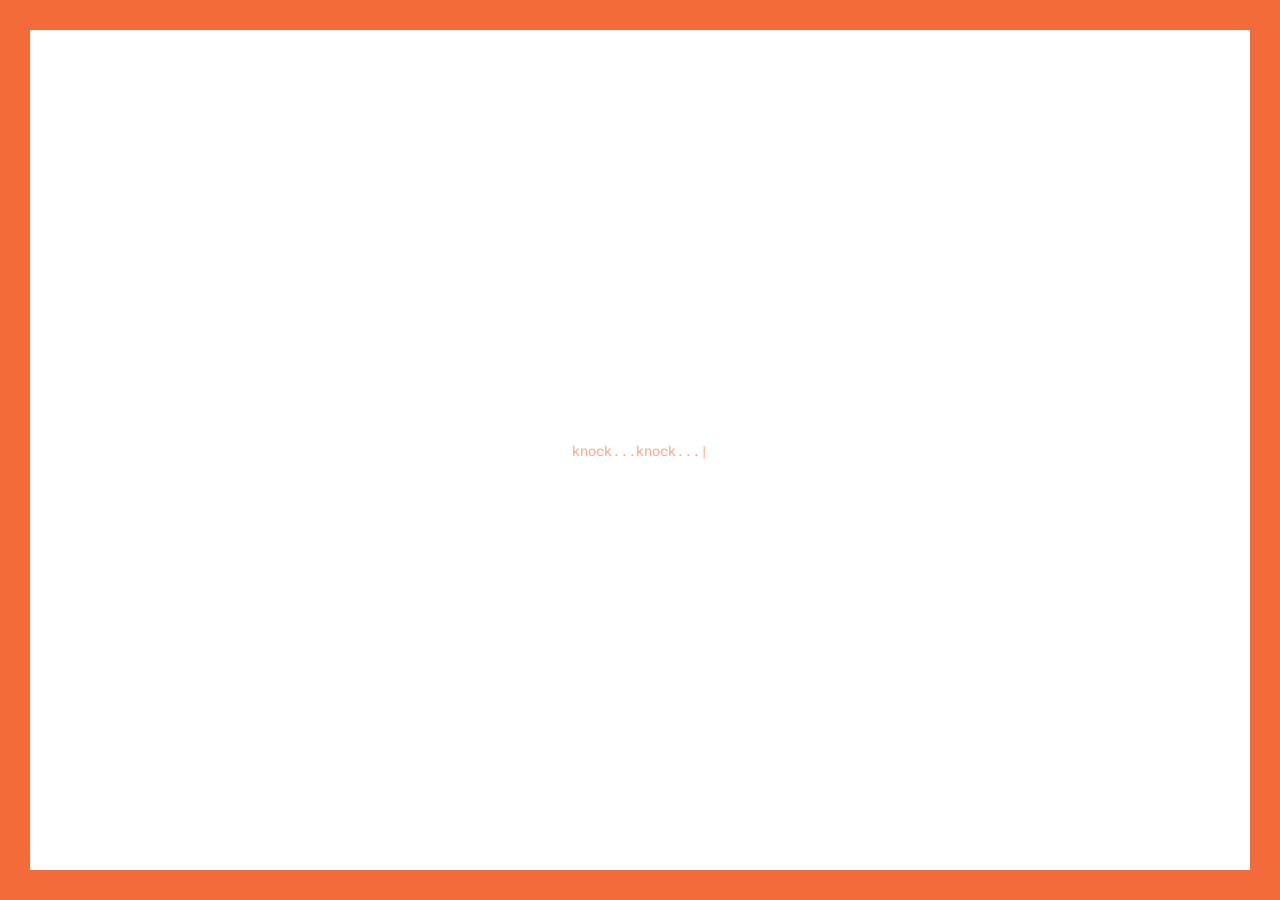
<file: index.html>
<!DOCTYPE html>
<html lang="en">
<head>
	
	<!-- Basic -->
    <meta http-equiv="Content-Type" content="text/html; charset=utf-8" />
	<title>Fahimul Hoque</title>
	<meta name="description" content="">
	<meta name="keywords" content="">
	
	<!-- Mobile Specific Metas -->
	<meta name="viewport" content="width=device-width, initial-scale=1, maximum-scale=1, user-scalable=no">
	
	<!-- Load Fonts -->
	<link href='https://fonts.googleapis.com/css?family=Roboto+Mono:400,100,300italic,300,100italic,400italic,500,500italic,700,700italic&amp;subset=latin,cyrillic' rel='stylesheet'>
	
	<!-- CSS -->
	<link rel="stylesheet" href="css/glitche-basic.css" />
	<link rel="stylesheet" href="css/glitche-layout.css" />
	<link rel="stylesheet" href="css/ionicons.css" />
	<link rel="stylesheet" href="css/magnific-popup.css" />
	<link rel="stylesheet" href="css/animate.css" />
	
	<!-- Favicons -->
	<link rel="shortcut icon" href="images/favicons/favicon.ico">
	
</head>

<body>	
	
	<!-- Preloader -->
	<div class="preloader">
		<div class="centrize full-width">
			<div class="vertical-center">
				<div class="pre-inner">
					<div class="load typing-load"><p>knock...knock...</p></div>
					<span class="typed-load"></span>
				</div>
			</div>
		</div>
	</div>
	
	<!-- Container -->
	<div class="container">
		
		<!-- Header -->
		<header>
			<div class="head-top">
				<a href="#" class="menu-btn"><span></span></a>
				<div class="top-menu">
					<ul>
						<li><a href="about.html" class="lnk">About</a></li>
						<li><a href="education.html" class="lnk">Education</a></li>
						<li><a href="experience.html" class="lnk">Experience</a></li>
						<li><a href="publications.html" class="lnk">Publications</a></li>
						<li><a href="skills.html" class="lnk">Skills</a></li>
						<li><a href="projects.html" class="lnk">Projects</a></li>
						<li><a href="blogs.html" class="lnk">Blogs</a></li>
						<li><a href="gallery" class="lnk">Gallery</a></li>
					</ul>
				</div>
			</div>
		</header>
		
		<!-- Wrapper -->
		<div class="wrapper">
		
			<!-- Started -->
			<div class="section started">
				<div class="centrize full-width">
					<div class="vertical-center">
						<div class="started-content">
							<div class="h-title glitch-effect" data-text="Fahimul Hoque"><span>Fahimul Hoque</span></div>
							<div class="h-subtitle typing-subtitle">
								<p>Computer Science and Engineering Graduate</p>
								<p>Research Assitant</p>
								<p>Backend Developer</p>
								<p>Loves working with AI, ML and DL</p>
							</div>
							<span class="typed-subtitle"></span>
						</div>
					</div>
				</div>
			</div>
		
		</div>
		
		<!-- Footer -->
		<footer>
			<div class="soc">
				<a target="_blank" href="mailto:fhshubho@gmail.com" title="Email"><span class="ion ion-email"></span></a>
				<a target="_blank" href="https://github.com/fhshubho" title="GitHub Profile"><span class="ion ion-social-github"></span></a>
				<a target="_blank" href="https://www.researchgate.net/profile/Fahimul-Shubho" title="ResearchGate Profile"><span class="ion ion-ribbon-b"></span></a>
				<a target="_blank" href="https://scholar.google.com/citations?hl=en&user=8qMoh_sAAAAJ" title="Google Scholar Profile"><span class="ion ion-ios-book"></span></a>
				<a target="_blank" href="https://www.linkedin.com/in/fhshubho/" title="LinkedIn Profile"><span class="ion ion-social-linkedin"></span></a>
				<!-- <a target="_blank" href="https://www.facebook.com/fhshubho" title="YouTube"><span class="ion ion-social-youtube"></span></a> -->
				<a target="_blank" href="https://www.facebook.com/fhshubho" title="Facebook Profile"><span class="ion ion-social-facebook"></span></a>
				<a target="_blank" href="https://twitter.com/FHShubho" title="Twitter Profile"><span class="ion ion-social-twitter"></span></a>
				<a target="_blank" href="https://www.instagram.com/fh_shubho" title="Instagram Profile"><span class="ion ion-social-instagram"></span></a>
				<a target="_blank" href="https://www.instagram.com/" title="Subscene Profile"><span class="ion ion-closed-captioning"></span></a>
			</div>
			<div class="copy">🗃️ Updated on February 2023</div>
			<div class="clr"></div>
		</footer>
		
		<!-- Lines -->
		<div class="line top"></div>
		<div class="line bottom"></div>
		<div class="line left"></div>
		<div class="line right"></div>
		
	</div>
	
	<!-- jQuery Scripts -->
    <script src="js/jquery.min.js"></script>
	<script src="js/jquery.validate.js"></script>
	<script src="js/typed.js"></script>
	<script src="js/magnific-popup.js"></script>
	<script src="js/masonry.pkgd.js"></script>
	<script src="js/imagesloaded.pkgd.js"></script>
	<script src="js/masonry-filter.js"></script>
	
	<!-- Main Scripts -->
	<script src="js/glitche-scripts.js"></script>
	
</body>
</html>
</file>
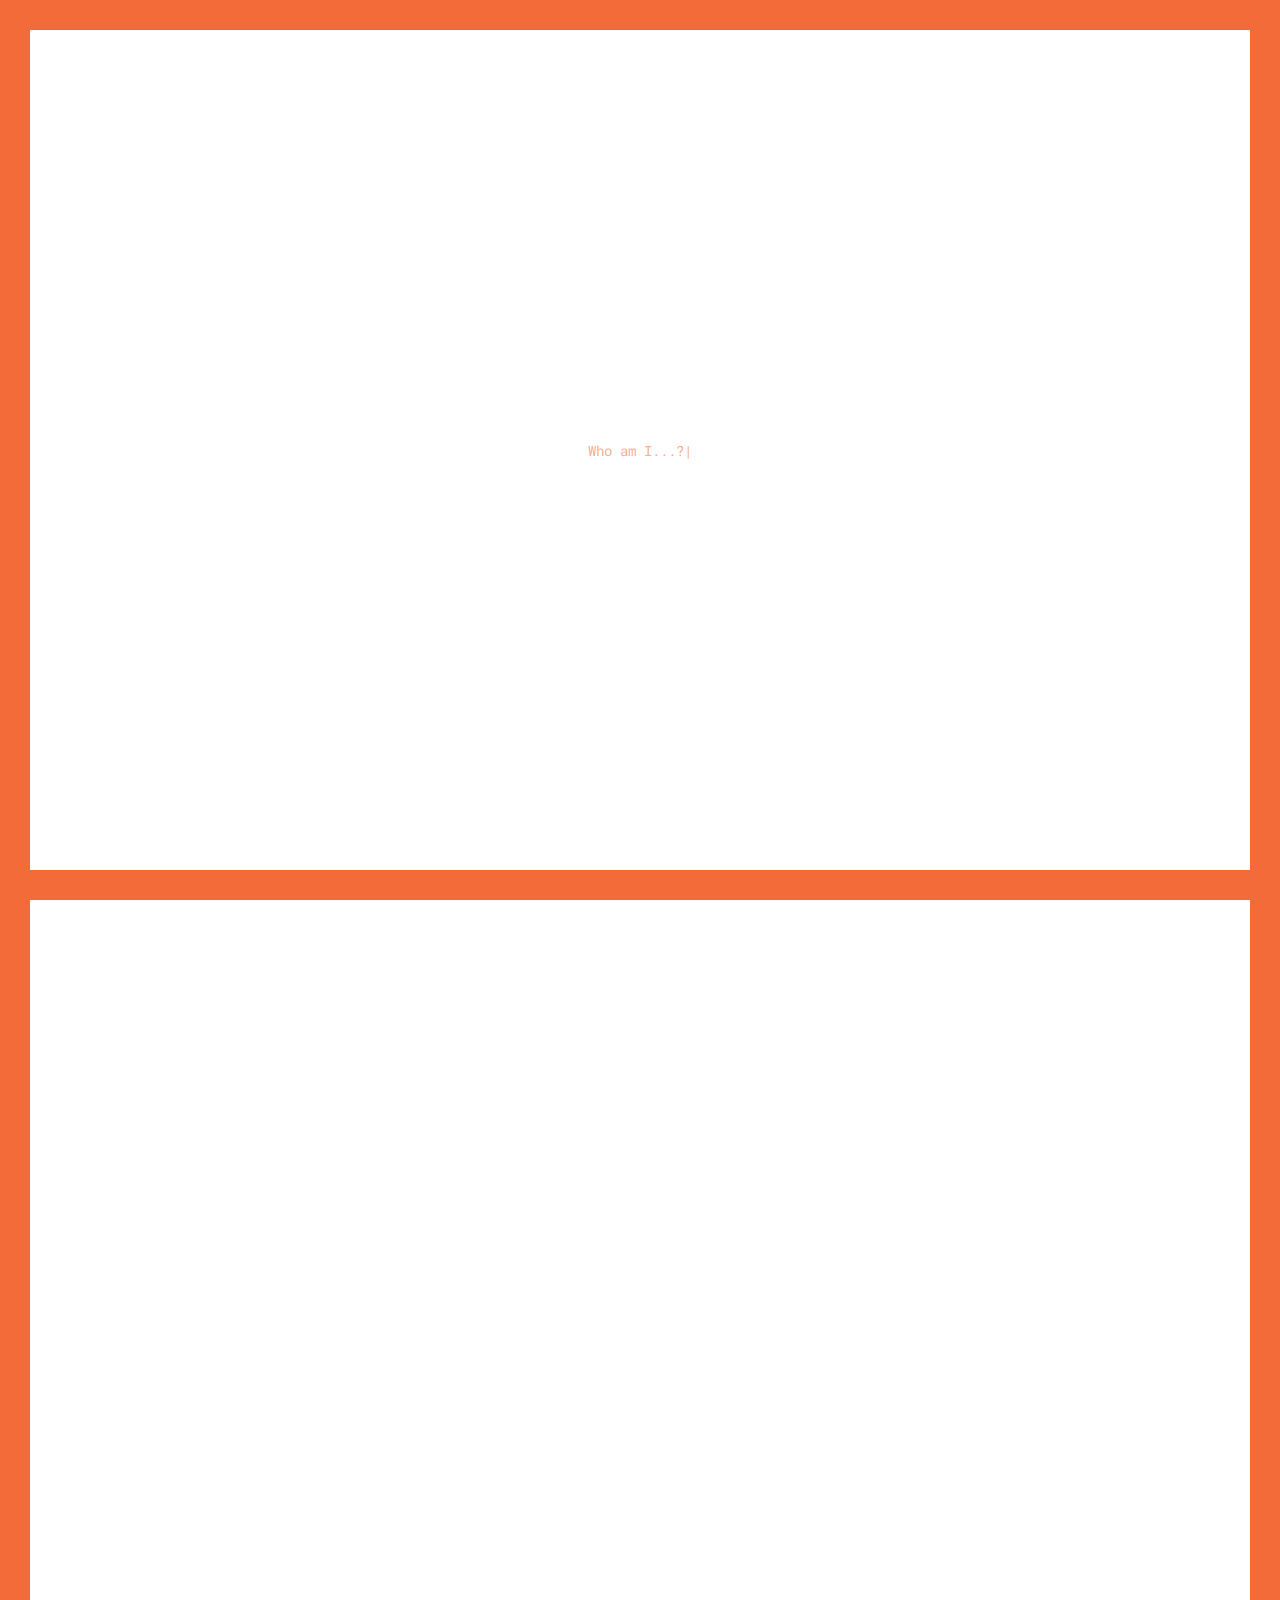
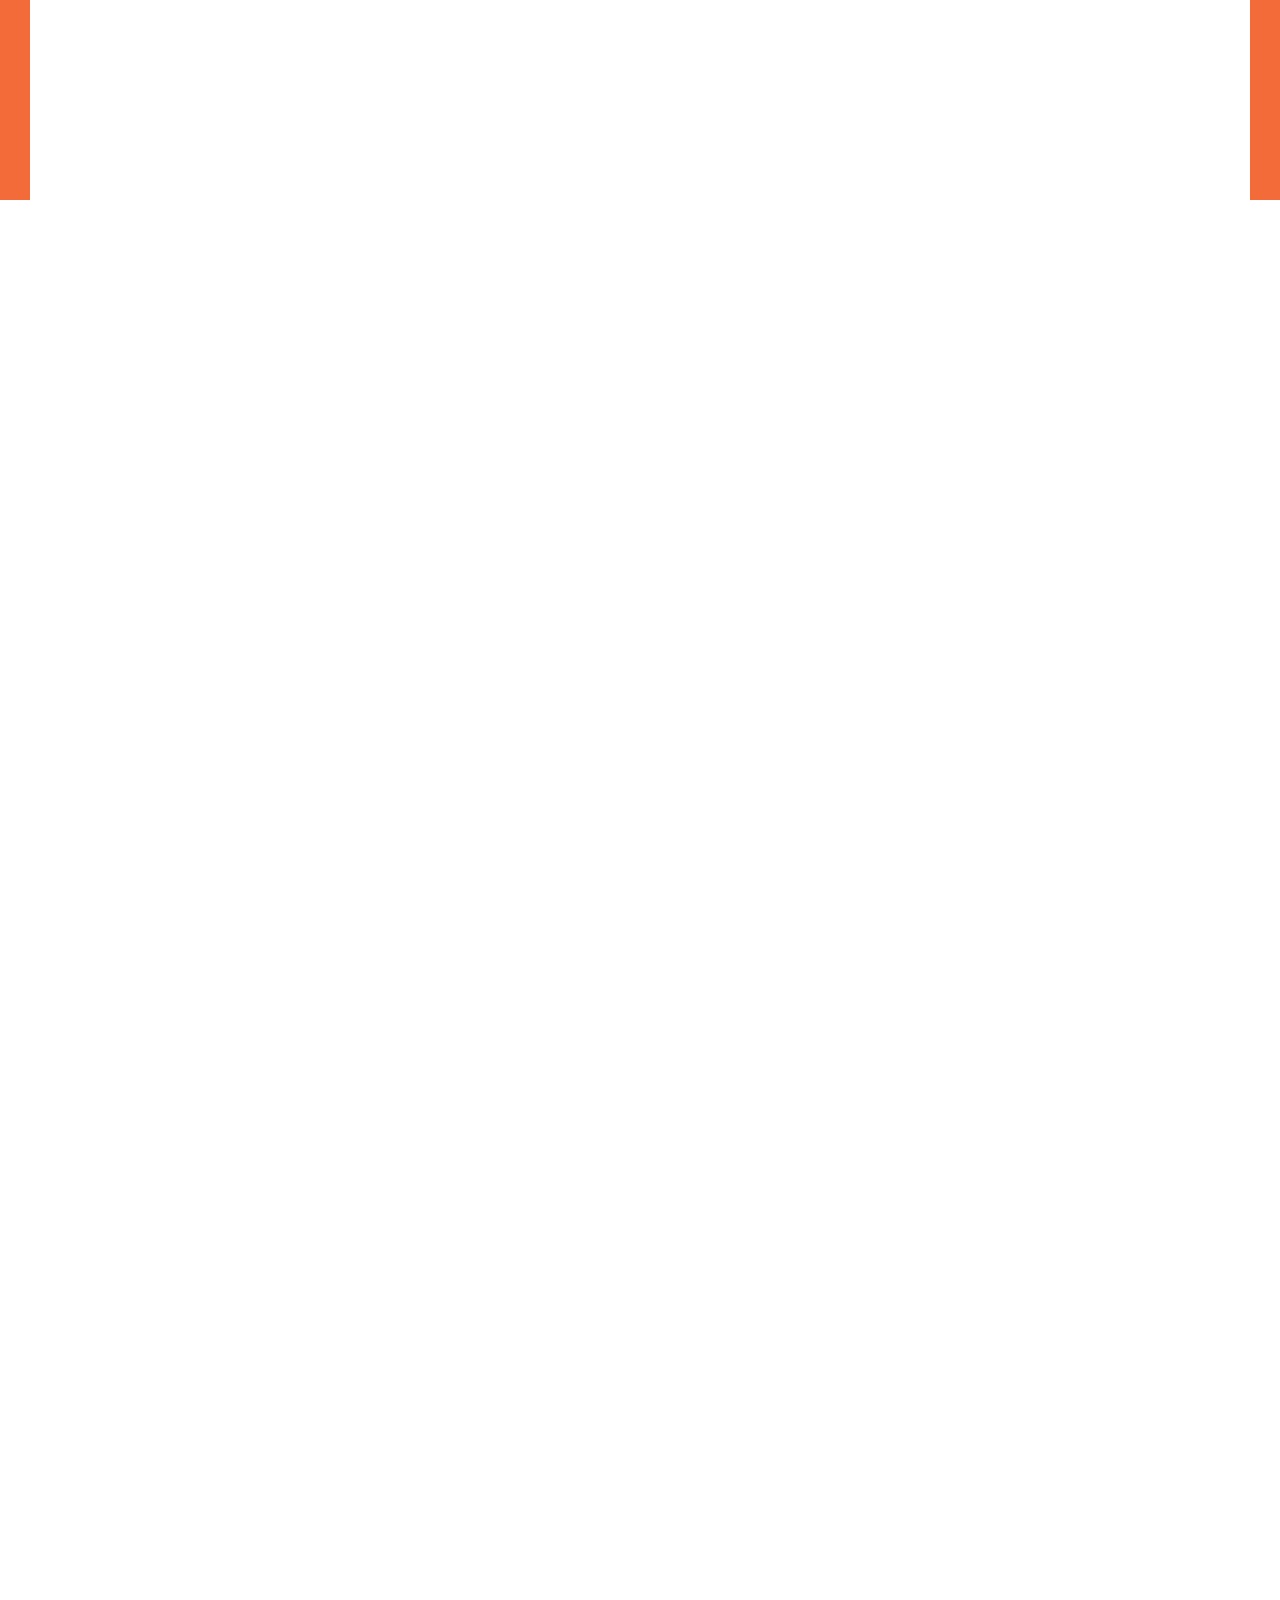
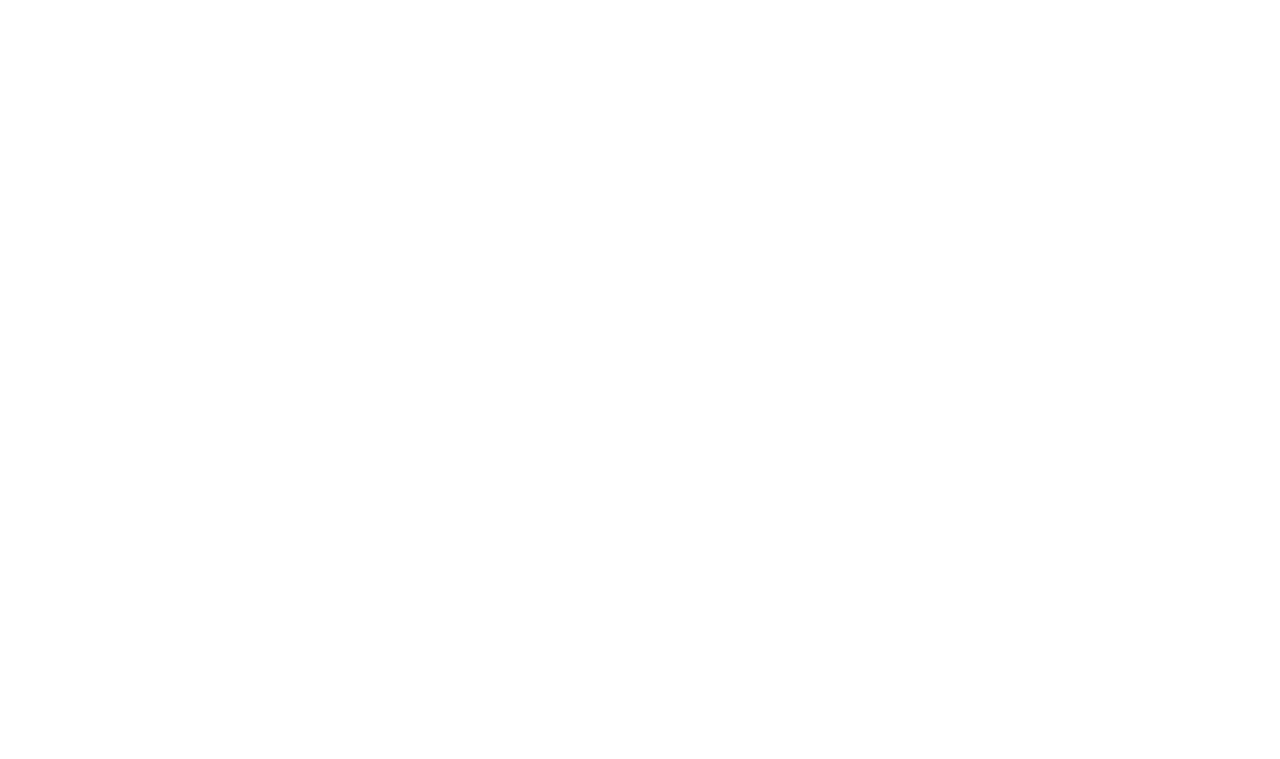
<file: about copy 4.html>
<!DOCTYPE html>
<html lang="en">
<head>
	
	<!-- Basic -->
    <meta http-equiv="Content-Type" content="text/html; charset=utf-8" />
	<title>Fahimul Hoque - About</title>
	<meta name="description" content="">
	<meta name="keywords" content="">
	
	<!-- Mobile Specific Metas -->
	<meta name="viewport" content="width=device-width, initial-scale=1, maximum-scale=1, user-scalable=no">
	
	<!-- Load Fonts -->
	<link href='https://fonts.googleapis.com/css?family=Roboto+Mono:400,100,300italic,300,100italic,400italic,500,500italic,700,700italic&amp;subset=latin,cyrillic' rel='stylesheet'>
	
	<!-- CSS -->
	<link rel="stylesheet" href="css/glitche-basic.css" />
	<link rel="stylesheet" href="css/glitche-layout.css" />
	<link rel="stylesheet" href="css/ionicons.css" />
	<link rel="stylesheet" href="css/magnific-popup.css" />
	<link rel="stylesheet" href="css/animate.css" />
	
	<!-- Favicons -->
	<link rel="shortcut icon" href="images/favicons/favicon.ico">
	
</head>

<body>	
	
	<!-- Preloader -->
	<div class="preloader">
		<div class="centrize full-width">
			<div class="vertical-center">
				<div class="pre-inner">
					<div class="load typing-load"><p>Who am I...?</p></div>
					<span class="typed-load"></span>
				</div>
			</div>
		</div>
	</div>
	
	<!-- Container -->
	<div class="container">
		
		<!-- Header -->
		<header>
			<div class="head-top">
				<a href="#" class="menu-btn"><span></span></a>
				<div class="top-menu">
					<ul>
						<li><a href="about.html" class="lnk">About</a></li>
						<li><a href="#" class="lnk">Education</a></li>
						<li><a href="#" class="lnk">Experience</a></li>
						<li><a href="#" class="lnk">Publications</a></li>
						<li><a href="#" class="lnk">Skills</a></li>
						<li><a href="#" class="lnk">Projects & Blogs</a></li>
						<li><a href="#" class="lnk">Gallery</a></li>
					</ul>
				</div>
			</div>
		</header>
		
		<!-- Wrapper -->
		<div class="wrapper">
		
			<!-- Started -->
			<div class="section started">
				<div class="centrize full-width">
					<div class="vertical-center">
						<div class="started-content">
							<div class="h-title glitch-effect" data-text="About Myself">About Myself</div>
							<div class="h-subtitle typing-bread">
								<p><a href="index.html">Home</a> / <a href="about.html">About</a></p>
							</div>
							<span class="typed-bread"></span>
						</div>
					</div>
				</div>
				<a href="#" class="mouse_btn"><span class="ion ion-mouse"></span></a>
			</div>
			
			<!-- About -->
			<div class="section about">
				<div class="content">
					<div class="title" style="text-align: center;">
						<div class="title_inner">Who am I?</div>
					</div>
					<div class="image">
						<img src="images/myself/img2.jpeg" alt=""/>
					</div>
					<div class="desc">
						<p style="text-align: justify;">
							Officialy tagged as <b>Fahimul Hoque Shubho</b>. A Graduate of North South University, 
							completed Bachelor of Sceince in Computer Science and Engineering. Currently pursuing 
							my Master of Science in Computer Science and Engineering at North South University.
						</p>
						<div class="info-list">
							<ul>
								<li><strong>Name:</strong> Fahimul Hoque Shubho 👨‍💻</li>
								<li><strong>E-mail:</strong> fhshubho@domain.com 📬</li>
								<li><strong>Nationality:</strong> Bangladeshi <img src="images/site/bd_flag.png" width="20px" alt=""></li>
								<li><strong>Residence: </strong> Dhaka 🌇</li>
								<li style="width: 100%;"><strong>Area of Interest:</strong> Machine Learning, Computer Vision, Automation 🤖</li>
							</ul>
						</div>
						<!-- <div class="bts"><a href="#" class="btn fill" data-text="Download CV">Download CV</a></div> -->
					</div>
					<div class="clear"></div>
				</div>
			</div>
			
			<!-- Resume -->
			<div class="section resume">
				<div class="content">
					<div class="cols">
						<div class="col col-md">
							<div class="title">
								<div class="title_inner">Experience</div>
							</div>
							<div class="resume-items">
								<div class="resume-item active">
									<div class="date">2013 - Present</div>
									<div class="name">Art Director - Facebook Inc</div>
									<p>
										Morbi nulla arcu, pellentesque sed egestas in, tempor eget felis. Nullam tincidunt augue in leo feugiat, 
										quis interdum nisi sollicitudin.
									</p>
								</div>
								<div class="resume-item">
									<div class="date">2011 - 2012</div>
									<div class="name">Front-end Developer - Google Inc</div>
									<p>
										Duis ipsum ligula, feugiat nec auctor vitae, porta sit amet urna. Praesent ex lorem, porta nec aliquet eu, 
										ullamcorper eget nibh.
									</p>
								</div>
								<div class="resume-item">
									<div class="date">2009 - 2010</div>
									<div class="name">Senior Developer - Abc Inc</div>
									<p>
										Morbi nulla arcu, pellentesque sed egestas in, tempor eget felis. Nullam tincidunt augue in leo feugiat, 
										quis interdum nisi sollicitudin.
									</p>
								</div>
							</div>
						</div>
						<div class="col col-md">
							<div class="title">
								<div class="title_inner">Education</div>
							</div>
							<div class="resume-items">
								<div class="resume-item">
									<div class="date">2007 - 2008</div>
									<div class="name">Art University of New York</div>
									<p>
										Morbi nulla arcu, pellentesque sed egestas in, tempor eget felis. Nullam tincidunt augue in leo feugiat, quis 
										interdum nisi sollicitudin.
									</p>
								</div>
								<div class="resume-item">
									<div class="date">2004 - 2006</div>
									<div class="name">Front-end Course</div>
									<p>
										Duis ipsum ligula, feugiat nec auctor vitae, porta sit amet urna. Praesent ex lorem, porta nec aliquet eu, 
										ullamcorper eget nibh.
									</p>
								</div>
							</div>
						</div>
					</div>
				</div>
			</div>
			
			<!-- Skills -->
			<div class="section skills">
				<div class="content">
					<div class="title">
						<div class="title_inner">My Skills</div>
					</div>
					<div class="skills">
						<ul>
							<li> 
								<div class="name">WordPress</div>
								<div class="progress">
									<div class="percentage" style="width:70%;">
										<span class="percent">70%</span>
									</div>
								</div>
							</li>
							<li> 
								<div class="name">HTML & CSS</div>
								<div class="progress">
									<div class="percentage" style="width:90%;">
										<span class="percent">90%</span>
									</div>
								</div>
							</li>
							<li> 
								<div class="name">jQuery</div>
								<div class="progress">
									<div class="percentage" style="width:75%;">
										<span class="percent">75%</span>
									</div>
								</div>
							</li>
							<li>
								<div class="name">Photoshop</div>
								<div class="progress">
									<div class="percentage" style="width:80%;">
										<span class="percent">80%</span>
									</div>
								</div>
							</li>
						</ul>
					</div>
				</div>
			</div>
			
			<!-- Service -->
			<div class="section service">
				<div class="content">
					<div class="title">
						<div class="title_inner">My Services</div>
					</div>
					<div class="service-items">
						<div class="service-item">
							<div class="icon"><span class="ion ion-social-html5"></span></div>
							<div class="name">Front-end</div>
							<p>Morbi nulla arcu, pellentesque sed egestas in.</p>
						</div>
						<div class="service-item">
							<div class="icon"><span class="ion ion-ipad"></span></div>
							<div class="name">Mobile Application</div>
							<p>Morbi nulla arcu, pellentesque sed egestas in.</p>
						</div>
						<div class="service-item">
							<div class="icon"><span class="ion ion-ios-search-strong"></span></div>
							<div class="name">Investigation</div>
							<p>Morbi nulla arcu, pellentesque sed egestas in.</p>
						</div>
						<div class="service-item">
							<div class="icon"><span class="ion ion-code"></span></div>
							<div class="name">Programming</div>
							<p>Morbi nulla arcu, pellentesque sed egestas in.</p>
						</div>
						<div class="service-item">
							<div class="icon"><span class="ion ion-help-buoy"></span></div>
							<div class="name">Awesome Supports</div>
							<p>Morbi nulla arcu, pellentesque sed egestas in.</p>
						</div>
						<div class="service-item">
							<div class="icon"><span class="ion ion-social-chrome"></span></div>
							<div class="name">Web Development</div>
							<p>Morbi nulla arcu, pellentesque sed egestas in.</p>
						</div>
					</div>
				</div>
			</div>
			
			<!-- Clients -->
			<div class="section clients">
				<div class="content">
					<div class="title">
						<div class="title_inner">Clients</div>
					</div>
					<div class="box-items">
						<div class="box-item">
							<div class="image">
								<a target="_blank" href="https://www.google.com">
									<img src="images/clients/client_1.png" alt="" />
									<span class="info">
										<span class="centrize full-width">
											<span class="vertical-center">
												<span class="ion ion-link"></span>
											</span>
										</span>
									</span>
								</a>
							</div>
						</div>
						<div class="box-item">
							<div class="image">
								<a target="_blank" href="https://www.google.com">
									<img src="images/clients/client_2.png" alt="" />
									<span class="info">
										<span class="centrize full-width">
											<span class="vertical-center">
												<span class="ion ion-link"></span>
											</span>
										</span>
									</span>
								</a>
							</div>
						</div>
						<div class="box-item">
							<div class="image">
								<a target="_blank" href="https://www.google.com">
									<img src="images/clients/client_3.png" alt="" />
									<span class="info">
										<span class="centrize full-width">
											<span class="vertical-center">
												<span class="ion ion-link"></span>
											</span>
										</span>
									</span>
								</a>
							</div>
						</div>
						<div class="box-item">
							<div class="image">
								<a target="_blank" href="https://www.google.com">
									<img src="images/clients/client_1.png" alt="" />
									<span class="info">
										<span class="centrize full-width">
											<span class="vertical-center">
												<span class="ion ion-link"></span>
											</span>
										</span>
									</span>
								</a>
							</div>
						</div>
						<div class="box-item">
							<div class="image">
								<a target="_blank" href="https://www.google.com">
									<img src="images/clients/client_2.png" alt="" />
									<span class="info">
										<span class="centrize full-width">
											<span class="vertical-center">
												<span class="ion ion-link"></span>
											</span>
										</span>
									</span>
								</a>
							</div>
						</div>
						<div class="box-item">
							<div class="image">
								<a target="_blank" href="https://www.google.com">
									<img src="images/clients/client_3.png" alt="" />
									<span class="info">
										<span class="centrize full-width">
											<span class="vertical-center">
												<span class="ion ion-link"></span>
											</span>
										</span>
									</span>
								</a>
							</div>
						</div>
					</div>
					<div class="clear"></div>
				</div>
			</div>
		
		</div>
		
		<!-- Footer -->
		<footer>
			<div class="soc">
				<a target="_blank" href="https://dribbble.com/"><span class="ion ion-social-dribbble"></span></a>
				<a target="_blank" href="https://twitter.com/"><span class="ion ion-social-twitter"></span></a>
				<a target="_blank" href="https://github.com/"><span class="ion ion-social-github"></span></a>
				<a target="_blank" href="https://www.instagram.com/"><span class="ion ion-social-instagram-outline"></span></a>
			</div>
			<div class="copy">© 2016 Glitche. All rights reserved.</div>
			<div class="clr"></div>
		</footer>
		
		<!-- Lines -->
		<div class="line top"></div>
		<div class="line bottom"></div>
		<div class="line left"></div>
		<div class="line right"></div>
		
	</div>
	
	<!-- jQuery Scripts -->
    <script src="js/jquery.min.js"></script>
	<script src="js/jquery.validate.js"></script>
	<script src="js/typed.js"></script>
	<script src="js/magnific-popup.js"></script>
	<script src="js/masonry.pkgd.js"></script>
	<script src="js/imagesloaded.pkgd.js"></script>
	<script src="js/masonry-filter.js"></script>
	
	<!-- Main Scripts -->
	<script src="js/glitche-scripts.js"></script>
	
</body>
</html>
</file>
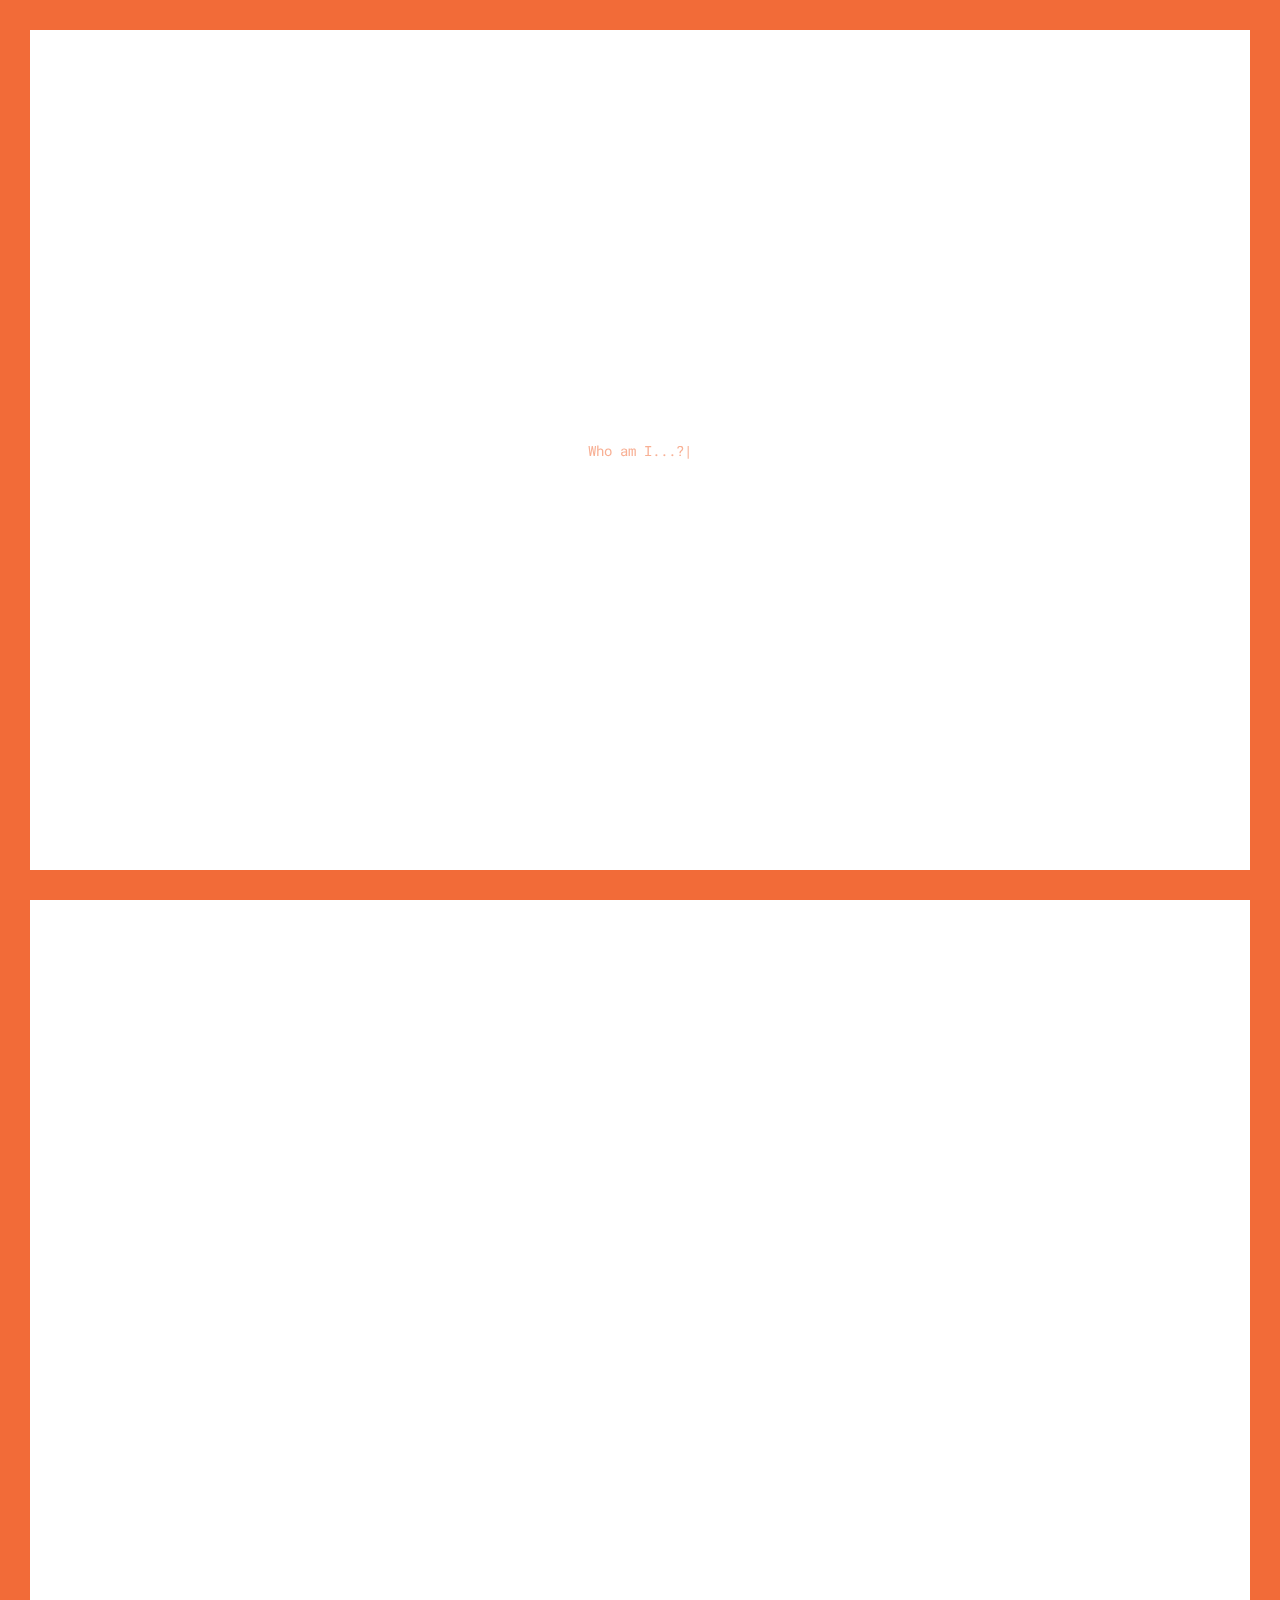
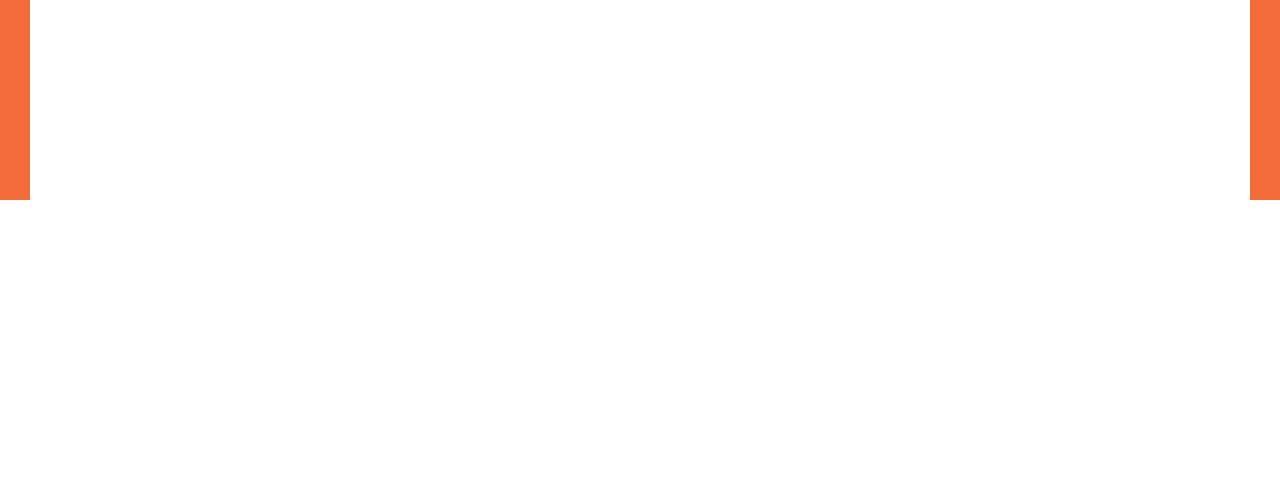
<file: about.html>
<!DOCTYPE html>
<html lang="en">
<head>
	
	<!-- Basic -->
    <meta http-equiv="Content-Type" content="text/html; charset=utf-8" />
	<title>Fahimul Hoque - About</title>
	<meta name="description" content="">
	<meta name="keywords" content="">
	
	<!-- Mobile Specific Metas -->
	<meta name="viewport" content="width=device-width, initial-scale=1, maximum-scale=1, user-scalable=no">
	
	<!-- Load Fonts -->
	<link href='https://fonts.googleapis.com/css?family=Roboto+Mono:400,100,300italic,300,100italic,400italic,500,500italic,700,700italic&amp;subset=latin,cyrillic' rel='stylesheet'>
	
	<!-- CSS -->
	<link rel="stylesheet" href="css/glitche-basic.css" />
	<link rel="stylesheet" href="css/glitche-layout.css" />
	<link rel="stylesheet" href="css/ionicons.css" />
	<link rel="stylesheet" href="css/magnific-popup.css" />
	<link rel="stylesheet" href="css/animate.css" />
	
	<!-- Favicons -->
	<link rel="shortcut icon" href="images/favicons/favicon.ico">
	
</head>

<body>	
	
	<!-- Preloader -->
	<div class="preloader">
		<div class="centrize full-width">
			<div class="vertical-center">
				<div class="pre-inner">
					<div class="load typing-load"><p>Who am I...?</p></div>
					<span class="typed-load"></span>
				</div>
			</div>
		</div>
	</div>
	
	<!-- Container -->
	<div class="container">
		
		<!-- Header -->
		<header>
			<div class="head-top">
				<a href="#" class="menu-btn"><span></span></a>
				<div class="top-menu">
					<ul>
						<li><a href="about.html" class="lnk">About</a></li>
						<li><a href="education.html" class="lnk">Education</a></li>
						<li><a href="experience.html" class="lnk">Experience</a></li>
						<li><a href="publications.html" class="lnk">Publications</a></li>
						<li><a href="skills.html" class="lnk">Skills</a></li>
						<li><a href="projects.html" class="lnk">Projects</a></li>
						<li><a href="blogs.html" class="lnk">Blogs</a></li>
						<li><a href="gallery" class="lnk">Gallery</a></li>
					</ul>
				</div>
			</div>
		</header>
		
		<!-- Wrapper -->
		<div class="wrapper">
		
			<!-- Started -->
			<div class="section started">
				<div class="centrize full-width">
					<div class="vertical-center">
						<div class="started-content">
							<div class="h-title glitch-effect" data-text="About Myself">About Myself</div>
							<div class="h-subtitle typing-bread">
								<p><a href="index.html">Home</a> / <a href="about.html">About</a></p>
							</div>
							<span class="typed-bread"></span>
						</div>
					</div>
				</div>
				<a href="#" class="mouse_btn"><span class="ion ion-mouse"></span></a>
			</div>
			
			<!-- About -->
			<div class="section about">
				<div class="content">
					<div class="title" style="text-align: center;">
						<div class="title_inner">Who am I?</div>
					</div>
					<div class="image">
						<img src="images/myself/img2.jpeg" alt=""/>
					</div>
					<div class="desc">
						<p style="text-align: justify;">
							Officialy tagged as <b>Fahimul Hoque Shubho</b>. A Graduate of North South University, 
							completed Bachelor of Sceince in Computer Science and Engineering. Currently pursuing 
							my Master of Science in Computer Science and Engineering at North South University.
						</p>
						<div class="info-list">
							<ul>
								<li><strong>Name:</strong> Fahimul Hoque Shubho 👨‍💻</li>
								<li><strong>E-mail:</strong> fhshubho@domain.com 📬</li>
								<li><strong>Nationality:</strong> Bangladeshi <img src="images/site/bd_flag.png" width="20px" alt=""></li>
								<li><strong>Residence: </strong> Dhaka 🌇</li>
								<li style="width: 100%;"><strong>Area of Interest:</strong> Machine Learning, Computer Vision, Automation 🤖</li>
							</ul>
						</div>
					</div>
					<div class="clear"></div>
				</div>
			</div>
			
			<!-- Profiles -->
			<div class="section service" style="padding-left: 20%;">
				<div class="content">
					<div class="title">
						<div class="title_inner">Find me on-</div>
					</div>
					<div class="service-items">
						<div class="service-item">
							<div class="icon"><span><img src="images/site/mail.png" alt="" width="50px"></span></div>
							<div class="name" style= "padding-top: 4%;">
								<a href="mailto:fhshubho@gmail.com">fhshubho@gmail.com</a>
							</div>
						</div>
						<div class="service-item">
							<div class="icon"><span><img src="images/site/github.png" alt="" width="50px"></span></div>
							<div class="name" style= "padding-top: 4%;">
								<a href="https://github.com/FHShubho" target="_blank">FHShubho</a>
							</div>
						</div>
						<div class="service-item">
							<div class="icon"><span><img src="images/site/linkedin.png" alt="" width="50px"></span></div>
							<div class="name" style= "padding-top: 4%;">
								<a href="https://www.linkedin.com/in/fhshubho/" target="_blank"> Fahimul Hoque Shubho</a>
							</div>
						</div>
						<div class="service-item">
							<div class="icon"><span><img src="images/site/researchgate.png" alt="" width="50px" style="opacity: 85%;"></span></div>
							<div class="name" style= "padding-top: 4%;">
								<a href="https://www.researchgate.net/profile/Fahimul-Shubho" target="_blank">Fahimul Hoque Shubho</a>
							</div>
						</div>
						<div class="service-item">
							<div class="icon"><span><img src="images/site/scholar.png" alt="" width="45px" style="opacity: 85%;"></span></div>
							<div class="name" style= "padding-top: 3%; padding-left: 1%;">
								<a href="https://scholar.google.com/citations?hl=en&user=8qMoh_sAAAAJ" target="_blank">Fahimul Hoque Shubho</a>
							</div>
						</div>
						<div class="service-item">
							<div class="icon"><span><img src="images/site/myanime.png" alt="" width="45px" style="opacity: 80%;"></span></div>
							<div class="name" style= "padding-top: 3%; padding-left: 1%;">
								<a href="https://myanimelist.net/profile/FHShubho" target="_blank">Fahimul Hoque Shubho</a>
							</div>
						</div>
						<div class="service-item">
							<div class="icon"><span><img src="images/site/facebook.png" alt="" width="50px"></span></div>
							<div class="name" style= "padding-top: 4%;">
								<a href="https://www.facebook.com/fhshubho" target="_blank"> Fahimul Hoque</a>
							</div>
						</div>
						<div class="service-item">
							<div class="icon"><span><img src="images/site/twitter.png" alt="" width="50px"></span></div>
							<div class="name" style= "padding-top: 4%;">
								<a href="https://twitter.com/FHShubho" target="_blank"> Fahimul Hoque</a>
							</div>
						</div>
						<div class="service-item">
							<div class="icon"><span><img src="images/site/insta.png" alt="" width="50px"></span></div>
							<div class="name" style= "padding-top: 4%;">
								<a href="https://www.instagram.com/fh_shubho" target="_blank">fh_shubho</a>
							</div>
						</div>
						<div class="service-item">
							<div class="icon" style="padding-left: 3%;"><span><img src="images/site/subscene.png" alt="" width="35px"></span></div>
							<div class="name" style= "padding-top: 0%;">
								<a href="https://subscene.com/u/1231243" target="_blank">point_ZeR0</a>
							</div>
						</div>
						
					</div>
				</div>
			</div>

		</div>
		
		<!-- Footer -->
		<footer>
			<div class="soc">
				<a target="_blank" href="mailto:fhshubho@gmail.com" title="Email"><span class="ion ion-email"></span></a>
				<a target="_blank" href="https://github.com/fhshubho" title="GitHub Profile"><span class="ion ion-social-github"></span></a>
				<a target="_blank" href="https://www.researchgate.net/profile/Fahimul-Shubho" title="ResearchGate Profile"><span class="ion ion-ribbon-b"></span></a>
				<a target="_blank" href="https://scholar.google.com/citations?hl=en&user=8qMoh_sAAAAJ" title="Google Scholar Profile"><span class="ion ion-ios-book"></span></a>
				<a target="_blank" href="https://www.linkedin.com/in/fhshubho/" title="LinkedIn Profile"><span class="ion ion-social-linkedin"></span></a>
				<!-- <a target="_blank" href="https://www.facebook.com/fhshubho" title="YouTube"><span class="ion ion-social-youtube"></span></a> -->
				<a target="_blank" href="https://www.facebook.com/fhshubho" title="Facebook Profile"><span class="ion ion-social-facebook"></span></a>
				<a target="_blank" href="https://twitter.com/FHShubho" title="Twitter Profile"><span class="ion ion-social-twitter"></span></a>
				<a target="_blank" href="https://www.instagram.com/fh_shubho" title="Instagram Profile"><span class="ion ion-social-instagram"></span></a>
				<a target="_blank" href="https://www.instagram.com/" title="Subscene Profile"><span class="ion ion-closed-captioning"></span></a>
			</div>
			<div class="clr"></div>
		</footer>
		
		<!-- Lines -->
		<div class="line top"></div>
		<div class="line bottom"></div>
		<div class="line left"></div>
		<div class="line right"></div>
		
	</div>
	
	<!-- jQuery Scripts -->
    <script src="js/jquery.min.js"></script>
	<script src="js/jquery.validate.js"></script>
	<script src="js/typed.js"></script>
	<script src="js/magnific-popup.js"></script>
	<script src="js/masonry.pkgd.js"></script>
	<script src="js/imagesloaded.pkgd.js"></script>
	<script src="js/masonry-filter.js"></script>
	
	<!-- Main Scripts -->
	<script src="js/glitche-scripts.js"></script>
	
</body>
</html>
</file>
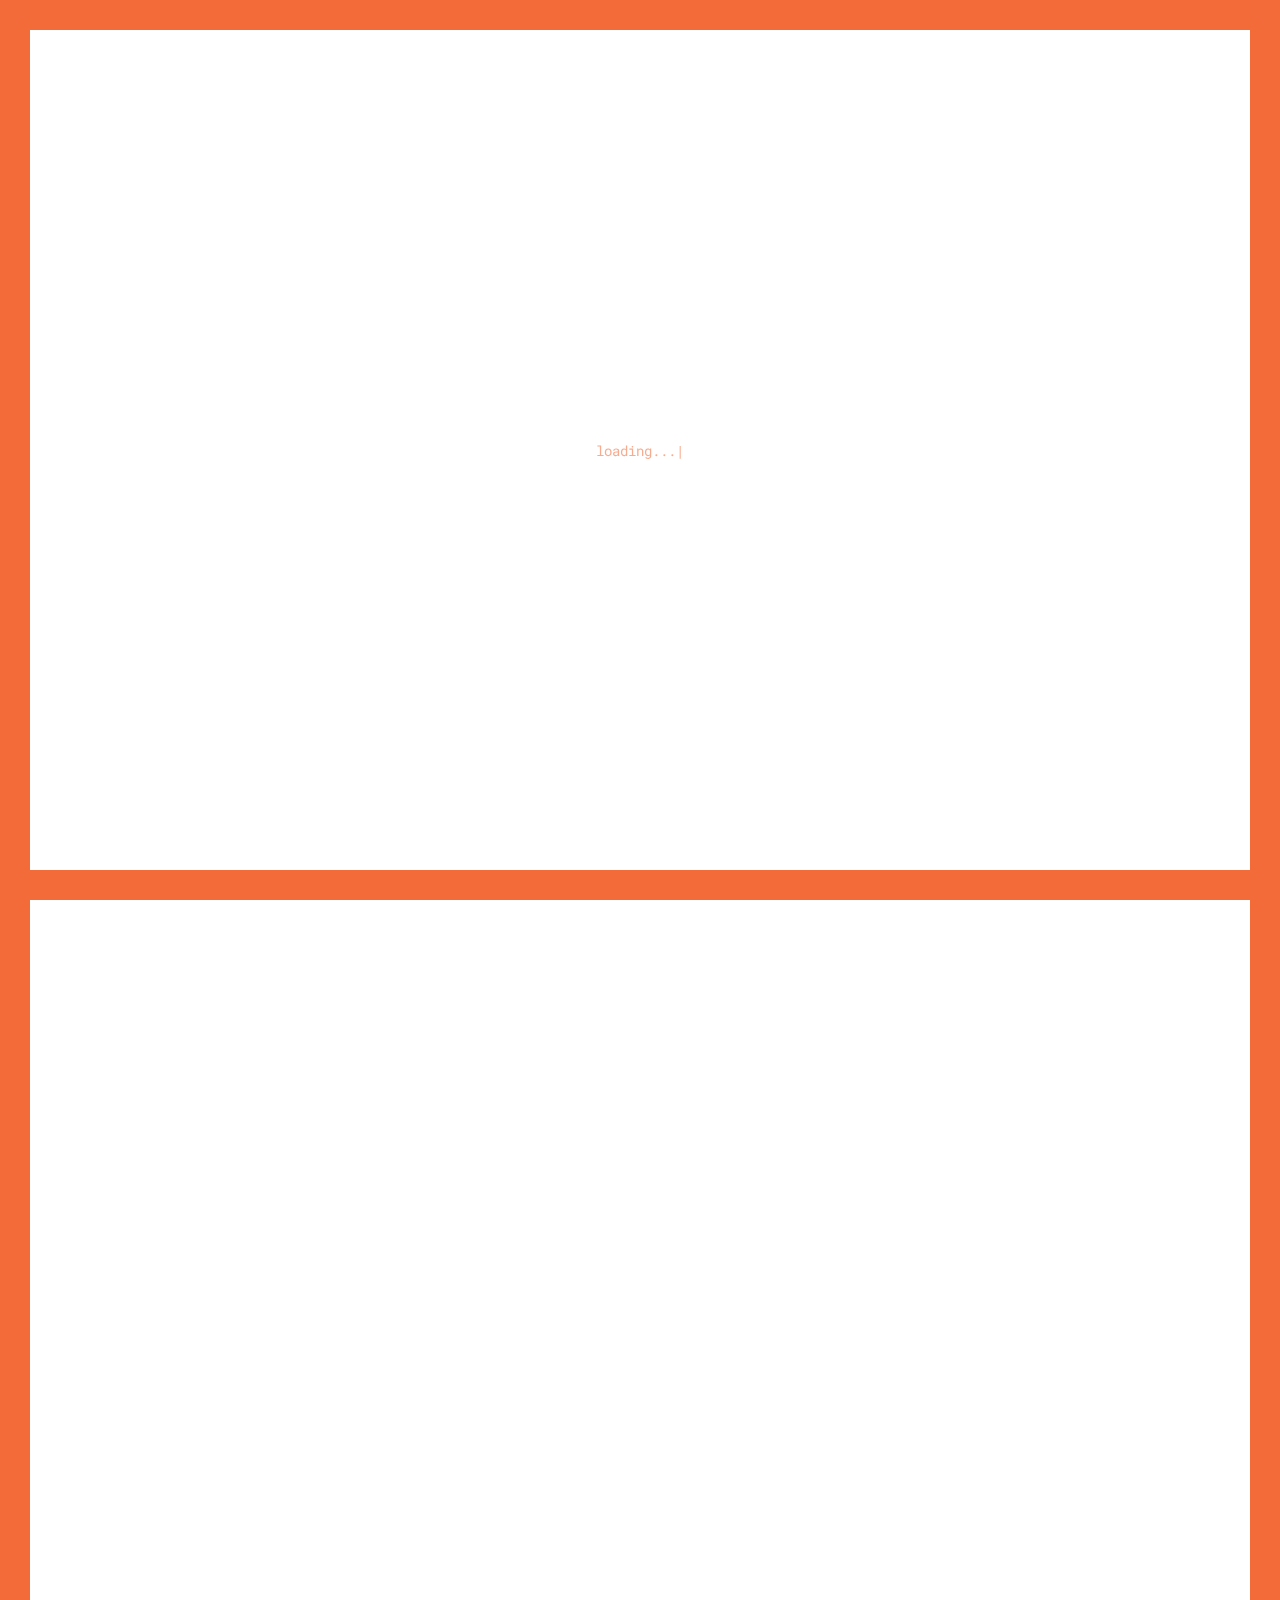
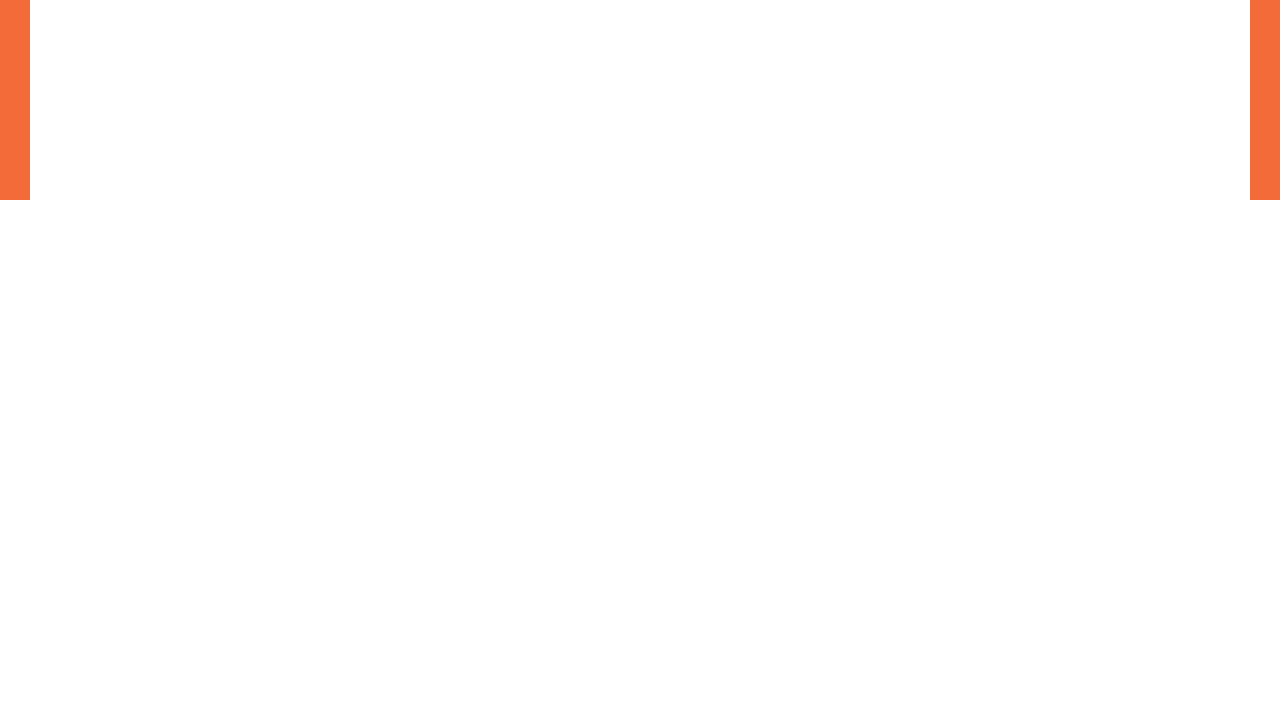
<file: blog.html>
<!DOCTYPE html>
<html lang="en">
<head>
	
	<!-- Basic -->
    <meta http-equiv="Content-Type" content="text/html; charset=utf-8" />
	<title>Glitche - My Blog</title>
	<meta name="description" content="">
	<meta name="keywords" content="">
	
	<!-- Mobile Specific Metas -->
	<meta name="viewport" content="width=device-width, initial-scale=1, maximum-scale=1, user-scalable=no">
	
	<!-- Load Fonts -->
	<link href='https://fonts.googleapis.com/css?family=Roboto+Mono:400,100,300italic,300,100italic,400italic,500,500italic,700,700italic&amp;subset=latin,cyrillic' rel='stylesheet'>
	
	<!-- CSS -->
	<link rel="stylesheet" href="css/glitche-basic.css" />
	<link rel="stylesheet" href="css/glitche-layout.css" />
	<link rel="stylesheet" href="css/ionicons.css" />
	<link rel="stylesheet" href="css/magnific-popup.css" />
	<link rel="stylesheet" href="css/animate.css" />
	
	<!--[if lt IE 9]>
	<script src="http://css3-mediaqueries-js.googlecode.com/svn/trunk/css3-mediaqueries.js"></script>
	<script src="http://html5shim.googlecode.com/svn/trunk/html5.js"></script>
	<![endif]-->
	
	<!-- Favicons -->
	<link rel="shortcut icon" href="images/favicons/favicon.ico">
	<link rel="apple-touch-icon" href="images/favicons/apple-touch-icon.png">
	<link rel="apple-touch-icon" sizes="72x72" href="images/favicons/apple-touch-icon-72x72.png">
	<link rel="apple-touch-icon" sizes="114x114" href="images/favicons/apple-touch-icon-114x114.png">
	
</head>

<body>	
	
	<!-- Preloader -->
	<div class="preloader">
		<div class="centrize full-width">
			<div class="vertical-center">
				<div class="pre-inner">
					<div class="load typing-load"><p>loading...</p></div>
					<span class="typed-load"></span>
				</div>
			</div>
		</div>
	</div>
	
	<!-- Container -->
	<div class="container">
		
		<!-- Header -->
		<header>
			<div class="head-top">
				<a href="#" class="menu-btn"><span></span></a>
				<div class="top-menu">
					<ul>
						<li><a href="resume.html" class="lnk">Resume</a></li>
						<li><a href="portfolio.html" class="lnk">Portfolio</a></li>
						<li class="active"><a href="blog.html" class="lnk">Blog</a></li>
						<li><a href="contacts.html" class="btn">Contacts</a></li>
					</ul>
				</div>
			</div>
		</header>
		
		<!-- Wrapper -->
		<div class="wrapper">
		
			<!-- Started -->
			<div class="section started">
				<div class="centrize full-width">
					<div class="vertical-center">
						<div class="started-content">
							<div class="h-title glitch-effect" data-text="Blog">Blog</div>
							<div class="h-subtitle typing-bread">
								<p><a href="index.html">Home</a> / <a href="blog.html">Blog</a></p>
							</div>
							<span class="typed-bread"></span>
						</div>
					</div>
				</div>
				<a href="#" class="mouse_btn"><span class="ion ion-mouse"></span></a>
			</div>
			
			<!-- Blog -->
			<div class="section blog">
				<div class="content">
					<div class="title">
						<div class="title_inner">Latest Posts</div>
					</div>
					<div class="box-items">
						<div class="box-item">
							<div class="image">
								<a href="blog_inner.html">
									<img src="images/works/work1.jpg" alt="" />
									<span class="info">
										<span class="centrize full-width">
											<span class="vertical-center">
												<span class="ion ion-ios-book-outline"></span>
											</span>
										</span>
									</span>
								</a>
							</div>
							<div class="desc">
								<div class="date">14 June 2016</div>
								<a href="blog_inner.html" class="name">Designing the perfect notification UX</a>
							</div>
						</div>
						<div class="box-item">
							<div class="image">
								<a href="blog_inner.html">
									<img src="images/works/work2.jpg" alt="" />
									<span class="info">
										<span class="centrize full-width">
											<span class="vertical-center">
												<span class="ion ion-ios-book-outline"></span>
											</span>
										</span>
									</span>
								</a>
							</div>
							<div class="desc">
								<div class="date">14 June 2016</div>
								<a href="blog_inner.html" class="name">Designing the perfect notification UX</a>
							</div>
						</div>
						<div class="box-item">
							<div class="image">
								<a href="blog_inner.html">
									<img src="images/works/work3.jpg" alt="" />
									<span class="info">
										<span class="centrize full-width">
											<span class="vertical-center">
												<span class="ion ion-ios-book-outline"></span>
											</span>
										</span>
									</span>
								</a>
							</div>
							<div class="desc">
								<div class="date">14 June 2016</div>
								<a href="blog_inner.html" class="name">Designing the perfect notification UX</a>
							</div>
						</div>
						<div class="box-item">
							<div class="image">
								<a href="blog_inner.html">
									<img src="images/works/work4.jpg" alt="" />
									<span class="info">
										<span class="centrize full-width">
											<span class="vertical-center">
												<span class="ion ion-ios-book-outline"></span>
											</span>
										</span>
									</span>
								</a>
							</div>
							<div class="desc">
								<div class="date">14 June 2016</div>
								<a href="blog_inner.html" class="name">Designing the perfect notification UX</a>
							</div>
						</div>
						<div class="box-item">
							<div class="image">
								<a href="blog_inner.html">
									<img src="images/works/work5.jpg" alt="" />
									<span class="info">
										<span class="centrize full-width">
											<span class="vertical-center">
												<span class="ion ion-ios-book-outline"></span>
											</span>
										</span>
									</span>
								</a>
							</div>
							<div class="desc">
								<div class="date">14 June 2016</div>
								<a href="blog_inner.html" class="name">Designing the perfect notification UX</a>
							</div>
						</div>
						<div class="box-item">
							<div class="image">
								<a href="blog_inner.html">
									<img src="images/works/work6.jpg" alt="" />
									<span class="info">
										<span class="centrize full-width">
											<span class="vertical-center">
												<span class="ion ion-ios-book-outline"></span>
											</span>
										</span>
									</span>
								</a>
							</div>
							<div class="desc">
								<div class="date">14 June 2016</div>
								<a href="blog_inner.html" class="name">Designing the perfect notification UX</a>
							</div>
						</div>
						<div class="box-item">
							<div class="image">
								<a href="blog_inner.html">
									<img src="images/works/work7.jpg" alt="" />
									<span class="info">
										<span class="centrize full-width">
											<span class="vertical-center">
												<span class="ion ion-ios-book-outline"></span>
											</span>
										</span>
									</span>
								</a>
							</div>
							<div class="desc">
								<div class="date">14 June 2016</div>
								<a href="blog_inner.html" class="name">Designing the perfect notification UX</a>
							</div>
						</div>
						<div class="box-item">
							<div class="image">
								<a href="blog_inner.html">
									<img src="images/works/work8.jpg" alt="" />
									<span class="info">
										<span class="centrize full-width">
											<span class="vertical-center">
												<span class="ion ion-ios-book-outline"></span>
											</span>
										</span>
									</span>
								</a>
							</div>
							<div class="desc">
								<div class="date">14 June 2016</div>
								<a href="blog_inner.html" class="name">Designing the perfect notification UX</a>
							</div>
						</div>
						<div class="box-item">
							<div class="image">
								<a href="blog_inner.html">
									<img src="images/works/work9.jpg" alt="" />
									<span class="info">
										<span class="centrize full-width">
											<span class="vertical-center">
												<span class="ion ion-ios-book-outline"></span>
											</span>
										</span>
									</span>
								</a>
							</div>
							<div class="desc">
								<div class="date">14 June 2016</div>
								<a href="blog_inner.html" class="name">Designing the perfect notification UX</a>
							</div>
						</div>
					</div>
					<div class="clear"></div>
				</div>
			</div>
		
		</div>
		
		<!-- Footer -->
		<footer>
			<div class="soc">
				<a target="_blank" href="https://dribbble.com/"><span class="ion ion-social-dribbble"></span></a>
				<a target="_blank" href="https://twitter.com/"><span class="ion ion-social-twitter"></span></a>
				<a target="_blank" href="https://github.com/"><span class="ion ion-social-github"></span></a>
				<a target="_blank" href="https://www.instagram.com/"><span class="ion ion-social-instagram-outline"></span></a>
			</div>
			<div class="copy">© 2016 Glitche. All rights reserved.</div>
			<div class="clr"></div>
		</footer>
		
		<!-- Lines -->
		<div class="line top"></div>
		<div class="line bottom"></div>
		<div class="line left"></div>
		<div class="line right"></div>
		
	</div>
	
	<!-- jQuery Scripts -->
    <script src="js/jquery.min.js"></script>
	<script src="js/jquery.validate.js"></script>
	<script src="js/typed.js"></script>
	<script src="js/magnific-popup.js"></script>
	<script src="js/masonry.pkgd.js"></script>
	<script src="js/imagesloaded.pkgd.js"></script>
	<script src="js/masonry-filter.js"></script>
	
	<!-- Main Scripts -->
	<script src="js/glitche-scripts.js"></script>
	
</body>
</html>
</file>
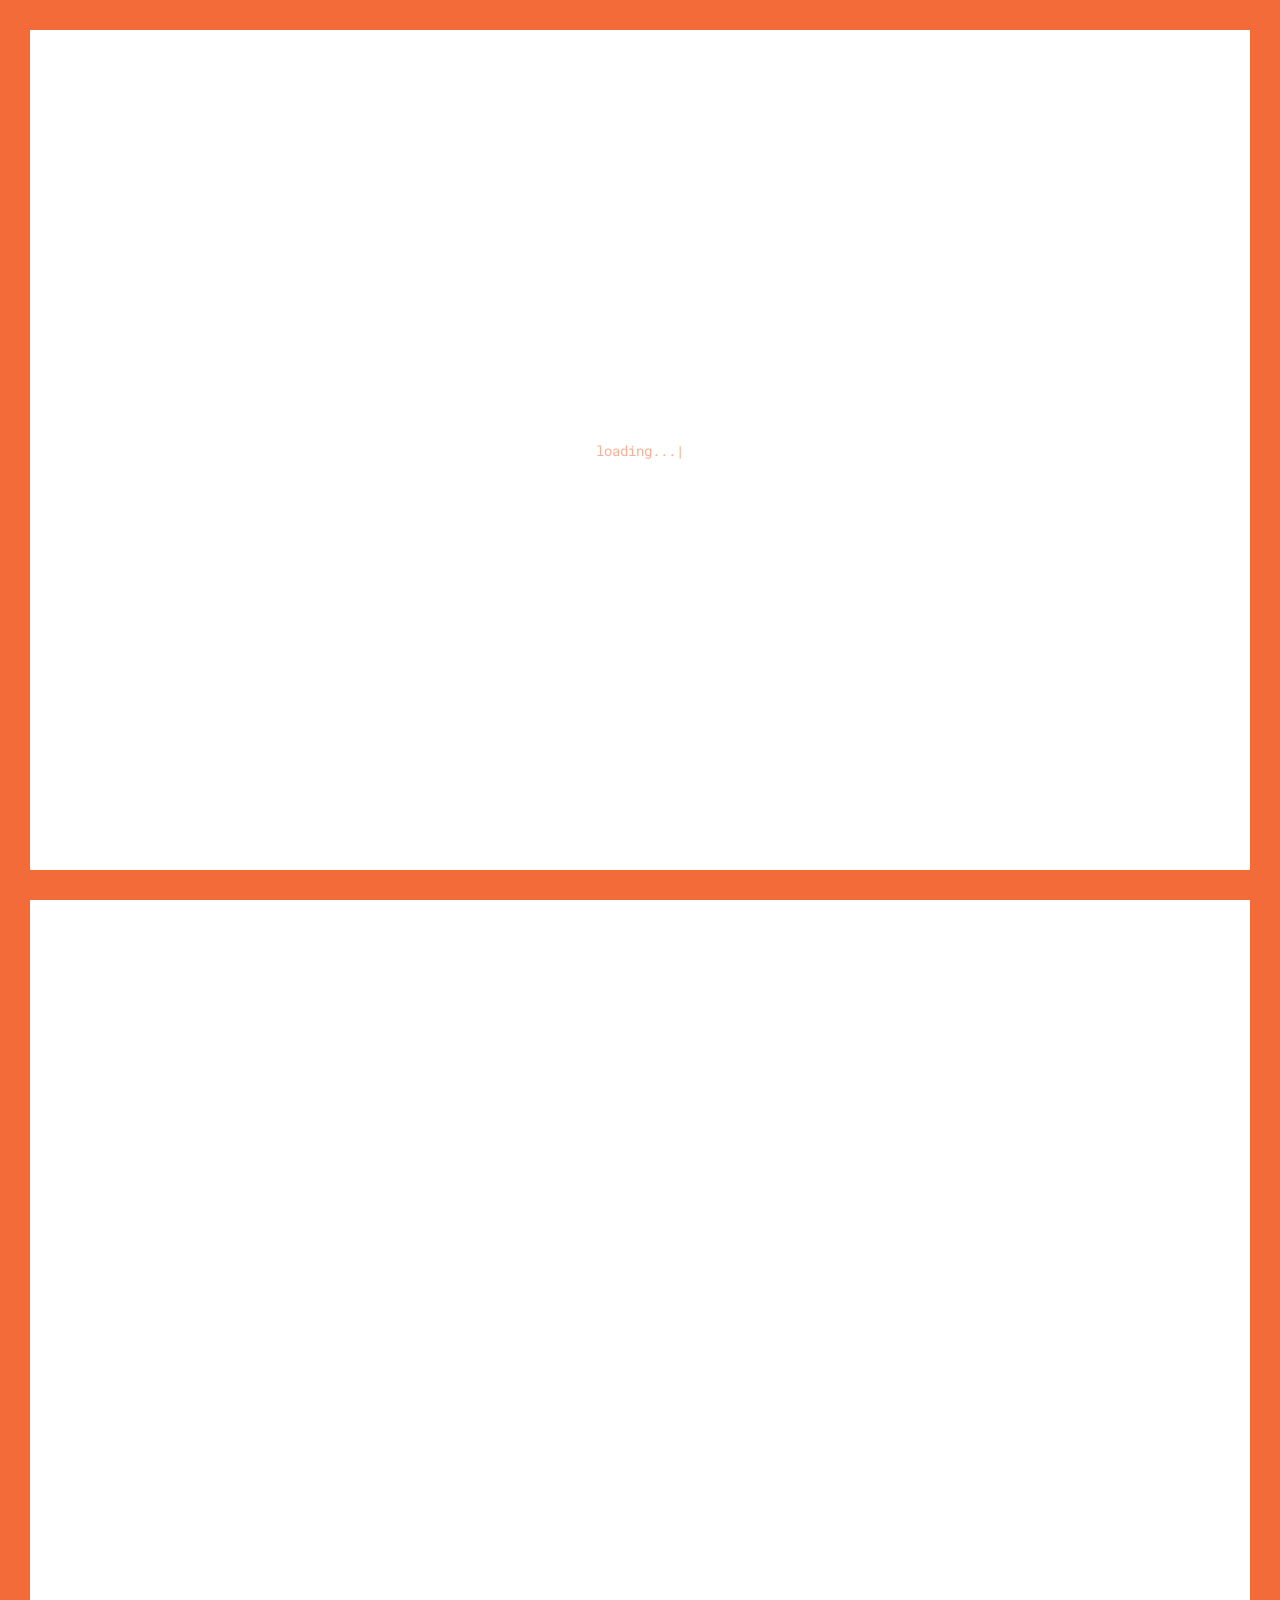
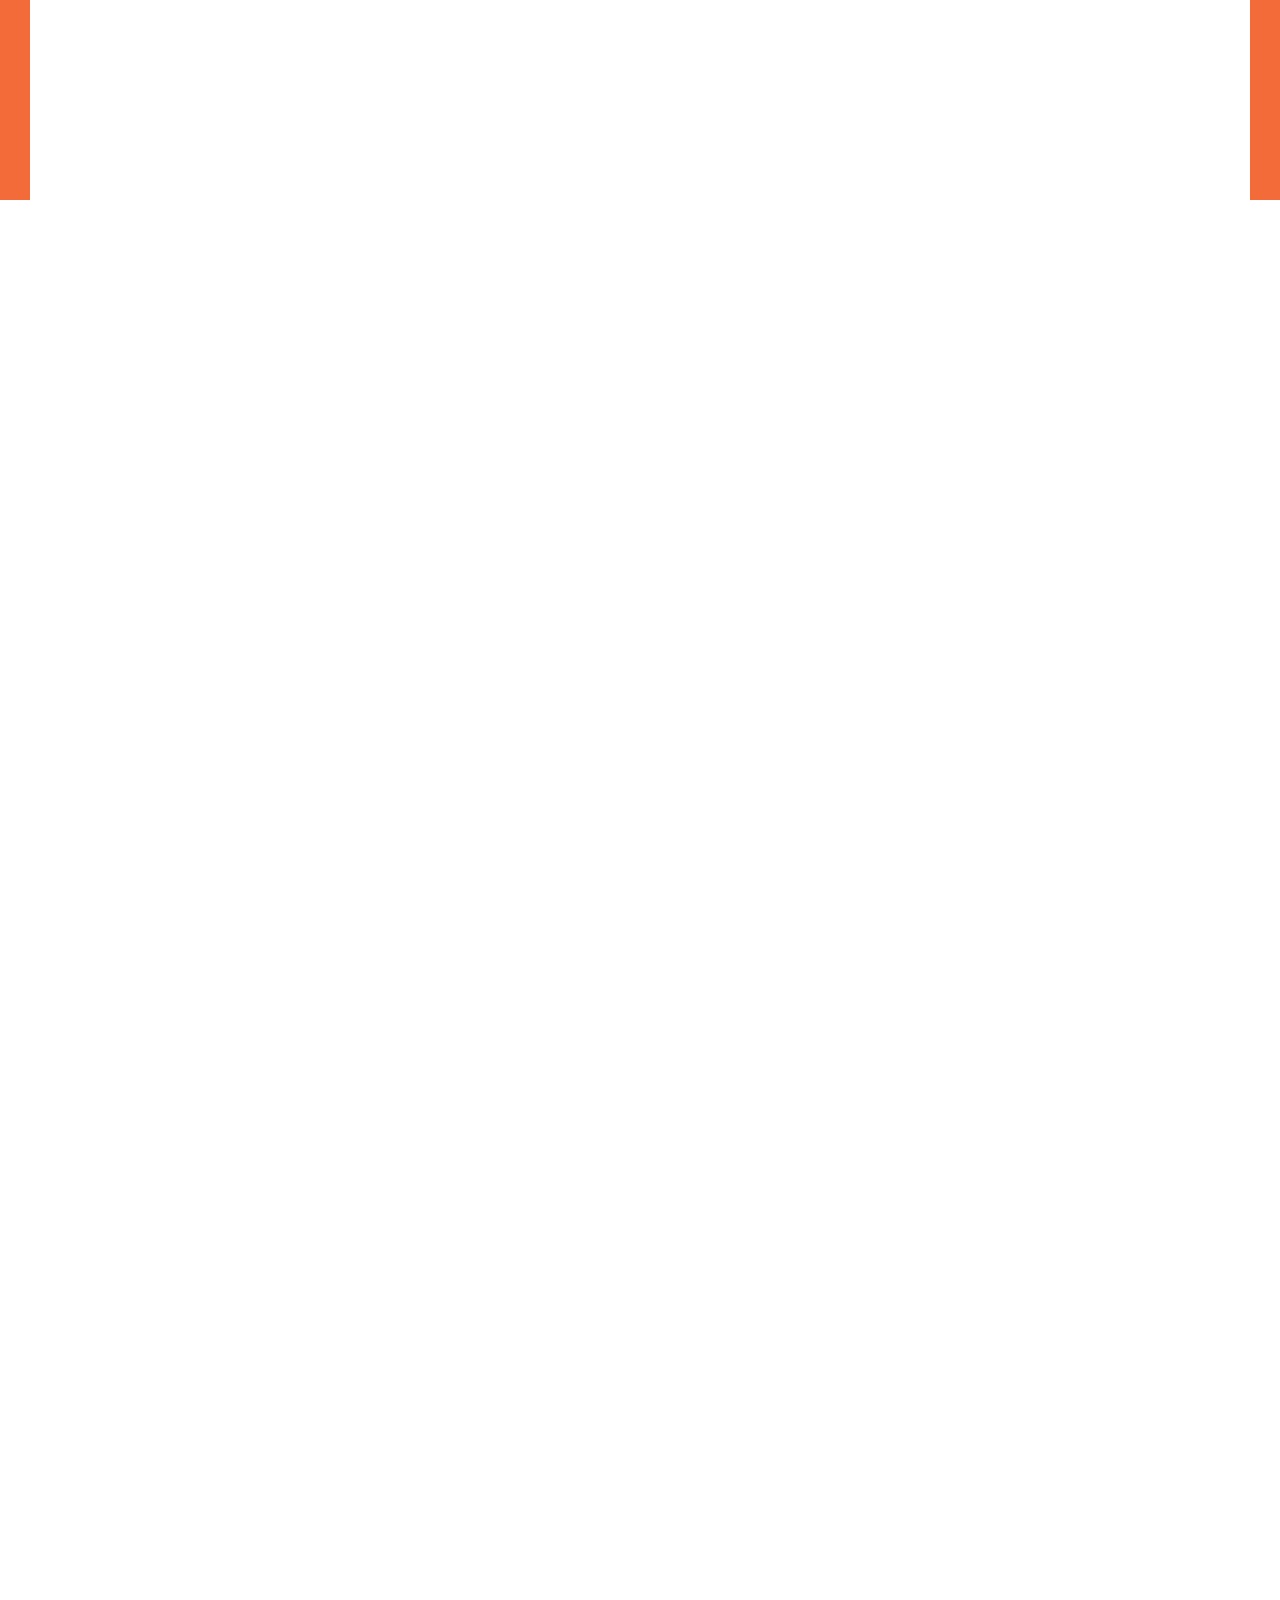
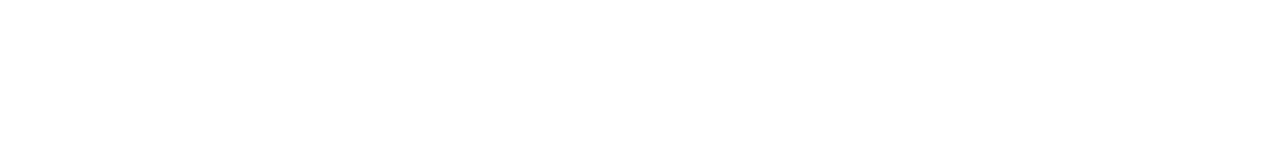
<file: blog_inner.html>
<!DOCTYPE html>
<html lang="en">
<head>
	
	<!-- Basic -->
    <meta http-equiv="Content-Type" content="text/html; charset=utf-8" />
	<title>Glitche - Blog Post</title>
	<meta name="description" content="">
	<meta name="keywords" content="">
	
	<!-- Mobile Specific Metas -->
	<meta name="viewport" content="width=device-width, initial-scale=1, maximum-scale=1, user-scalable=no">
	
	<!-- Load Fonts -->
	<link href='https://fonts.googleapis.com/css?family=Roboto+Mono:400,100,300italic,300,100italic,400italic,500,500italic,700,700italic&amp;subset=latin,cyrillic' rel='stylesheet'>
	
	<!-- CSS -->
	<link rel="stylesheet" href="css/glitche-basic.css" />
	<link rel="stylesheet" href="css/glitche-layout.css" />
	<link rel="stylesheet" href="css/ionicons.css" />
	<link rel="stylesheet" href="css/magnific-popup.css" />
	<link rel="stylesheet" href="css/animate.css" />
	
	<!--[if lt IE 9]>
	<script src="http://css3-mediaqueries-js.googlecode.com/svn/trunk/css3-mediaqueries.js"></script>
	<script src="http://html5shim.googlecode.com/svn/trunk/html5.js"></script>
	<![endif]-->
	
	<!-- Favicons -->
	<link rel="shortcut icon" href="images/favicons/favicon.ico">
	<link rel="apple-touch-icon" href="images/favicons/apple-touch-icon.png">
	<link rel="apple-touch-icon" sizes="72x72" href="images/favicons/apple-touch-icon-72x72.png">
	<link rel="apple-touch-icon" sizes="114x114" href="images/favicons/apple-touch-icon-114x114.png">
	
</head>

<body>	
	
	<!-- Preloader -->
	<div class="preloader">
		<div class="centrize full-width">
			<div class="vertical-center">
				<div class="pre-inner">
					<div class="load typing-load"><p>loading...</p></div>
					<span class="typed-load"></span>
				</div>
			</div>
		</div>
	</div>
	
	<!-- Container -->
	<div class="container">
		
		<!-- Header -->
		<header>
			<div class="head-top">
				<a href="#" class="menu-btn"><span></span></a>
				<div class="top-menu">
					<ul>
						<li><a href="resume.html" class="lnk">Resume</a></li>
						<li><a href="portfolio.html" class="lnk">Portfolio</a></li>
						<li class="active"><a href="blog.html" class="lnk">Blog</a></li>
						<li><a href="contacts.html" class="btn">Contacts</a></li>
					</ul>
				</div>
			</div>
		</header>
		
		<!-- Wrapper -->
		<div class="wrapper">
		
			<!-- Started -->
			<div class="section started">
				<div class="centrize full-width">
					<div class="vertical-center">
						<div class="started-content">
							<div class="date">14 June 2016</div>
							<div class="h-title blog_title">Designing the perfect notification UX</div>
							<div class="h-subtitle typing-bread">
								<p><a href="index.html">Home</a> / <a href="blog.html">Blog</a></p>
							</div>
							<span class="typed-bread"></span>
						</div>
					</div>
				</div>
				<a href="#" class="mouse_btn"><span class="ion ion-mouse"></span></a>
			</div>
			
			<!-- Blog -->
			<div class="section blog">
				<div class="content">
					<div class="single-post-text">
						<p>
							No dolorem blandit theophrastus eos, nam eu persecuti repudiandae, duo hinc vide aliquip et. Ex atqui voluptatibus eum, cu 
							case intellegebat eum, mea ex regione patrioque signiferumque. Pri ei solet graecis. Ea appetere referrentur vituperatoribus 
							cule, vix sanctus meliore cu. Nec in sale prima nostrud.
						</p>
						<p><img src="images/blog_1.jpg" alt="" /></p>
						<p>
							Ex audire suavitate has, ei quodsi tacimates sapientem sed, pri zril ubique ut. Te cule tation munere noluisse. Enim torquatos 
							ne pri, eum mollis salutandi corrumpit et, fugit apeirian duo ad. Ad oportere voluptatibus nec, sea ei civibus praesent. At timeam 
							expetenda inciderint has. Invidunt constituto ne per, paulo omnium quaerendum his eu, cu congue consul cetero cule. Solet honestatis 
							et eum. Euismod consulatu eos eu. Vocent facilis sensibus vel ut, quo an nihil qualisque. Mea eu nulla prompta. Dicat velit at usu, 
							malis euismod vim an, tollit discere vix in. Ne his eros dolor. Cu illud lorem putent vel. Eum in movet nostrum referrentur. His ne 
							tantas tractatos. Sit eu saperet antiopam.
						</p>
						<p>
							No dolorem blandit theophrastus eos, nam eu persecuti repudiandae, duo hinc vide aliquip et. Ex atqui voluptatibus eum, cu case 
							intellegebat eum, mea ex regione patrioque signiferumque. Pri ei solet graecis. Ea appetere referrentur vituperatoribus cule, vix 
							sanctus meliore cu. Nec in sale prima nostrud.
						</p>
					</div>
					<div class="post-comments">
						<div class="title">
							<div class="title_inner">4 COMMENTS</div>
						</div>
						<ul class="comments">
							<li class="post-comment">
								<div class="image">
									<img src="images/man1.jpg" alt="">
								</div>
								<div class="desc">
									<div class="name">Jesse Pitman</div>
									<p>
										An has alterum nominavi. Nam at elitr veritus voluptaria. Cu eum regione tacimates vituperatoribus, ut mutat delenit est.
									</p>
								</div>
							</li>
							<li class="post-comment">
								<div class="image">
									<img src="images/man1.jpg" alt="">
								</div>
								<div class="desc">
									<div class="name">John Doe</div>
									<p>
										An has alterum nominavi. Nam at elitr veritus voluptaria. Cu eum regione tacimates vituperatoribus, ut mutat delenit est.
									</p>
								</div>
							</li>
							<li class="post-comment">
								<div class="image">
									<img src="images/man1.jpg" alt="">
								</div>
								<div class="desc">
									<div class="name">James Collins</div>
									<p>
										An has alterum nominavi. Nam at elitr veritus voluptaria. Cu eum regione tacimates vituperatoribus, ut mutat delenit est.
									</p>
								</div>
							</li>
							<li class="post-comment">
								<div class="image">
									<img src="images/man1.jpg" alt="">
								</div>
								<div class="desc">
									<div class="name">James Ferguson</div>
									<p>
										An has alterum nominavi. Nam at elitr veritus voluptaria. Cu eum regione tacimates vituperatoribus, ut mutat delenit est.
									</p>
								</div>
							</li>
						</ul>
						<div class="form-comment">
							<div class="title">
								<div class="title_inner">Write a comment</div>
							</div>
							<form id="comment_form" method="post">
								<div class="group-val">
									<input type="text" name="name" placeholder="Name" />
								</div>
								<div class="group-val">
									<input type="text" name="email" placeholder="Email" />
								</div>
								<div class="group-val ct-gr">
									<textarea name="message" placeholder="Comment"></textarea>
								</div>
								<a href="#" class="btn fill" onclick="$('#comment_form').submit(); return false;" data-text="Add Comment">Add Comment</a>
							</form>
						</div>
					</div>
					<div class="clear"></div>
				</div>
			</div>
		
		</div>
		
		<!-- Footer -->
		<footer>
			<div class="soc">
				<a target="_blank" href="https://dribbble.com/"><span class="ion ion-social-dribbble"></span></a>
				<a target="_blank" href="https://twitter.com/"><span class="ion ion-social-twitter"></span></a>
				<a target="_blank" href="https://github.com/"><span class="ion ion-social-github"></span></a>
				<a target="_blank" href="https://www.instagram.com/"><span class="ion ion-social-instagram-outline"></span></a>
			</div>
			<div class="copy">© 2016 Glitche. All rights reserved.</div>
			<div class="clr"></div>
		</footer>
		
		<!-- Lines -->
		<div class="line top"></div>
		<div class="line bottom"></div>
		<div class="line left"></div>
		<div class="line right"></div>
		
	</div>
	
	<!-- jQuery Scripts -->
    <script src="js/jquery.min.js"></script>
	<script src="js/jquery.validate.js"></script>
	<script src="js/typed.js"></script>
	<script src="js/magnific-popup.js"></script>
	<script src="js/masonry.pkgd.js"></script>
	<script src="js/imagesloaded.pkgd.js"></script>
	<script src="js/masonry-filter.js"></script>
	
	<!-- Main Scripts -->
	<script src="js/glitche-scripts.js"></script>
	
</body>
</html>
</file>
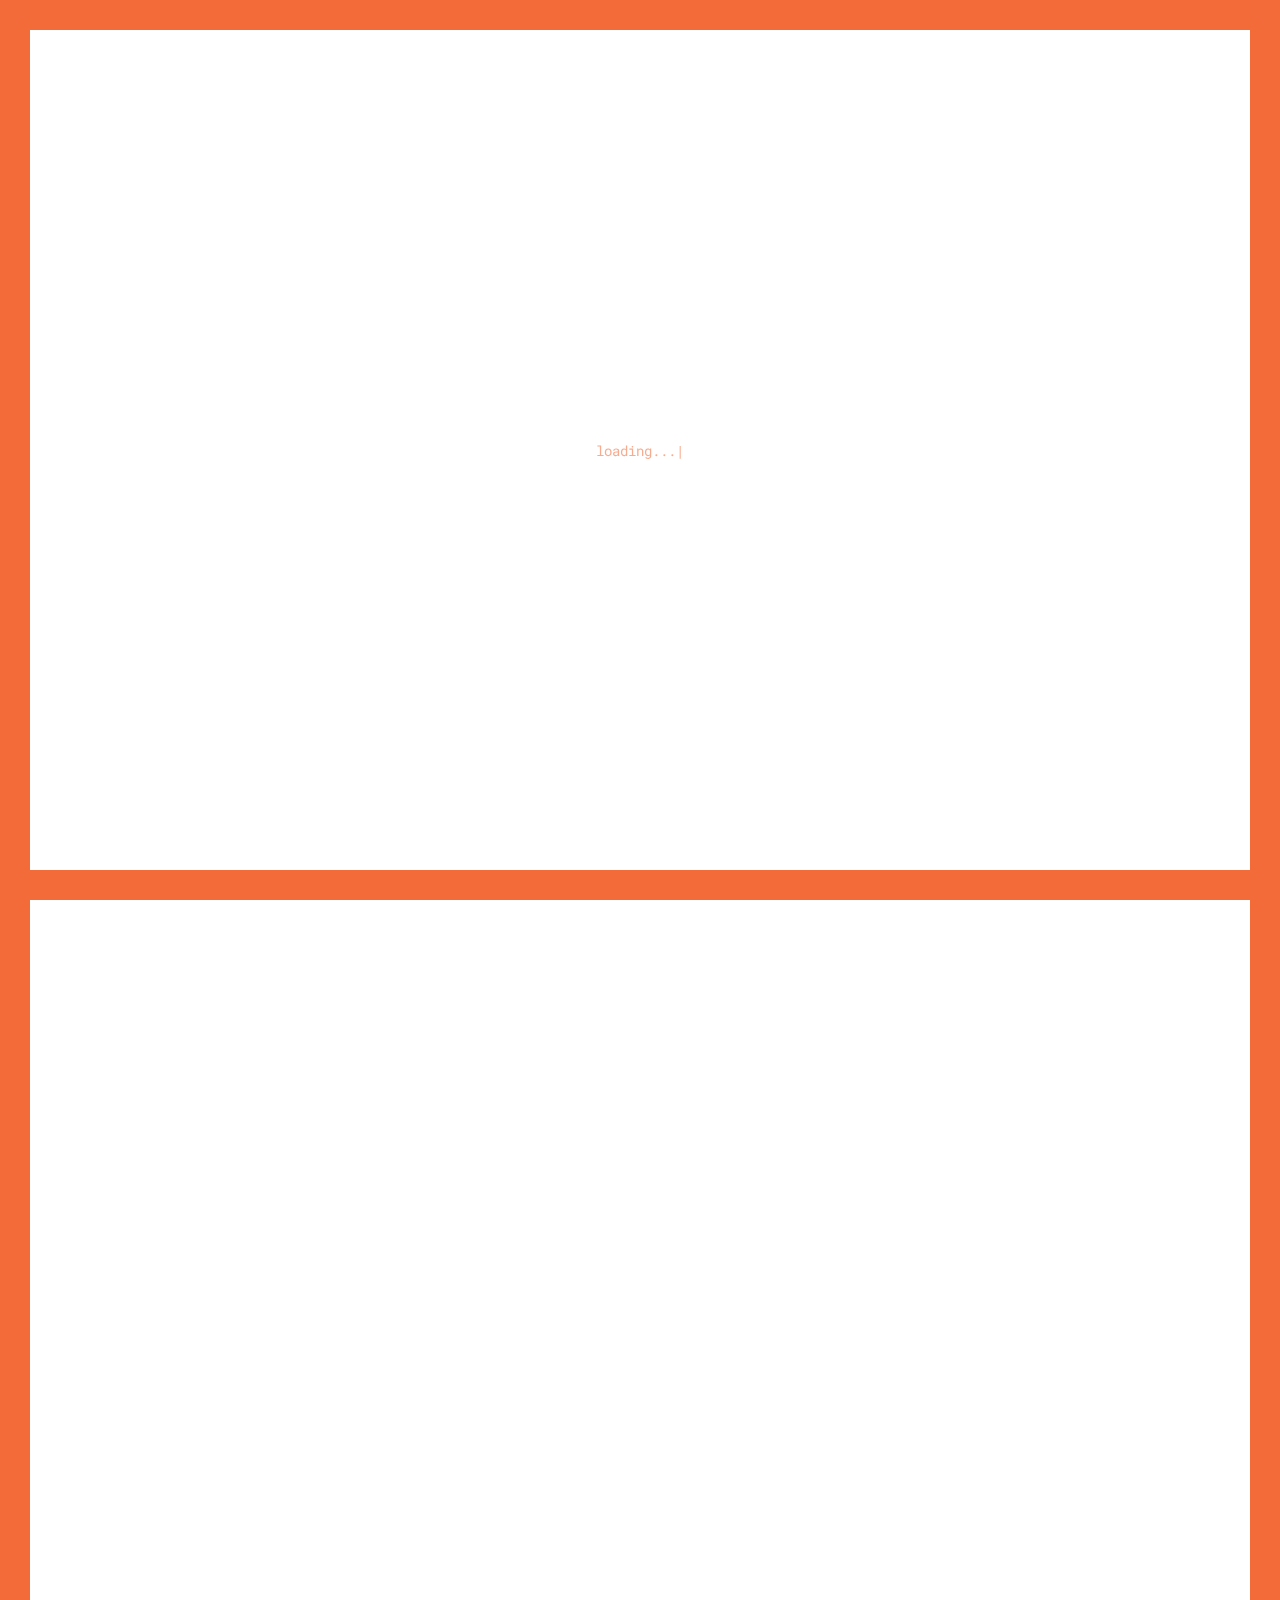
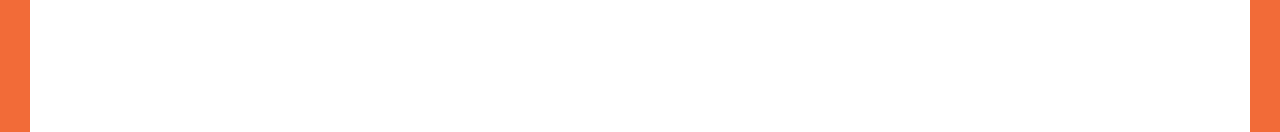
<file: contacts.html>
<!DOCTYPE html>
<html lang="en">
<head>
	
	<!-- Basic -->
    <meta http-equiv="Content-Type" content="text/html; charset=utf-8" />
	<title>Glitche - Contacts</title>
	<meta name="description" content="">
	<meta name="keywords" content="">
	
	<!-- Mobile Specific Metas -->
	<meta name="viewport" content="width=device-width, initial-scale=1, maximum-scale=1, user-scalable=no">
	
	<!-- Load Fonts -->
	<link href='https://fonts.googleapis.com/css?family=Roboto+Mono:400,100,300italic,300,100italic,400italic,500,500italic,700,700italic&amp;subset=latin,cyrillic' rel='stylesheet'>
	
	<!-- CSS -->
	<link rel="stylesheet" href="css/glitche-basic.css" />
	<link rel="stylesheet" href="css/glitche-layout.css" />
	<link rel="stylesheet" href="css/ionicons.css" />
	<link rel="stylesheet" href="css/magnific-popup.css" />
	<link rel="stylesheet" href="css/animate.css" />
	
	<!--[if lt IE 9]>
	<script src="http://css3-mediaqueries-js.googlecode.com/svn/trunk/css3-mediaqueries.js"></script>
	<script src="http://html5shim.googlecode.com/svn/trunk/html5.js"></script>
	<![endif]-->
	
	<!-- Favicons -->
	<link rel="shortcut icon" href="images/favicons/favicon.ico">
	<link rel="apple-touch-icon" href="images/favicons/apple-touch-icon.png">
	<link rel="apple-touch-icon" sizes="72x72" href="images/favicons/apple-touch-icon-72x72.png">
	<link rel="apple-touch-icon" sizes="114x114" href="images/favicons/apple-touch-icon-114x114.png">
	
</head>

<body>	
	
	<!-- Preloader -->
	<div class="preloader">
		<div class="centrize full-width">
			<div class="vertical-center">
				<div class="pre-inner">
					<div class="load typing-load"><p>loading...</p></div>
					<span class="typed-load"></span>
				</div>
			</div>
		</div>
	</div>
	
	<!-- Container -->
	<div class="container">
		
		<!-- Header -->
		<header>
			<div class="head-top">
				<a href="#" class="menu-btn"><span></span></a>
				<div class="top-menu">
					<ul>
						<li><a href="resume.html" class="lnk">Resume</a></li>
						<li><a href="portfolio.html" class="lnk">Portfolio</a></li>
						<li><a href="blog.html" class="lnk">Blog</a></li>
						<li class="active"><a href="contacts.html" class="btn">Contacts</a></li>
					</ul>
				</div>
			</div>
		</header>
		
		<!-- Wrapper -->
		<div class="wrapper">
		
			<!-- Started -->
			<div class="section started">
				<div class="centrize full-width">
					<div class="vertical-center">
						<div class="started-content">
							<div class="h-title glitch-effect" data-text="Contacts">Contacts</div>
							<div class="h-subtitle typing-bread">
								<p><a href="index.html">Home</a> / <a href="contacts.html">Contacts</a></p>
							</div>
							<span class="typed-bread"></span>
						</div>
					</div>
				</div>
				<a href="#" class="mouse_btn"><span class="ion ion-mouse"></span></a>
			</div>
			
			<!-- Contacts Info -->
			<div class="section contacts">
				<div class="content">
					<div class="title">
						<div class="title_inner">Contacts</div>
					</div>
					<div class="service-items">
						<div class="service-item">
							<div class="icon"><span class="ion ion-android-phone-portrait"></span></div>
							<div class="name">Phone</div>
							<p>
								+ (231) 456 67 89
							</p>
						</div>
						<div class="service-item">
							<div class="icon"><span class="ion ion-email"></span></div>
							<div class="name">Email</div>
							<p>
								<a href="mailto:steve-pearson@gmail.com">steve-pearson@gmail.com</a>
							</p>
						</div>
						<div class="service-item">
							<div class="icon"><span class="ion ion-ios-location"></span></div>
							<div class="name">Address</div>
							<p>
								2621 W Pico Blvd, Los Angeles
							</p>
						</div>
					</div>
					<div class="contact_form">
						<form id="cform" method="post">
							<div class="group-val">
								<input type="text" name="name" placeholder="Name" />
							</div>
							<div class="group-val">
								<input type="text" name="email" placeholder="Email" />
							</div>
							<div class="group-val ct-gr">
								<textarea name="message" placeholder="Message"></textarea>
							</div>
							<a href="#" class="btn fill" onclick="$('#cform').submit(); return false;" data-text="Send Message">Send Message</a>
						</form>
						<div class="alert-success">
							<p>
								Thanks, your message is sent successfully. We will contact you shortly!
							</p>
						</div>
					</div>
				</div>
			</div>
		
		</div>
		
		<!-- Footer -->
		<footer>
			<div class="soc">
				<a target="_blank" href="https://dribbble.com/"><span class="ion ion-social-dribbble"></span></a>
				<a target="_blank" href="https://twitter.com/"><span class="ion ion-social-twitter"></span></a>
				<a target="_blank" href="https://github.com/"><span class="ion ion-social-github"></span></a>
				<a target="_blank" href="https://www.instagram.com/"><span class="ion ion-social-instagram-outline"></span></a>
			</div>
			<div class="copy">© 2016 Glitche. All rights reserved.</div>
			<div class="clr"></div>
		</footer>
		
		<!-- Lines -->
		<div class="line top"></div>
		<div class="line bottom"></div>
		<div class="line left"></div>
		<div class="line right"></div>
		
	</div>
	
	<!-- jQuery Scripts -->
    <script src="js/jquery.min.js"></script>
	<script src="js/jquery.validate.js"></script>
	<script src="js/typed.js"></script>
	<script src="js/magnific-popup.js"></script>
	<script src="js/masonry.pkgd.js"></script>
	<script src="js/imagesloaded.pkgd.js"></script>
	<script src="js/masonry-filter.js"></script>
	
	<!-- Main Scripts -->
	<script src="js/glitche-scripts.js"></script>
	
</body>
</html>
</file>
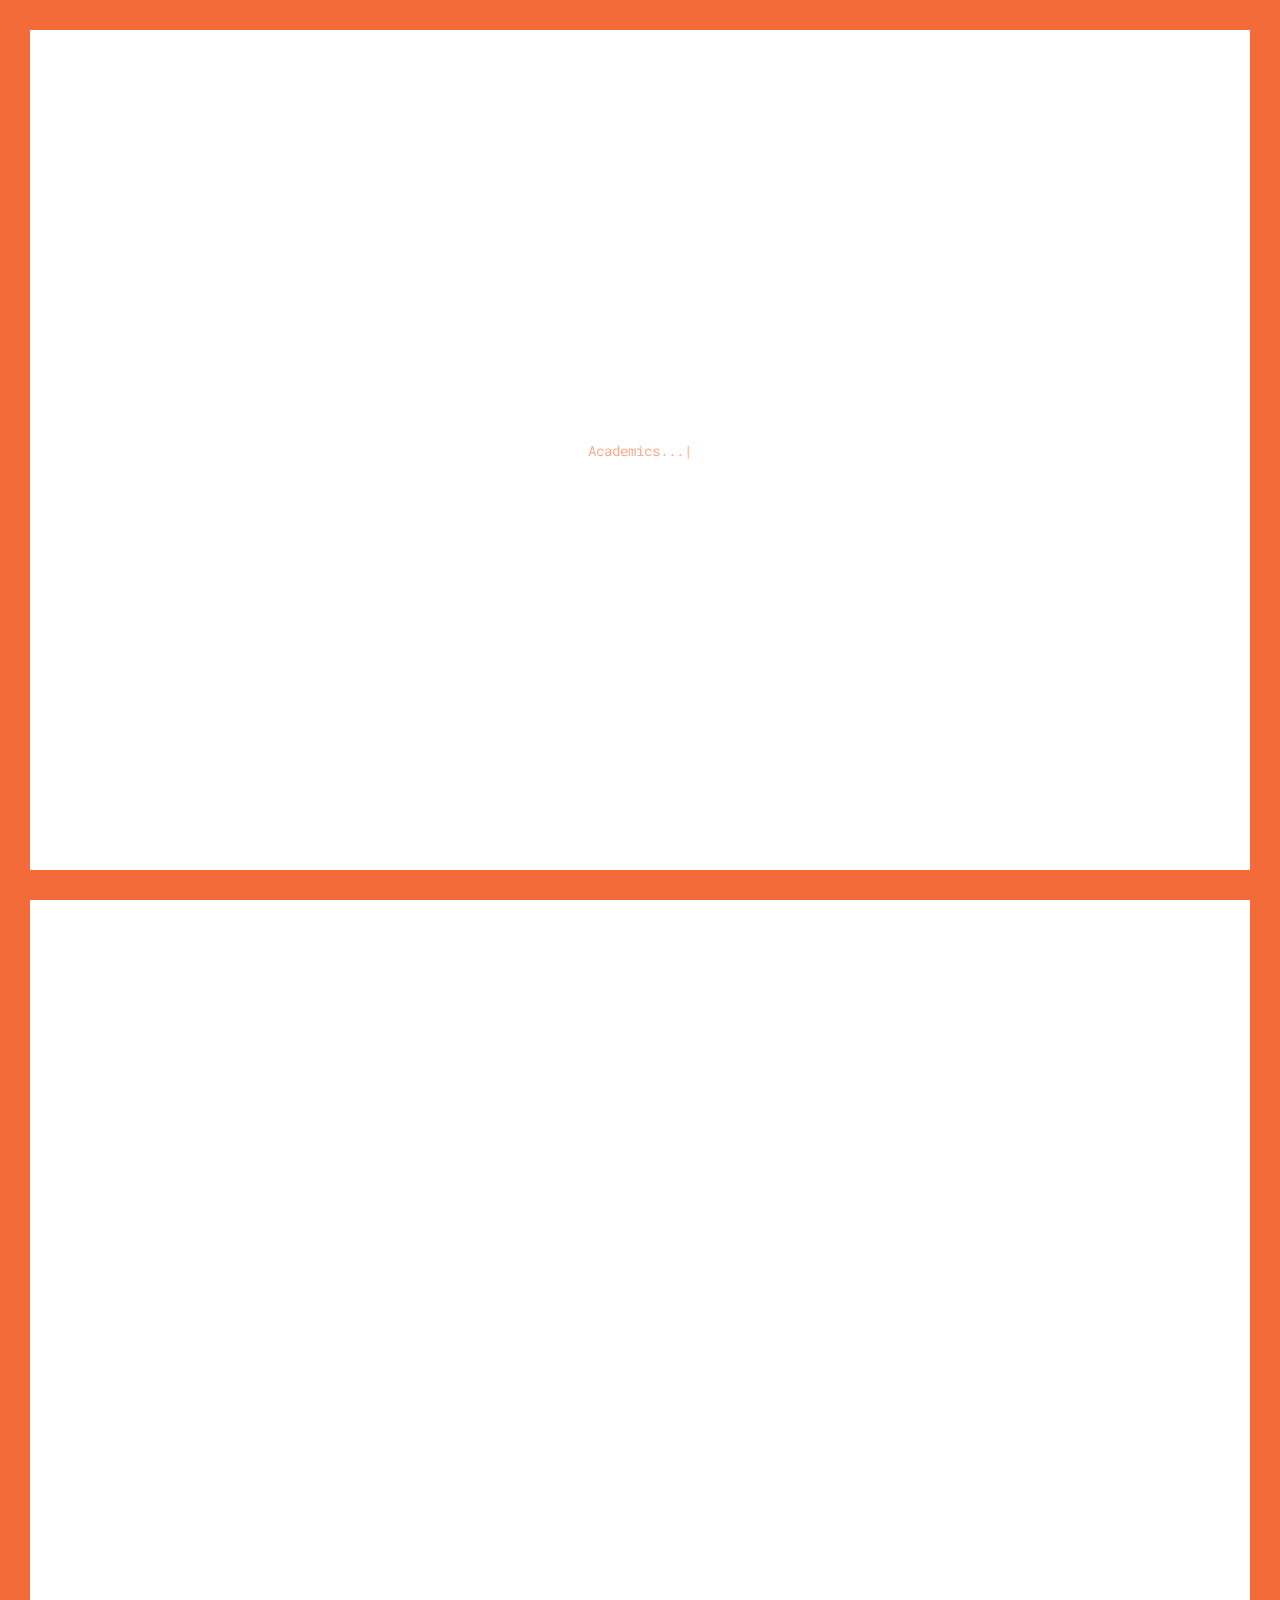
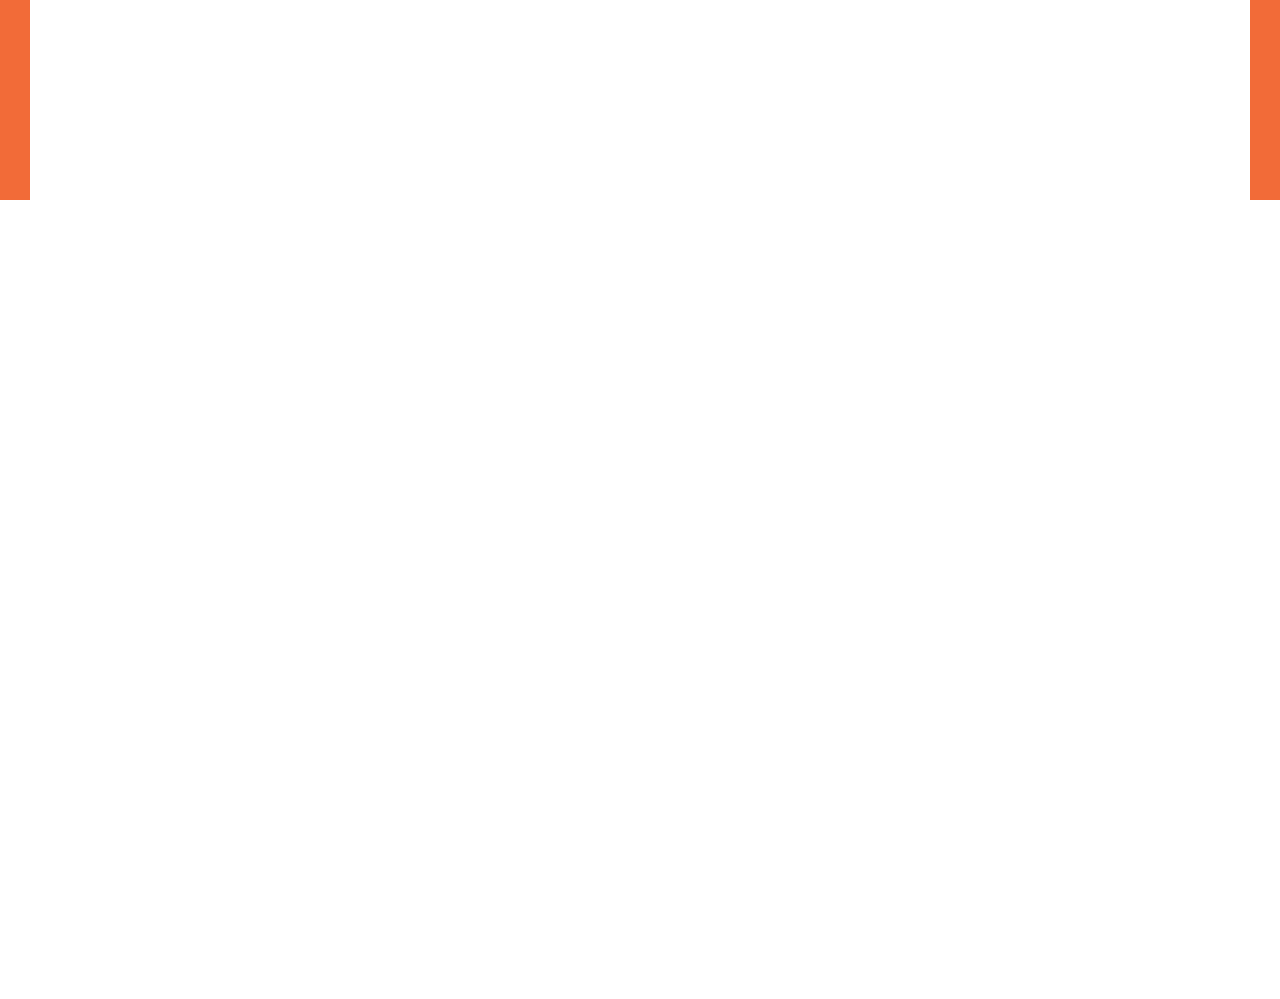
<file: education.html>
<!DOCTYPE html>
<html lang="en">
<head>
	
	<!-- Basic -->
    <meta http-equiv="Content-Type" content="text/html; charset=utf-8" />
	<title>Fahimul Hoque - Education</title>
	<meta name="description" content="">
	<meta name="keywords" content="">
	
	<!-- Mobile Specific Metas -->
	<meta name="viewport" content="width=device-width, initial-scale=1, maximum-scale=1, user-scalable=no">
	
	<!-- Load Fonts -->
	<link href='https://fonts.googleapis.com/css?family=Roboto+Mono:400,100,300italic,300,100italic,400italic,500,500italic,700,700italic&amp;subset=latin,cyrillic' rel='stylesheet'>
	
	<!-- CSS -->
	<link rel="stylesheet" href="css/glitche-basic.css" />
	<link rel="stylesheet" href="css/glitche-layout.css" />
	<link rel="stylesheet" href="css/ionicons.css" />
	<link rel="stylesheet" href="css/magnific-popup.css" />
	<link rel="stylesheet" href="css/animate.css" />
	
	<!-- Favicons -->
	<link rel="shortcut icon" href="images/favicons/favicon.ico">
	
</head>

<body>	
	
	<!-- Preloader -->
	<div class="preloader">
		<div class="centrize full-width">
			<div class="vertical-center">
				<div class="pre-inner">
					<div class="load typing-load"><p>Academics...</p></div>
					<span class="typed-load"></span>
				</div>
			</div>
		</div>
	</div>
	
	<!-- Container -->
	<div class="container">
		
		<!-- Header -->
		<header>
			<div class="head-top">
				<a href="#" class="menu-btn"><span></span></a>
				<div class="top-menu">
					<ul>
						<li><a href="about.html" class="lnk">About</a></li>
						<li><a href="education.html" class="lnk">Education</a></li>
						<li><a href="experience.html" class="lnk">Experience</a></li>
						<li><a href="publications.html" class="lnk">Publications</a></li>
						<li><a href="skills.html" class="lnk">Skills</a></li>
						<li><a href="projects.html" class="lnk">Projects</a></li>
						<li><a href="blogs.html" class="lnk">Blogs</a></li>
						<li><a href="gallery" class="lnk">Gallery</a></li>
					</ul>
				</div>
			</div>
		</header>
		
		<!-- Wrapper -->
		<div class="wrapper">
		
			<!-- Started -->
			<div class="section started">
				<div class="centrize full-width">
					<div class="vertical-center">
						<div class="started-content">
							<div class="h-title glitch-effect" data-text="Education">Education</div>
							<div class="h-subtitle typing-bread">
								<p><a href="index.html">Home</a> / <a href="education.html">Education</a></p>
							</div>
							<span class="typed-bread"></span>
						</div>
					</div>
				</div>
				<a href="#" class="mouse_btn"><span class="ion ion-mouse"></span></a>
			</div>
			
			
			<!-- Education -->
			<div class="section resume">
				<div class="content">
					<div class="cols">
						<div class="col">
							<div class="title">
								<div class="title_inner">Education</div>
							</div>
							<div class="resume-items">
								<div class="resume-item">
									<div class="date">Masters of Science in Computer Science and Engineering</div>
									<div style="padding: 15px;"><img src="images/site/NSU.png" alt="" width="150px"></div>
									<div class="name">
										North South University
										<div style="font-weight: normal;">Dhaka, Bangladesh</div>
									</div>
									<p>
										<li>Summer 2022 to Present</li>
										<li>Area of concentration: Intelligent System Engineering</li>
									</p>
								</div>
								<div class="resume-item">
									<div class="date">Bachelor of Science in Computer Science and Engineering</div>
									<div style="padding: 15px;"><img src="images/site/NSU.png" alt="" width="150px"></div>
									<div class="name">
										North South University
										<div style="font-weight: normal;">Dhaka, Bangladesh</div>
									</div>
									<p>
										<li>Spring 2017 to Spring 2021</li>
										<li>Area of concentration: Artificial Intelligence</li>
									</p>
								</div>
								<div class="resume-item">
									<div class="date">Higher Secondary School Certificate (HSC)</div>
									<div style="padding: 15px;"><img src="images/site/msk.png" alt="" width="150px"></div>
									<div class="name">
										Moulavi Samsul Karim College
										<div style="font-weight: normal;">Chhagalnaiya, Feni</div>
									</div>
									<p>
										<li>Batch 2016</li>
										<li>Group: Science</li>
									</p>
								</div>
								<div class="resume-item">
									<div class="date">Secondary School Certificate (SSC)</div>
									<div style="padding: 15px;"><img src="images/site/CA.png" alt="" width="150px"></div>
									<div class="name">
										Chhagalnaiya Academy High School
										<div style="font-weight: normal;">Chhagalnaiya, Feni</div>
									</div>
									<p>
										<li>Batch 2014</li>
										<li>Group: Science</li>
									</p>
								</div>
							</div>
						</div>
					</div>
				</div>
			</div>
		
		</div>
		
		<!-- Footer -->
		<footer>
			<div class="soc">
				<a target="_blank" href="mailto:fhshubho@gmail.com" title="Email"><span class="ion ion-email"></span></a>
				<a target="_blank" href="https://github.com/fhshubho" title="GitHub Profile"><span class="ion ion-social-github"></span></a>
				<a target="_blank" href="https://www.researchgate.net/profile/Fahimul-Shubho" title="ResearchGate Profile"><span class="ion ion-ribbon-b"></span></a>
				<a target="_blank" href="https://scholar.google.com/citations?hl=en&user=8qMoh_sAAAAJ" title="Google Scholar Profile"><span class="ion ion-ios-book"></span></a>
				<a target="_blank" href="https://www.linkedin.com/in/fhshubho/" title="LinkedIn Profile"><span class="ion ion-social-linkedin"></span></a>
				<a target="_blank" href="https://www.facebook.com/fhshubho" title="Facebook Profile"><span class="ion ion-social-facebook"></span></a>
				<a target="_blank" href="https://twitter.com/FHShubho" title="Twitter Profile"><span class="ion ion-social-twitter"></span></a>
				<a target="_blank" href="https://www.instagram.com/fh_shubho" title="Instagram Profile"><span class="ion ion-social-instagram"></span></a>
				<a target="_blank" href="https://www.instagram.com/" title="Subscene Profile"><span class="ion ion-closed-captioning"></span></a>
			</div>
			<div class="clr"></div>
		</footer>
		
		<!-- Lines -->
		<div class="line top"></div>
		<div class="line bottom"></div>
		<div class="line left"></div>
		<div class="line right"></div>
		
	</div>
	
	<!-- jQuery Scripts -->
    <script src="js/jquery.min.js"></script>
	<script src="js/jquery.validate.js"></script>
	<script src="js/typed.js"></script>
	<script src="js/magnific-popup.js"></script>
	<script src="js/masonry.pkgd.js"></script>
	<script src="js/imagesloaded.pkgd.js"></script>
	<script src="js/masonry-filter.js"></script>
	
	<!-- Main Scripts -->
	<script src="js/glitche-scripts.js"></script>
	
</body>
</html>
</file>
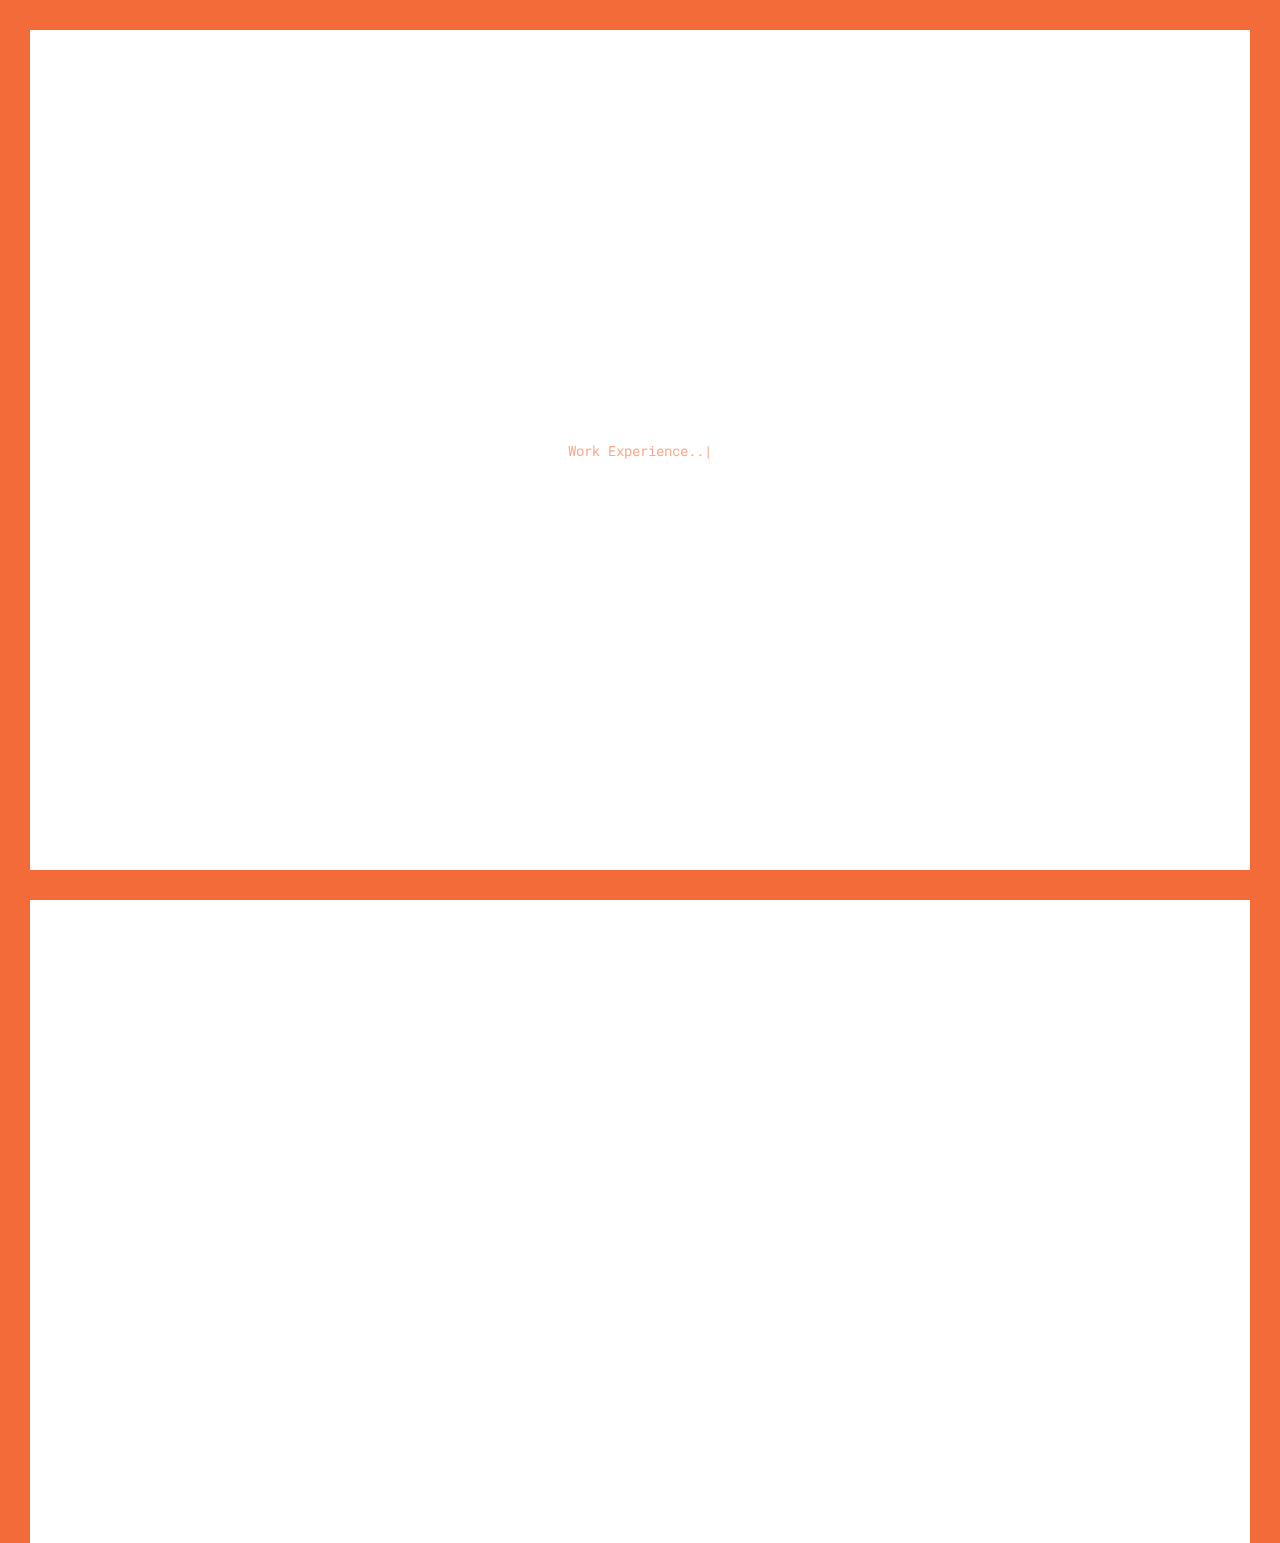
<file: experience.html>
<!DOCTYPE html>
<html lang="en">
<head>
	
	<!-- Basic -->
    <meta http-equiv="Content-Type" content="text/html; charset=utf-8" />
	<title>Fahimul Hoque - Experience</title>
	<meta name="description" content="">
	<meta name="keywords" content="">
	
	<!-- Mobile Specific Metas -->
	<meta name="viewport" content="width=device-width, initial-scale=1, maximum-scale=1, user-scalable=no">
	
	<!-- Load Fonts -->
	<link href='https://fonts.googleapis.com/css?family=Roboto+Mono:400,100,300italic,300,100italic,400italic,500,500italic,700,700italic&amp;subset=latin,cyrillic' rel='stylesheet'>
	
	<!-- CSS -->
	<link rel="stylesheet" href="css/glitche-basic.css" />
	<link rel="stylesheet" href="css/glitche-layout.css" />
	<link rel="stylesheet" href="css/ionicons.css" />
	<link rel="stylesheet" href="css/magnific-popup.css" />
	<link rel="stylesheet" href="css/animate.css" />
	
	<!-- Favicons -->
	<link rel="shortcut icon" href="images/favicons/favicon.ico">
	
</head>

<body>	
	
	<!-- Preloader -->
	<div class="preloader">
		<div class="centrize full-width">
			<div class="vertical-center">
				<div class="pre-inner">
					<div class="load typing-load"><p>Work Experience...</p></div>
					<span class="typed-load"></span>
				</div>
			</div>
		</div>
	</div>
	
	<!-- Container -->
	<div class="container">
		
		<!-- Header -->
		<header>
			<div class="head-top">
				<a href="#" class="menu-btn"><span></span></a>
				<div class="top-menu">
					<ul>
						<li><a href="about.html" class="lnk">About</a></li>
						<li><a href="education.html" class="lnk">Education</a></li>
						<li><a href="experience.html" class="lnk">Experience</a></li>
						<li><a href="publications.html" class="lnk">Publications</a></li>
						<li><a href="skills.html" class="lnk">Skills</a></li>
						<li><a href="projects.html" class="lnk">Projects</a></li>
						<li><a href="blogs.html" class="lnk">Blogs</a></li>
						<li><a href="gallery" class="lnk">Gallery</a></li>
					</ul>
				</div>
			</div>
		</header>
		
		<!-- Wrapper -->
		<div class="wrapper">
		
			<!-- Started -->
			<div class="section started">
				<div class="centrize full-width">
					<div class="vertical-center">
						<div class="started-content">
							<div class="h-title glitch-effect" data-text="Experience">Experience</div>
							<div class="h-subtitle typing-bread">
								<p><a href="index.html">Home</a> / <a href="experience.html">Experience</a></p>
							</div>
							<span class="typed-bread"></span>
						</div>
					</div>
				</div>
				<a href="#" class="mouse_btn"><span class="ion ion-mouse"></span></a>
			</div>
			
			
			<!-- Experience -->
			<div class="section resume">
				<div class="content">
					<div class="cols">
						<div class="col">
							<div class="title">
								<div class="title_inner">Experience</div>
							</div>
							<div class="resume-items">
								<div class="resume-item">
									<div class="date">January 2023 - Present</div>
									<div class="name">
										Research Assitant
									</div>
									<p>
										Dr. Shafin Rahman's Research Group
										<br>
										Department of Electrical and Computer Engineering, North South University
									</p>
								</div>

								<div class="resume-item">
									<div class="date">Fall 2021 - Fall 2022</div>
									<div class="name">
										Lab Instructor
										<div style="font-weight: normal;">
											Department of Electrical and Computer Engineering
											<br>
											North South University
										</div>
									</div>
									<p>
										Courses:
										<li>CSE115L: Programming Language 1 Lab</li>
										<li>CSE311L: Database Systems Lab</li>
										<br>
										Responsibilities include:
										<li>Conducting lab classes for the undergraduate students and preparing lab materials.</li>
										<li>Implementing theoretical concepts with respective programming languages of the courses.</li>
										<li>Grading answer scripts and holding consultation hours for the students.</li>
									</p>
								</div>
								
							</div>
						</div>
					</div>
				</div>
			</div>
		
		</div>
		
		<!-- Footer -->
		<footer>
			<div class="soc">
				<a target="_blank" href="mailto:fhshubho@gmail.com" title="Email"><span class="ion ion-email"></span></a>
				<a target="_blank" href="https://github.com/fhshubho" title="GitHub Profile"><span class="ion ion-social-github"></span></a>
				<a target="_blank" href="https://www.researchgate.net/profile/Fahimul-Shubho" title="ResearchGate Profile"><span class="ion ion-ribbon-b"></span></a>
				<a target="_blank" href="https://scholar.google.com/citations?hl=en&user=8qMoh_sAAAAJ" title="Google Scholar Profile"><span class="ion ion-ios-book"></span></a>
				<a target="_blank" href="https://www.linkedin.com/in/fhshubho/" title="LinkedIn Profile"><span class="ion ion-social-linkedin"></span></a>
				<a target="_blank" href="https://www.facebook.com/fhshubho" title="Facebook Profile"><span class="ion ion-social-facebook"></span></a>
				<a target="_blank" href="https://twitter.com/FHShubho" title="Twitter Profile"><span class="ion ion-social-twitter"></span></a>
				<a target="_blank" href="https://www.instagram.com/fh_shubho" title="Instagram Profile"><span class="ion ion-social-instagram"></span></a>
				<a target="_blank" href="https://www.instagram.com/" title="Subscene Profile"><span class="ion ion-closed-captioning"></span></a>
			</div>
			<div class="clr"></div>
		</footer>
		
		<!-- Lines -->
		<div class="line top"></div>
		<div class="line bottom"></div>
		<div class="line left"></div>
		<div class="line right"></div>
		
	</div>
	
	<!-- jQuery Scripts -->
    <script src="js/jquery.min.js"></script>
	<script src="js/jquery.validate.js"></script>
	<script src="js/typed.js"></script>
	<script src="js/magnific-popup.js"></script>
	<script src="js/masonry.pkgd.js"></script>
	<script src="js/imagesloaded.pkgd.js"></script>
	<script src="js/masonry-filter.js"></script>
	
	<!-- Main Scripts -->
	<script src="js/glitche-scripts.js"></script>
	
</body>
</html>
</file>
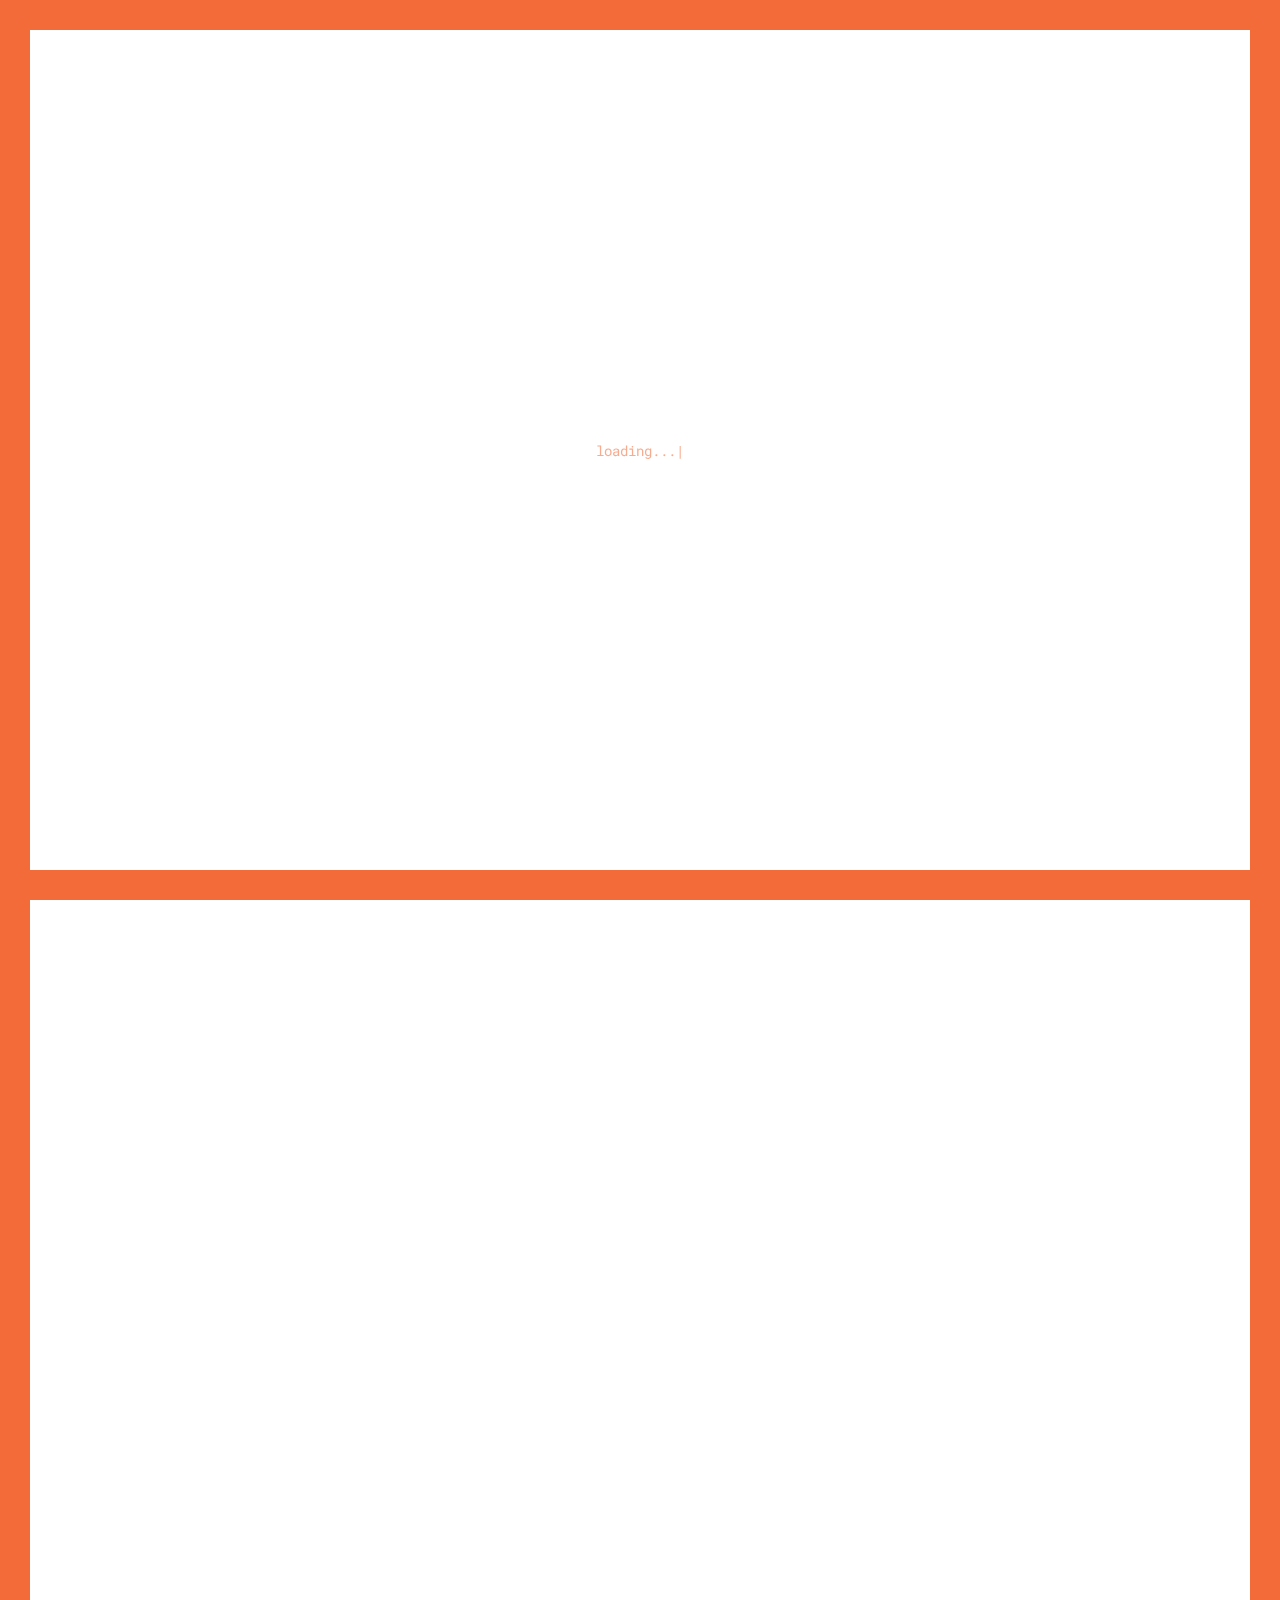
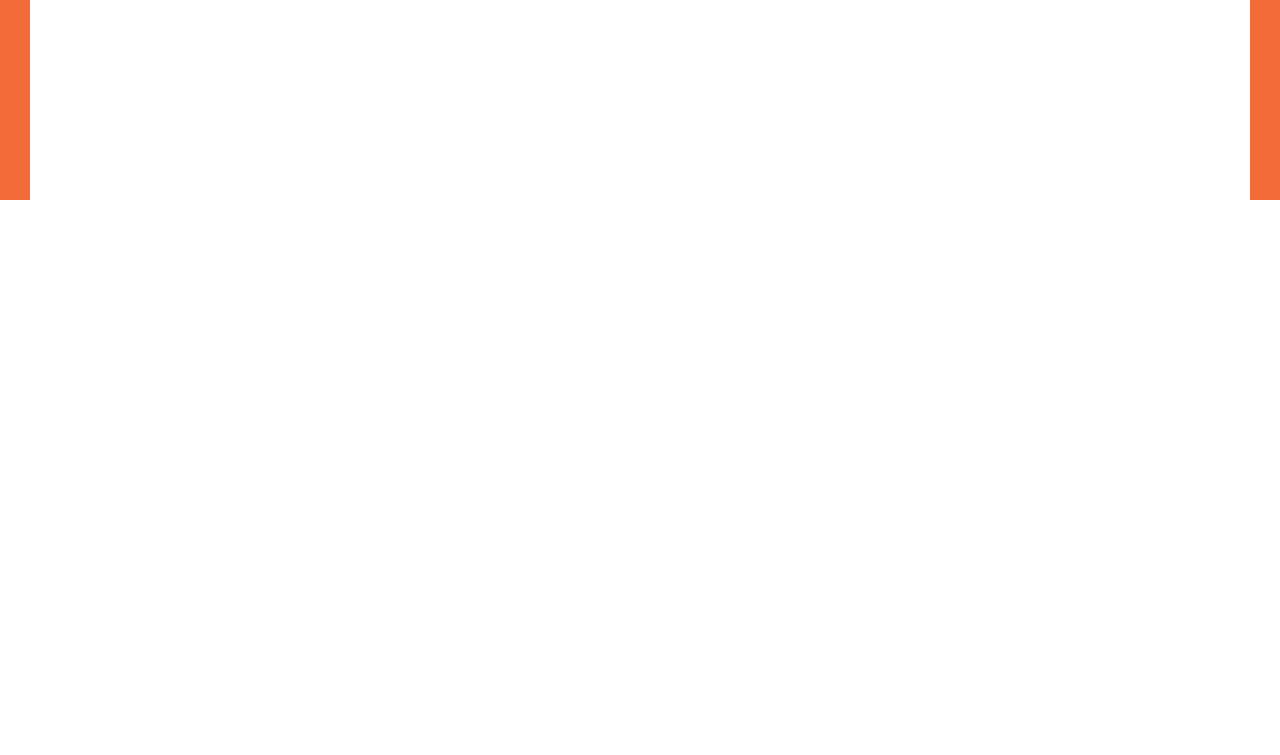
<file: portfolio.html>
<!DOCTYPE html>
<html lang="en">
<head>
	
	<!-- Basic -->
    <meta http-equiv="Content-Type" content="text/html; charset=utf-8" />
	<title>Glitche - Portfolio</title>
	<meta name="description" content="">
	<meta name="keywords" content="">
	
	<!-- Mobile Specific Metas -->
	<meta name="viewport" content="width=device-width, initial-scale=1, maximum-scale=1, user-scalable=no">
	
	<!-- Load Fonts -->
	<link href='https://fonts.googleapis.com/css?family=Roboto+Mono:400,100,300italic,300,100italic,400italic,500,500italic,700,700italic&amp;subset=latin,cyrillic' rel='stylesheet'>
	
	<!-- CSS -->
	<link rel="stylesheet" href="css/glitche-basic.css" />
	<link rel="stylesheet" href="css/glitche-layout.css" />
	<link rel="stylesheet" href="css/ionicons.css" />
	<link rel="stylesheet" href="css/magnific-popup.css" />
	<link rel="stylesheet" href="css/animate.css" />
	
	<!--[if lt IE 9]>
	<script src="http://css3-mediaqueries-js.googlecode.com/svn/trunk/css3-mediaqueries.js"></script>
	<script src="http://html5shim.googlecode.com/svn/trunk/html5.js"></script>
	<![endif]-->
	
	<!-- Favicons -->
	<link rel="shortcut icon" href="images/favicons/favicon.ico">
	<link rel="apple-touch-icon" href="images/favicons/apple-touch-icon.png">
	<link rel="apple-touch-icon" sizes="72x72" href="images/favicons/apple-touch-icon-72x72.png">
	<link rel="apple-touch-icon" sizes="114x114" href="images/favicons/apple-touch-icon-114x114.png">
	
</head>

<body>	
	
	<!-- Preloader -->
	<div class="preloader">
		<div class="centrize full-width">
			<div class="vertical-center">
				<div class="pre-inner">
					<div class="load typing-load"><p>loading...</p></div>
					<span class="typed-load"></span>
				</div>
			</div>
		</div>
	</div>
	
	<!-- Container -->
	<div class="container">
		
		<!-- Header -->
		<header>
			<div class="head-top">
				<a href="#" class="menu-btn"><span></span></a>
				<div class="top-menu">
					<ul>
						<li><a href="resume.html" class="lnk">Resume</a></li>
						<li class="active"><a href="portfolio.html" class="lnk">Portfolio</a></li>
						<li><a href="blog.html" class="lnk">Blog</a></li>
						<li><a href="contacts.html" class="btn">Contacts</a></li>
					</ul>
				</div>
			</div>
		</header>
		
		<!-- Wrapper -->
		<div class="wrapper">
		
			<!-- Started -->
			<div class="section started">
				<div class="centrize full-width">
					<div class="vertical-center">
						<div class="started-content">
							<div class="h-title glitch-effect" data-text="Portfolio">Portfolio</div>
							<div class="h-subtitle typing-bread">
								<p><a href="index.html">Home</a> / <a href="portfolio.html">Portfolio</a></p>
							</div>
							<span class="typed-bread"></span>
						</div>
					</div>
				</div>
				<a href="#" class="mouse_btn"><span class="ion ion-mouse"></span></a>
			</div>
			
			<!-- Works -->
			<div class="section works">
				<div class="content">
					<div class="title">
						<div class="title_inner">Recent Works</div>
					</div>
					<div class="filter-menu">
						<div class="filters">
							<div class="btn-group">
								<label data-text="Nature"><input type="checkbox" value="f-graphic" />Graphics</label>
								<label data-text="Illustration"><input type="checkbox" value="f-illustration" />Illustration</label>
								<label data-text="Photography"><input type="checkbox" value="f-photo" />Photography</label>
								<label data-text="Mockups"><input type="checkbox" value="f-mockups" />Mockups</label>
							</div>
						</div>
					</div>
					<div class="box-items">
						<div class="box-item f-mockups">
							<div class="image">
								<a href="#popup-1" class="has-popup">
									<img src="images/works/work1.jpg" alt="" />
									<span class="info">
										<span class="centrize full-width">
											<span class="vertical-center">
												<span class="ion ion-ios-plus-empty"></span>
											</span>
										</span>
									</span>
								</a>
							</div>
							<div class="desc">
								<div class="category">Mockups</div>
								<a href="#popup-1" class="name has-popup">Canvas Tote Bag MockUp</a>
							</div>
							<div id="popup-1" class="popup-box mfp-fade mfp-hide">
								<div class="content">
									<div class="image">
										<img src="images/works/work1.jpg" alt="">
									</div>
									<div class="desc">
										<div class="category">Mockups</div>
										<h4>Canvas Tote Bag MockUp</h4>
										<p>
											Consul latine iudicabit eu vel. Cu has animal eruditi voluptatibus. Eu volumus explicari sed. Mel mutat vituperata 
											suscipiantur et, et fabellas explicari adipiscing quo, no mucius euismod vis. Cu vim quem quod cibo.
										</p>
										<a href="#" class="btn" data-text="View Project">View Project</a>
									</div>
								</div>
							</div>
						</div>
						<div class="box-item f-photo">
							<div class="image">
								<a href="#popup-2" class="has-popup">
									<img src="images/works/work2.jpg" alt="" />
									<span class="info">
										<span class="centrize full-width">
											<span class="vertical-center">
												<span class="ion ion-ios-plus-empty"></span>
											</span>
										</span>
									</span>
								</a>
							</div>
							<div class="desc">
								<div class="category">Photography</div>
								<a href="#popup-2" class="name has-popup">Coffee Cup In Hand</a>
							</div>
							<div id="popup-2" class="popup-box mfp-fade mfp-hide">
								<div class="content">
									<div class="image">
										<img src="images/works/work2.jpg" alt="">
									</div>
									<div class="desc">
										<div class="category">Photography</div>
										<h4>Coffee Cup In Hand</h4>
										<p>
											Consul latine iudicabit eu vel. Cu has animal eruditi voluptatibus. Eu volumus explicari sed. Mel mutat vituperata 
											suscipiantur et, et fabellas explicari adipiscing quo, no mucius euismod vis. Cu vim quem quod cibo.
										</p>
										<a href="#" class="btn" data-text="View Project">View Project</a>
									</div>
								</div>
							</div>
						</div>
						<div class="box-item f-illustration">
							<div class="image">
								<a href="#popup-3" class="has-popup">
									<img src="images/works/work8.jpg" alt="" />
									<span class="info">
										<span class="centrize full-width">
											<span class="vertical-center">
												<span class="ion ion-ios-plus-empty"></span>
											</span>
										</span>
									</span>
								</a>
							</div>
							<div class="desc">
								<div class="category">Illustration</div>
								<a href="#popup-3" class="name has-popup">Love & Care Ceramic Bottles</a>
							</div>
							<div id="popup-3" class="popup-box mfp-fade mfp-hide">
								<div class="content">
									<div class="image">
										<img src="images/works/work8.jpg" alt="">
									</div>
									<div class="desc">
										<div class="category">Illustration</div>
										<h4>Love & Care Ceramic Bottles</h4>
										<p>
											Consul latine iudicabit eu vel. Cu has animal eruditi voluptatibus. Eu volumus explicari sed. Mel mutat vituperata 
											suscipiantur et, et fabellas explicari adipiscing quo, no mucius euismod vis. Cu vim quem quod cibo.
										</p>
										<a href="#" class="btn" data-text="View Project">View Project</a>
									</div>
								</div>
							</div>
						</div>
						<div class="box-item f-photo">
							<div class="image">
								<a href="#popup-4" class="has-popup">
									<img src="images/works/work4.jpg" alt="" />
									<span class="info">
										<span class="centrize full-width">
											<span class="vertical-center">
												<span class="ion ion-ios-plus-empty"></span>
											</span>
										</span>
									</span>
								</a>
							</div>
							<div class="desc">
								<div class="category">Photography</div>
								<a href="#popup-4" class="name has-popup">Shopping gift bag</a>
							</div>
							<div id="popup-4" class="popup-box mfp-fade mfp-hide">
								<div class="content">
									<div class="image">
										<img src="images/works/work4.jpg" alt="">
									</div>
									<div class="desc">
										<div class="category">Photography</div>
										<h4>Shopping gift bag</h4>
										<p>
											Consul latine iudicabit eu vel. Cu has animal eruditi voluptatibus. Eu volumus explicari sed. Mel mutat vituperata 
											suscipiantur et, et fabellas explicari adipiscing quo, no mucius euismod vis. Cu vim quem quod cibo.
										</p>
										<a href="#" class="btn" data-text="View Project">View Project</a>
									</div>
								</div>
							</div>
						</div>
						<div class="box-item f-mockups">
							<div class="image">
								<a href="#popup-5" class="has-popup">
									<img src="images/works/work5.jpg" alt="" />
									<span class="info">
										<span class="centrize full-width">
											<span class="vertical-center">
												<span class="ion ion-ios-plus-empty"></span>
											</span>
										</span>
									</span>
								</a>
							</div>
							<div class="desc">
								<div class="category">Mockups</div>
								<a href="#popup-5" class="name has-popup">Amore Mio Three Cups</a>
							</div>
							<div id="popup-5" class="popup-box mfp-fade mfp-hide">
								<div class="content">
									<div class="image">
										<img src="images/works/work5.jpg" alt="">
									</div>
									<div class="desc">
										<div class="category">Mockups</div>
										<h4>Amore Mio Three Cups</h4>
										<p>
											Consul latine iudicabit eu vel. Cu has animal eruditi voluptatibus. Eu volumus explicari sed. Mel mutat vituperata 
											suscipiantur et, et fabellas explicari adipiscing quo, no mucius euismod vis. Cu vim quem quod cibo.
										</p>
										<a href="#" class="btn" data-text="View Project">View Project</a>
									</div>
								</div>
							</div>
						</div>
						<div class="box-item f-illustration">
							<div class="image">
								<a href="#popup-6" class="has-popup">
									<img src="images/works/work6.jpg" alt="" />
									<span class="info">
										<span class="centrize full-width">
											<span class="vertical-center">
												<span class="ion ion-ios-plus-empty"></span>
											</span>
										</span>
									</span>
								</a>
							</div>
							<div class="desc">
								<div class="category">Illustration</div>
								<a href="#popup-6" class="name has-popup">Marta Veludo Beautiful Poster</a>
							</div>
							<div id="popup-6" class="popup-box mfp-fade mfp-hide">
								<div class="content">
									<div class="image">
										<img src="images/works/work6.jpg" alt="">
									</div>
									<div class="desc">
										<div class="category">Illustration</div>
										<h4>Marta Veludo Beautiful Poster</h4>
										<p>
											Consul latine iudicabit eu vel. Cu has animal eruditi voluptatibus. Eu volumus explicari sed. Mel mutat vituperata 
											suscipiantur et, et fabellas explicari adipiscing quo, no mucius euismod vis. Cu vim quem quod cibo.
										</p>
										<a href="#" class="btn" data-text="View Project">View Project</a>
									</div>
								</div>
							</div>
						</div>
						<div class="box-item f-mockups">
							<div class="image">
								<a href="#popup-7" class="has-popup">
									<img src="images/works/work7.jpg" alt="" />
									<span class="info">
										<span class="centrize full-width">
											<span class="vertical-center">
												<span class="ion ion-ios-plus-empty"></span>
											</span>
										</span>
									</span>
								</a>
							</div>
							<div class="desc">
								<div class="category">Mockups</div>
								<a href="#popup-7" class="name has-popup">Minimal Poster Frame</a>
							</div>
							<div id="popup-7" class="popup-box mfp-fade mfp-hide">
								<div class="content">
									<div class="image">
										<img src="images/works/work7.jpg" alt="">
									</div>
									<div class="desc">
										<div class="category">Mockups</div>
										<h4>Minimal Poster Frame</h4>
										<p>
											Consul latine iudicabit eu vel. Cu has animal eruditi voluptatibus. Eu volumus explicari sed. Mel mutat vituperata 
											suscipiantur et, et fabellas explicari adipiscing quo, no mucius euismod vis. Cu vim quem quod cibo.
										</p>
										<a href="#" class="btn" data-text="View Project">View Project</a>
									</div>
								</div>
							</div>
						</div>
						<div class="box-item f-graphic">
							<div class="image">
								<a href="#popup-8" class="has-popup">
									<img src="images/works/work3.jpg" alt="" />
									<span class="info">
										<span class="centrize full-width">
											<span class="vertical-center">
												<span class="ion ion-ios-plus-empty"></span>
											</span>
										</span>
									</span>
								</a>
							</div>
							<div class="desc">
								<div class="category">Graphics</div>
								<a href="#popup-8" class="name has-popup">Cardboard Box</a>
							</div>
							<div id="popup-8" class="popup-box mfp-fade mfp-hide">
								<div class="content">
									<div class="image">
										<img src="images/works/work3.jpg" alt="">
									</div>
									<div class="desc">
										<div class="category">Graphics</div>
										<h4>Cardboard Box</h4>
										<p>
											Consul latine iudicabit eu vel. Cu has animal eruditi voluptatibus. Eu volumus explicari sed. Mel mutat vituperata 
											suscipiantur et, et fabellas explicari adipiscing quo, no mucius euismod vis. Cu vim quem quod cibo.
										</p>
										<a href="#" class="btn" data-text="View Project">View Project</a>
									</div>
								</div>
							</div>
						</div>
						<div class="box-item f-graphic">
							<div class="image">
								<a href="#popup-9" class="has-popup">
									<img src="images/works/work9.jpg" alt="" />
									<span class="info">
										<span class="centrize full-width">
											<span class="vertical-center">
												<span class="ion ion-ios-plus-empty"></span>
											</span>
										</span>
									</span>
								</a>
							</div>
							<div class="desc">
								<div class="category">Graphics</div>
								<a href="#popup-9" class="name has-popup">Hello World Paper</a>
							</div>
							<div id="popup-9" class="popup-box mfp-fade mfp-hide">
								<div class="content">
									<div class="image">
										<img src="images/works/work9.jpg" alt="">
									</div>
									<div class="desc">
										<div class="category">Graphics</div>
										<h4>Hello World Paper</h4>
										<p>
											Consul latine iudicabit eu vel. Cu has animal eruditi voluptatibus. Eu volumus explicari sed. Mel mutat vituperata 
											suscipiantur et, et fabellas explicari adipiscing quo, no mucius euismod vis. Cu vim quem quod cibo.
										</p>
										<a href="#" class="btn" data-text="View Project">View Project</a>
									</div>
								</div>
							</div>
						</div>
					</div>
					<div class="clear"></div>
				</div>
			</div>
		
		</div>
		
		<!-- Footer -->
		<footer>
			<div class="soc">
				<a target="_blank" href="https://dribbble.com/"><span class="ion ion-social-dribbble"></span></a>
				<a target="_blank" href="https://twitter.com/"><span class="ion ion-social-twitter"></span></a>
				<a target="_blank" href="https://github.com/"><span class="ion ion-social-github"></span></a>
				<a target="_blank" href="https://www.instagram.com/"><span class="ion ion-social-instagram-outline"></span></a>
			</div>
			<div class="copy">© 2016 Glitche. All rights reserved.</div>
			<div class="clr"></div>
		</footer>
		
		<!-- Lines -->
		<div class="line top"></div>
		<div class="line bottom"></div>
		<div class="line left"></div>
		<div class="line right"></div>
		
	</div>
	
	<!-- jQuery Scripts -->
    <script src="js/jquery.min.js"></script>
	<script src="js/jquery.validate.js"></script>
	<script src="js/typed.js"></script>
	<script src="js/magnific-popup.js"></script>
	<script src="js/masonry.pkgd.js"></script>
	<script src="js/imagesloaded.pkgd.js"></script>
	<script src="js/masonry-filter.js"></script>
	
	<!-- Main Scripts -->
	<script src="js/glitche-scripts.js"></script>
	
</body>
</html>
</file>
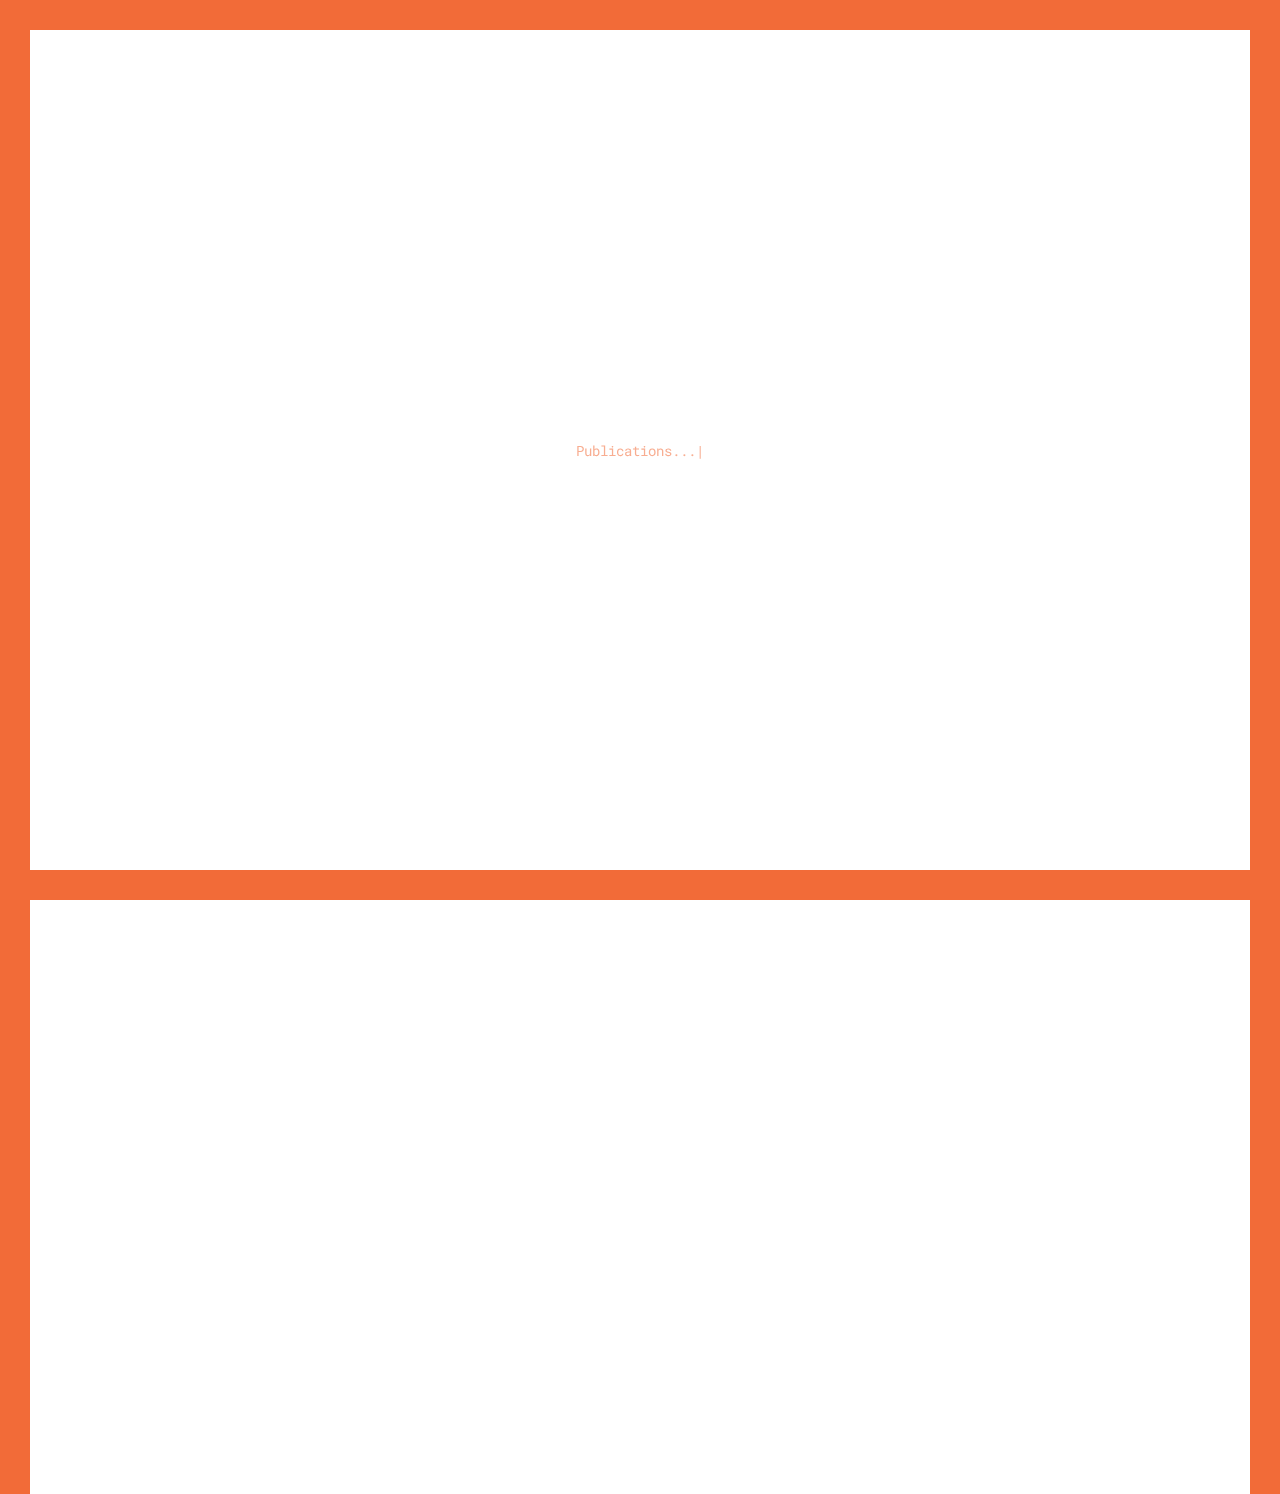
<file: publications.html>
<!DOCTYPE html>
<html lang="en">
<head>
	
	<!-- Basic -->
    <meta http-equiv="Content-Type" content="text/html; charset=utf-8" />
	<title>Fahimul Hoque - Publications</title>
	<meta name="description" content="">
	<meta name="keywords" content="">
	
	<!-- Mobile Specific Metas -->
	<meta name="viewport" content="width=device-width, initial-scale=1, maximum-scale=1, user-scalable=no">
	
	<!-- Load Fonts -->
	<link href='https://fonts.googleapis.com/css?family=Roboto+Mono:400,100,300italic,300,100italic,400italic,500,500italic,700,700italic&amp;subset=latin,cyrillic' rel='stylesheet'>
	
	<!-- CSS -->
	<link rel="stylesheet" href="css/glitche-basic.css" />
	<link rel="stylesheet" href="css/glitche-layout.css" />
	<link rel="stylesheet" href="css/ionicons.css" />
	<link rel="stylesheet" href="css/magnific-popup.css" />
	<link rel="stylesheet" href="css/animate.css" />
	
	<!-- Favicons -->
	<link rel="shortcut icon" href="images/favicons/favicon.ico">
	
</head>

<body>	
	
	<!-- Preloader -->
	<div class="preloader">
		<div class="centrize full-width">
			<div class="vertical-center">
				<div class="pre-inner">
					<div class="load typing-load"><p>Publications...</p></div>
					<span class="typed-load"></span>
				</div>
			</div>
		</div>
	</div>
	
	<!-- Container -->
	<div class="container">
		
		<!-- Header -->
		<header>
			<div class="head-top">
				<a href="#" class="menu-btn"><span></span></a>
				<div class="top-menu">
					<ul>
						<li><a href="about.html" class="lnk">About</a></li>
						<li><a href="education.html" class="lnk">Education</a></li>
						<li><a href="experience.html" class="lnk">Experience</a></li>
						<li><a href="publications.html" class="lnk">Publications</a></li>
						<li><a href="skills.html" class="lnk">Skills</a></li>
						<li><a href="projects.html" class="lnk">Projects</a></li>
						<li><a href="blogs.html" class="lnk">Blogs</a></li>
						<li><a href="gallery" class="lnk">Gallery</a></li>
					</ul>
				</div>
			</div>
		</header>
		
		<!-- Wrapper -->
		<div class="wrapper">
		
			<!-- Started -->
			<div class="section started">
				<div class="centrize full-width">
					<div class="vertical-center">
						<div class="started-content">
							<div class="h-title glitch-effect" data-text="Publications">Publications</div>
							<div class="h-subtitle typing-bread">
								<p><a href="index.html">Home</a> / <a href="publications.html">Publications</a></p>
							</div>
							<span class="typed-bread"></span>
						</div>
					</div>
				</div>
				<a href="#" class="mouse_btn"><span class="ion ion-mouse"></span></a>
			</div>
			
			
			<!-- Publications -->
			<div class="section resume">
				<div class="content">
					<div class="cols">
						<div class="col">
							<div class="title">
								<div class="title_inner">Publications</div>
							</div>
							<div class="resume-items">
								<div class="resume-item">
									<div class="date">2022</div>
									<div class="name">
										Use of Social Media in Flood Assessment in Bangladesh
										<div style="font-weight: normal;">
											2022 IEEE 11th International Conference on Intelligent Systems (IS)
										</div>
									</div>
									<p>
										<li>
											<b>F. H. Shubho</b> et al., <b>"Use of Social Media in Flood Assessment in Bangladesh,"</b> 
											2022 IEEE 11th International Conference on Intelligent Systems (IS), Warsaw, Poland, 2022, 
											pp. 1-8, doi: <a href="http://doi.org/10.1109/IS57118.2022.10019640" target="_blank">10.1109/IS57118.2022.10019640</a>.
										</li>
									</p>
								</div>

								<div class="resume-item">
									<div class="date">2021</div>
									<div class="name">
										Real-time traffic monitoring and traffic offense detection using YOLOv4 and OpenCV DNN
										<div style="font-weight: normal;">
											TENCON 2021 - 2021 IEEE Region 10 Conference (TENCON)
										</div>
									</div>
									<p>
										<li>
											<b>F. H. Shubho</b>, F. Iftekhar, E. Hossain and S. Siddique, <b>"Real-time traffic monitoring 
												and traffic offense detection using YOLOv4 and OpenCV DNN,"</b> TENCON 2021 - 2021 IEEE Region 
												10 Conference (TENCON), 2021, pp. 46-51, 
												DOI: <a href="https://doi.org/10.1109/TENCON54134.2021.9707406" target="_blank">10.1109/TENCON54134.2021.9707406</a>.
										</li>
										<br>
										<li>
											Read on 
											<a href="https://www.researchgate.net/publication/358662714_Real-time_traffic_monitoring_and_traffic_offense_detection_using_YOLOv4_and_OpenCV_DNN" target="_blank">ResearchGate📑</a> 
										</li>
									</p>
								</div>
								
							</div>
						</div>
					</div>
				</div>
			</div>
		
		</div>
		
		<!-- Footer -->
		<footer>
			<div class="soc">
				<a target="_blank" href="mailto:fhshubho@gmail.com" title="Email"><span class="ion ion-email"></span></a>
				<a target="_blank" href="https://github.com/fhshubho" title="GitHub Profile"><span class="ion ion-social-github"></span></a>
				<a target="_blank" href="https://www.researchgate.net/profile/Fahimul-Shubho" title="ResearchGate Profile"><span class="ion ion-ribbon-b"></span></a>
				<a target="_blank" href="https://scholar.google.com/citations?hl=en&user=8qMoh_sAAAAJ" title="Google Scholar Profile"><span class="ion ion-ios-book"></span></a>
				<a target="_blank" href="https://www.linkedin.com/in/fhshubho/" title="LinkedIn Profile"><span class="ion ion-social-linkedin"></span></a>
				<a target="_blank" href="https://www.facebook.com/fhshubho" title="Facebook Profile"><span class="ion ion-social-facebook"></span></a>
				<a target="_blank" href="https://twitter.com/FHShubho" title="Twitter Profile"><span class="ion ion-social-twitter"></span></a>
				<a target="_blank" href="https://www.instagram.com/fh_shubho" title="Instagram Profile"><span class="ion ion-social-instagram"></span></a>
				<a target="_blank" href="https://www.instagram.com/" title="Subscene Profile"><span class="ion ion-closed-captioning"></span></a>
			</div>
			<div class="clr"></div>
		</footer>
		
		<!-- Lines -->
		<div class="line top"></div>
		<div class="line bottom"></div>
		<div class="line left"></div>
		<div class="line right"></div>
		
	</div>
	
	<!-- jQuery Scripts -->
    <script src="js/jquery.min.js"></script>
	<script src="js/jquery.validate.js"></script>
	<script src="js/typed.js"></script>
	<script src="js/magnific-popup.js"></script>
	<script src="js/masonry.pkgd.js"></script>
	<script src="js/imagesloaded.pkgd.js"></script>
	<script src="js/masonry-filter.js"></script>
	
	<!-- Main Scripts -->
	<script src="js/glitche-scripts.js"></script>
	
</body>
</html>
</file>
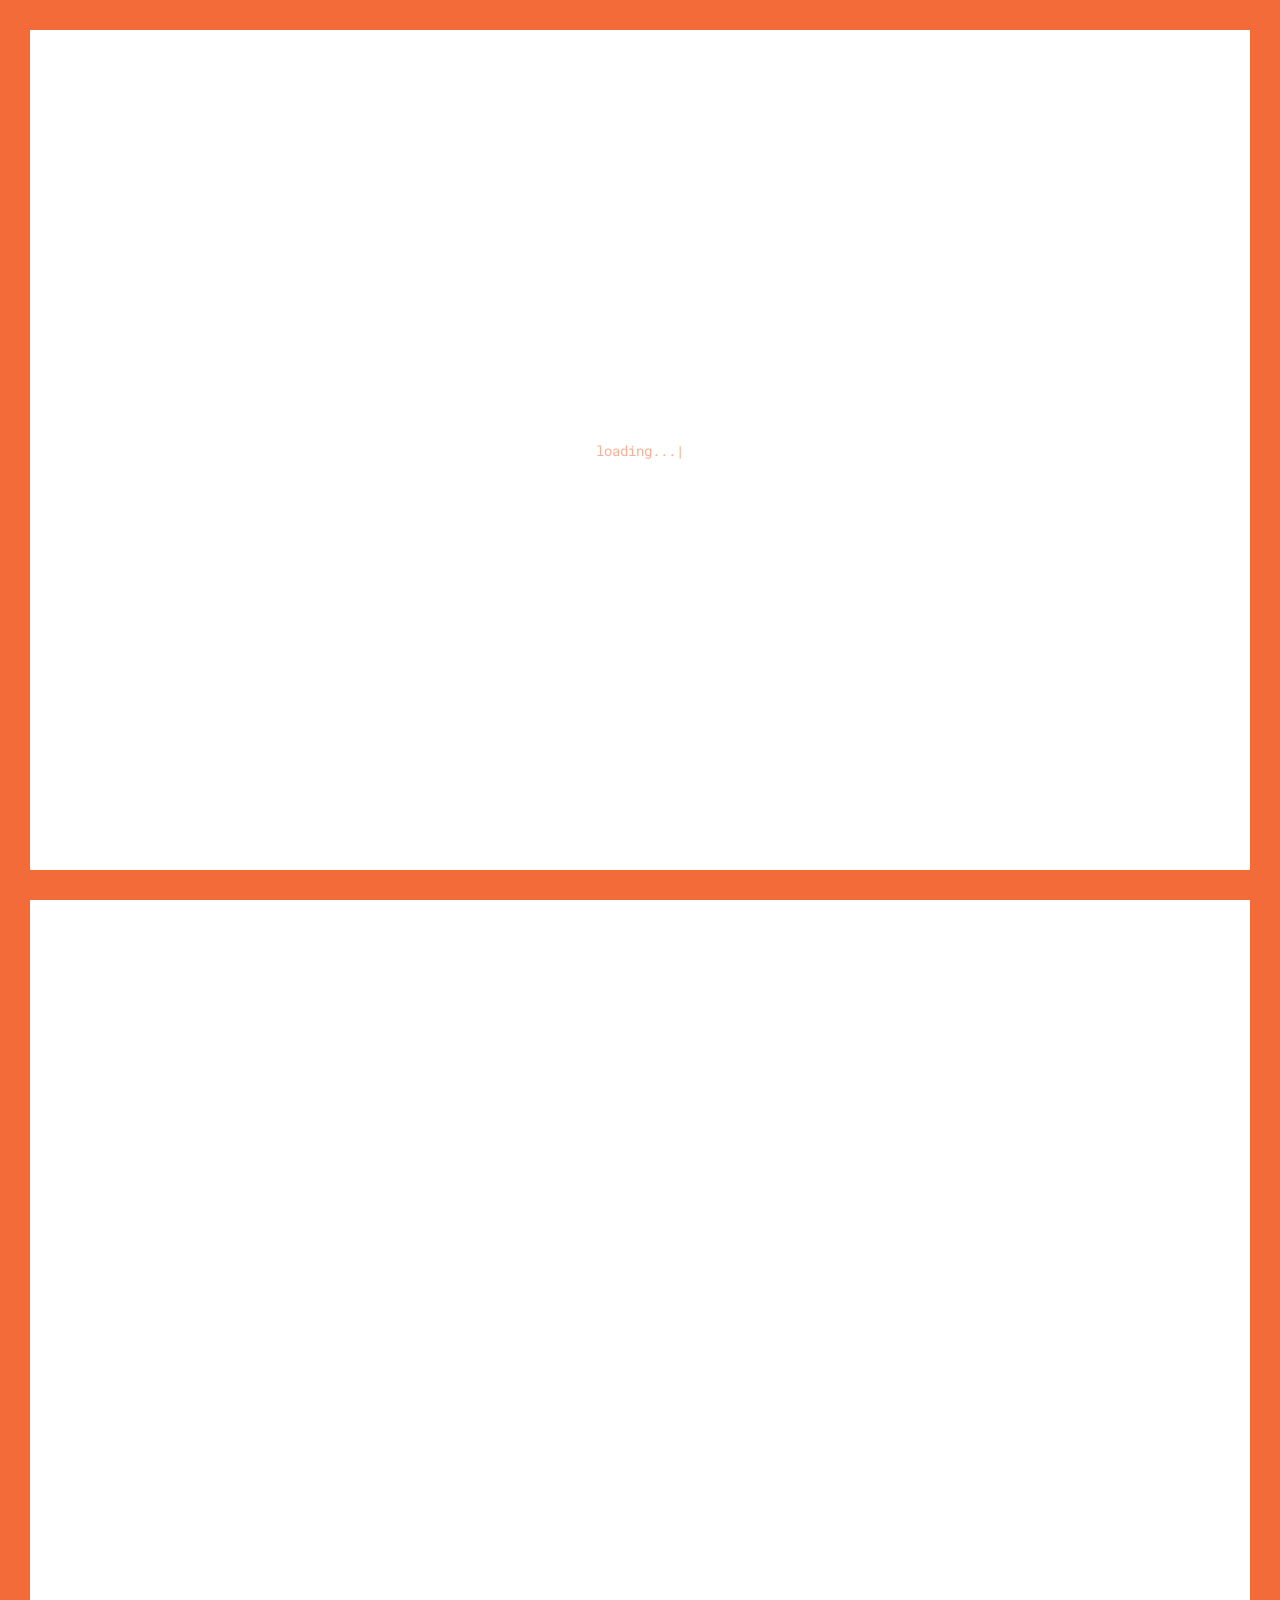
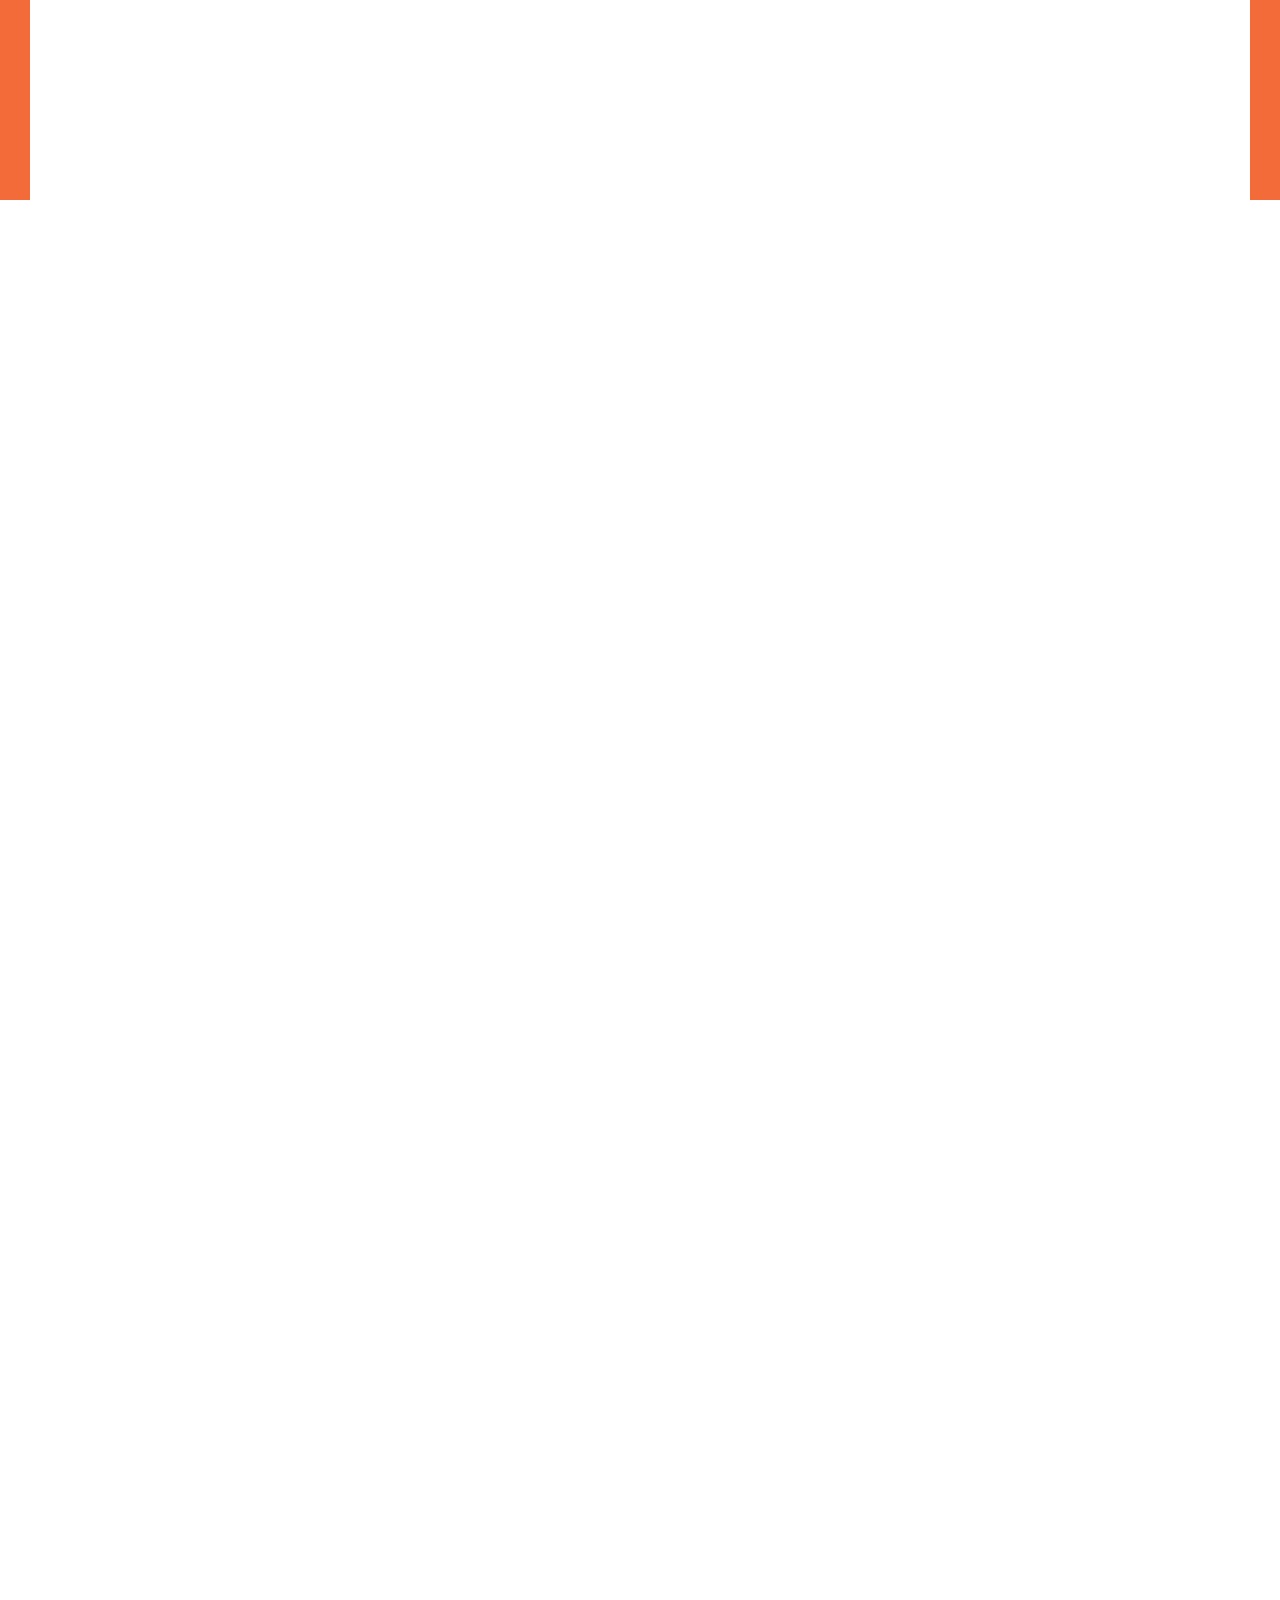
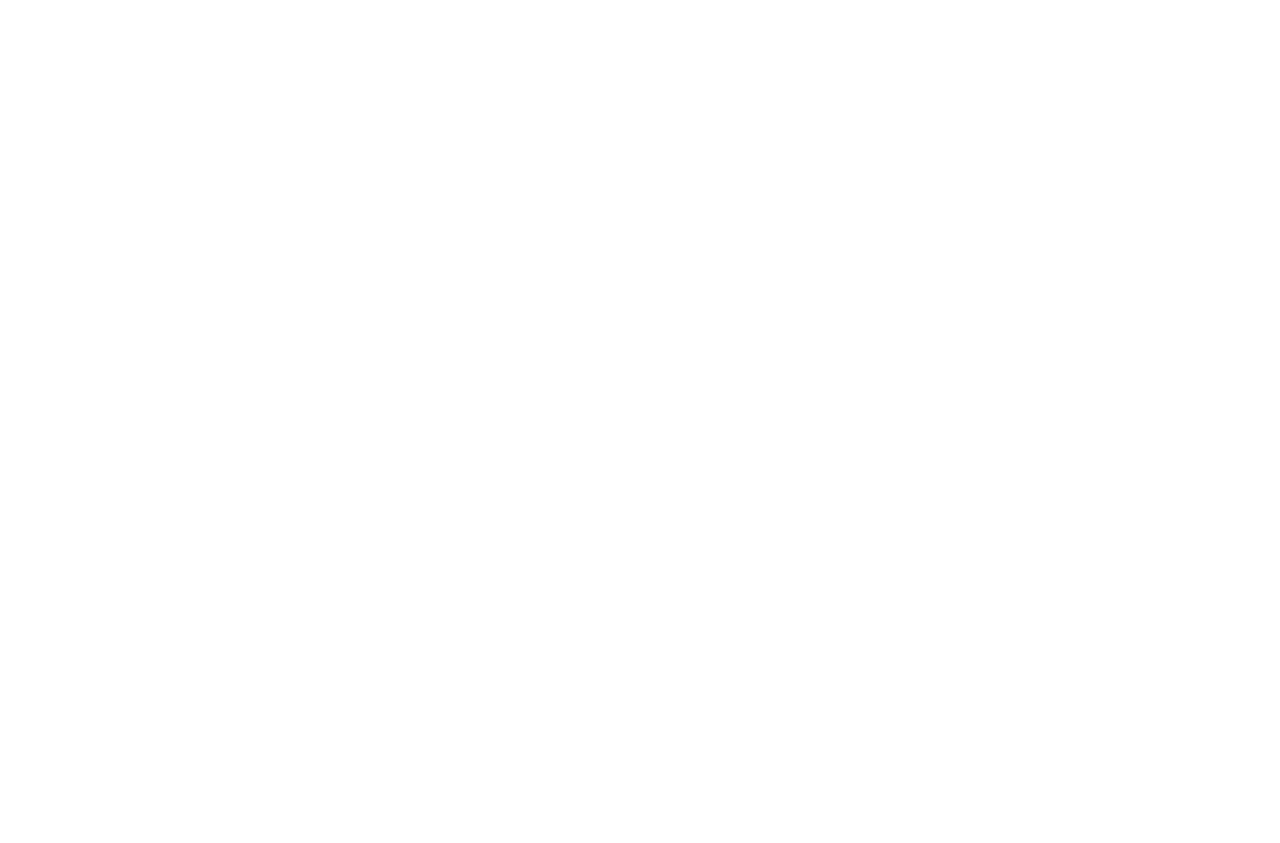
<file: resume.html>
<!DOCTYPE html>
<html lang="en">
<head>
	
	<!-- Basic -->
    <meta http-equiv="Content-Type" content="text/html; charset=utf-8" />
	<title>Glitche - Resume</title>
	<meta name="description" content="">
	<meta name="keywords" content="">
	
	<!-- Mobile Specific Metas -->
	<meta name="viewport" content="width=device-width, initial-scale=1, maximum-scale=1, user-scalable=no">
	
	<!-- Load Fonts -->
	<link href='https://fonts.googleapis.com/css?family=Roboto+Mono:400,100,300italic,300,100italic,400italic,500,500italic,700,700italic&amp;subset=latin,cyrillic' rel='stylesheet'>
	
	<!-- CSS -->
	<link rel="stylesheet" href="css/glitche-basic.css" />
	<link rel="stylesheet" href="css/glitche-layout.css" />
	<link rel="stylesheet" href="css/ionicons.css" />
	<link rel="stylesheet" href="css/magnific-popup.css" />
	<link rel="stylesheet" href="css/animate.css" />
	
	<!--[if lt IE 9]>
	<script src="http://css3-mediaqueries-js.googlecode.com/svn/trunk/css3-mediaqueries.js"></script>
	<script src="http://html5shim.googlecode.com/svn/trunk/html5.js"></script>
	<![endif]-->
	
	<!-- Favicons -->
	<link rel="shortcut icon" href="images/favicons/favicon.ico">
	<link rel="apple-touch-icon" href="images/favicons/apple-touch-icon.png">
	<link rel="apple-touch-icon" sizes="72x72" href="images/favicons/apple-touch-icon-72x72.png">
	<link rel="apple-touch-icon" sizes="114x114" href="images/favicons/apple-touch-icon-114x114.png">
	
</head>

<body>	
	
	<!-- Preloader -->
	<div class="preloader">
		<div class="centrize full-width">
			<div class="vertical-center">
				<div class="pre-inner">
					<div class="load typing-load"><p>loading...</p></div>
					<span class="typed-load"></span>
				</div>
			</div>
		</div>
	</div>
	
	<!-- Container -->
	<div class="container">
		
		<!-- Header -->
		<header>
			<div class="head-top">
				<a href="#" class="menu-btn"><span></span></a>
				<div class="top-menu">
					<ul>
						<li class="active"><a href="resume.html" class="lnk">Resume</a></li>
						<li><a href="portfolio.html" class="lnk">Portfolio</a></li>
						<li><a href="blog.html" class="lnk">Blog</a></li>
						<li><a href="contacts.html" class="btn">Contacts</a></li>
					</ul>
				</div>
			</div>
		</header>
		
		<!-- Wrapper -->
		<div class="wrapper">
		
			<!-- Started -->
			<div class="section started">
				<div class="centrize full-width">
					<div class="vertical-center">
						<div class="started-content">
							<div class="h-title glitch-effect" data-text="Resume">Resume</div>
							<div class="h-subtitle typing-bread">
								<p><a href="index.html">Home</a> / <a href="resume.html">Resume</a></p>
							</div>
							<span class="typed-bread"></span>
						</div>
					</div>
				</div>
				<a href="#" class="mouse_btn"><span class="ion ion-mouse"></span></a>
			</div>
			
			<!-- About -->
			<div class="section about">
				<div class="content">
					<div class="title">
						<div class="title_inner">About Me</div>
					</div>
					<div class="image">
						<img src="images/man1.jpg" alt="" />
					</div>
					<div class="desc">
						<p>
							Lorem ipsum dolor sit amet, in quodsi vulputate pro. Ius illum vocent mediocritatem an, cule dicta iriure at. Ubique maluisset vel te, 
							his dico vituperata ut. Pro ei phaedrum maluisset. Ex audire suavitate has, ei quodsi tacimates sapientem sed, pri zril ubique ut. Te 
							cule tation munere noluisse. Enim torquatos ne pri, eum mollis salutandi corrumpit et, fugit apeirian duo ad.
						</p>
						<div class="info-list">
							<ul>
								<li><strong>Name:</strong> John Doe</li>
								<li><strong>Age:</strong> 22 Years</li>
								<li><strong>Job:</strong> Web Developer</li>
								<li><strong>Citizenship:</strong> Ukraine</li>
								<li><strong>Residence: </strong> Kiev</li>
								<li><strong>E-mail:</strong> johndoe@domain.com</li>
							</ul>
						</div>
						<div class="bts"><a href="#" class="btn fill" data-text="Download CV">Download CV</a></div>
					</div>
					<div class="clear"></div>
				</div>
			</div>
			
			<!-- Resume -->
			<div class="section resume">
				<div class="content">
					<div class="cols">
						<div class="col col-md">
							<div class="title">
								<div class="title_inner">Experience</div>
							</div>
							<div class="resume-items">
								<div class="resume-item active">
									<div class="date">2013 - Present</div>
									<div class="name">Art Director - Facebook Inc</div>
									<p>
										Morbi nulla arcu, pellentesque sed egestas in, tempor eget felis. Nullam tincidunt augue in leo feugiat, 
										quis interdum nisi sollicitudin.
									</p>
								</div>
								<div class="resume-item">
									<div class="date">2011 - 2012</div>
									<div class="name">Front-end Developer - Google Inc</div>
									<p>
										Duis ipsum ligula, feugiat nec auctor vitae, porta sit amet urna. Praesent ex lorem, porta nec aliquet eu, 
										ullamcorper eget nibh.
									</p>
								</div>
								<div class="resume-item">
									<div class="date">2009 - 2010</div>
									<div class="name">Senior Developer - Abc Inc</div>
									<p>
										Morbi nulla arcu, pellentesque sed egestas in, tempor eget felis. Nullam tincidunt augue in leo feugiat, 
										quis interdum nisi sollicitudin.
									</p>
								</div>
							</div>
						</div>
						<div class="col col-md">
							<div class="title">
								<div class="title_inner">Education</div>
							</div>
							<div class="resume-items">
								<div class="resume-item">
									<div class="date">2007 - 2008</div>
									<div class="name">Art University of New York</div>
									<p>
										Morbi nulla arcu, pellentesque sed egestas in, tempor eget felis. Nullam tincidunt augue in leo feugiat, quis 
										interdum nisi sollicitudin.
									</p>
								</div>
								<div class="resume-item">
									<div class="date">2004 - 2006</div>
									<div class="name">Front-end Course</div>
									<p>
										Duis ipsum ligula, feugiat nec auctor vitae, porta sit amet urna. Praesent ex lorem, porta nec aliquet eu, 
										ullamcorper eget nibh.
									</p>
								</div>
							</div>
						</div>
					</div>
				</div>
			</div>
			
			<!-- Skills -->
			<div class="section skills">
				<div class="content">
					<div class="title">
						<div class="title_inner">My Skills</div>
					</div>
					<div class="skills">
						<ul>
							<li> 
								<div class="name">WordPress</div>
								<div class="progress">
									<div class="percentage" style="width:70%;">
										<span class="percent">70%</span>
									</div>
								</div>
							</li>
							<li> 
								<div class="name">HTML & CSS</div>
								<div class="progress">
									<div class="percentage" style="width:90%;">
										<span class="percent">90%</span>
									</div>
								</div>
							</li>
							<li> 
								<div class="name">jQuery</div>
								<div class="progress">
									<div class="percentage" style="width:75%;">
										<span class="percent">75%</span>
									</div>
								</div>
							</li>
							<li>
								<div class="name">Photoshop</div>
								<div class="progress">
									<div class="percentage" style="width:80%;">
										<span class="percent">80%</span>
									</div>
								</div>
							</li>
						</ul>
					</div>
				</div>
			</div>
			
			<!-- Service -->
			<div class="section service">
				<div class="content">
					<div class="title">
						<div class="title_inner">My Services</div>
					</div>
					<div class="service-items">
						<div class="service-item">
							<div class="icon"><span class="ion ion-social-html5"></span></div>
							<div class="name">Front-end</div>
							<p>Morbi nulla arcu, pellentesque sed egestas in.</p>
						</div>
						<div class="service-item">
							<div class="icon"><span class="ion ion-ipad"></span></div>
							<div class="name">Mobile Application</div>
							<p>Morbi nulla arcu, pellentesque sed egestas in.</p>
						</div>
						<div class="service-item">
							<div class="icon"><span class="ion ion-ios-search-strong"></span></div>
							<div class="name">Investigation</div>
							<p>Morbi nulla arcu, pellentesque sed egestas in.</p>
						</div>
						<div class="service-item">
							<div class="icon"><span class="ion ion-code"></span></div>
							<div class="name">Programming</div>
							<p>Morbi nulla arcu, pellentesque sed egestas in.</p>
						</div>
						<div class="service-item">
							<div class="icon"><span class="ion ion-help-buoy"></span></div>
							<div class="name">Awesome Supports</div>
							<p>Morbi nulla arcu, pellentesque sed egestas in.</p>
						</div>
						<div class="service-item">
							<div class="icon"><span class="ion ion-social-chrome"></span></div>
							<div class="name">Web Development</div>
							<p>Morbi nulla arcu, pellentesque sed egestas in.</p>
						</div>
					</div>
				</div>
			</div>
			
			<!-- Clients -->
			<div class="section clients">
				<div class="content">
					<div class="title">
						<div class="title_inner">Clients</div>
					</div>
					<div class="box-items">
						<div class="box-item">
							<div class="image">
								<a target="_blank" href="https://www.google.com">
									<img src="images/clients/client_1.png" alt="" />
									<span class="info">
										<span class="centrize full-width">
											<span class="vertical-center">
												<span class="ion ion-link"></span>
											</span>
										</span>
									</span>
								</a>
							</div>
						</div>
						<div class="box-item">
							<div class="image">
								<a target="_blank" href="https://www.google.com">
									<img src="images/clients/client_2.png" alt="" />
									<span class="info">
										<span class="centrize full-width">
											<span class="vertical-center">
												<span class="ion ion-link"></span>
											</span>
										</span>
									</span>
								</a>
							</div>
						</div>
						<div class="box-item">
							<div class="image">
								<a target="_blank" href="https://www.google.com">
									<img src="images/clients/client_3.png" alt="" />
									<span class="info">
										<span class="centrize full-width">
											<span class="vertical-center">
												<span class="ion ion-link"></span>
											</span>
										</span>
									</span>
								</a>
							</div>
						</div>
						<div class="box-item">
							<div class="image">
								<a target="_blank" href="https://www.google.com">
									<img src="images/clients/client_1.png" alt="" />
									<span class="info">
										<span class="centrize full-width">
											<span class="vertical-center">
												<span class="ion ion-link"></span>
											</span>
										</span>
									</span>
								</a>
							</div>
						</div>
						<div class="box-item">
							<div class="image">
								<a target="_blank" href="https://www.google.com">
									<img src="images/clients/client_2.png" alt="" />
									<span class="info">
										<span class="centrize full-width">
											<span class="vertical-center">
												<span class="ion ion-link"></span>
											</span>
										</span>
									</span>
								</a>
							</div>
						</div>
						<div class="box-item">
							<div class="image">
								<a target="_blank" href="https://www.google.com">
									<img src="images/clients/client_3.png" alt="" />
									<span class="info">
										<span class="centrize full-width">
											<span class="vertical-center">
												<span class="ion ion-link"></span>
											</span>
										</span>
									</span>
								</a>
							</div>
						</div>
					</div>
					<div class="clear"></div>
				</div>
			</div>
		
		</div>
		
		<!-- Footer -->
		<footer>
			<div class="soc">
				<a target="_blank" href="https://dribbble.com/"><span class="ion ion-social-dribbble"></span></a>
				<a target="_blank" href="https://twitter.com/"><span class="ion ion-social-twitter"></span></a>
				<a target="_blank" href="https://github.com/"><span class="ion ion-social-github"></span></a>
				<a target="_blank" href="https://www.instagram.com/"><span class="ion ion-social-instagram-outline"></span></a>
			</div>
			<div class="copy">© 2016 Glitche. All rights reserved.</div>
			<div class="clr"></div>
		</footer>
		
		<!-- Lines -->
		<div class="line top"></div>
		<div class="line bottom"></div>
		<div class="line left"></div>
		<div class="line right"></div>
		
	</div>
	
	<!-- jQuery Scripts -->
    <script src="js/jquery.min.js"></script>
	<script src="js/jquery.validate.js"></script>
	<script src="js/typed.js"></script>
	<script src="js/magnific-popup.js"></script>
	<script src="js/masonry.pkgd.js"></script>
	<script src="js/imagesloaded.pkgd.js"></script>
	<script src="js/masonry-filter.js"></script>
	
	<!-- Main Scripts -->
	<script src="js/glitche-scripts.js"></script>
	
</body>
</html>
</file>
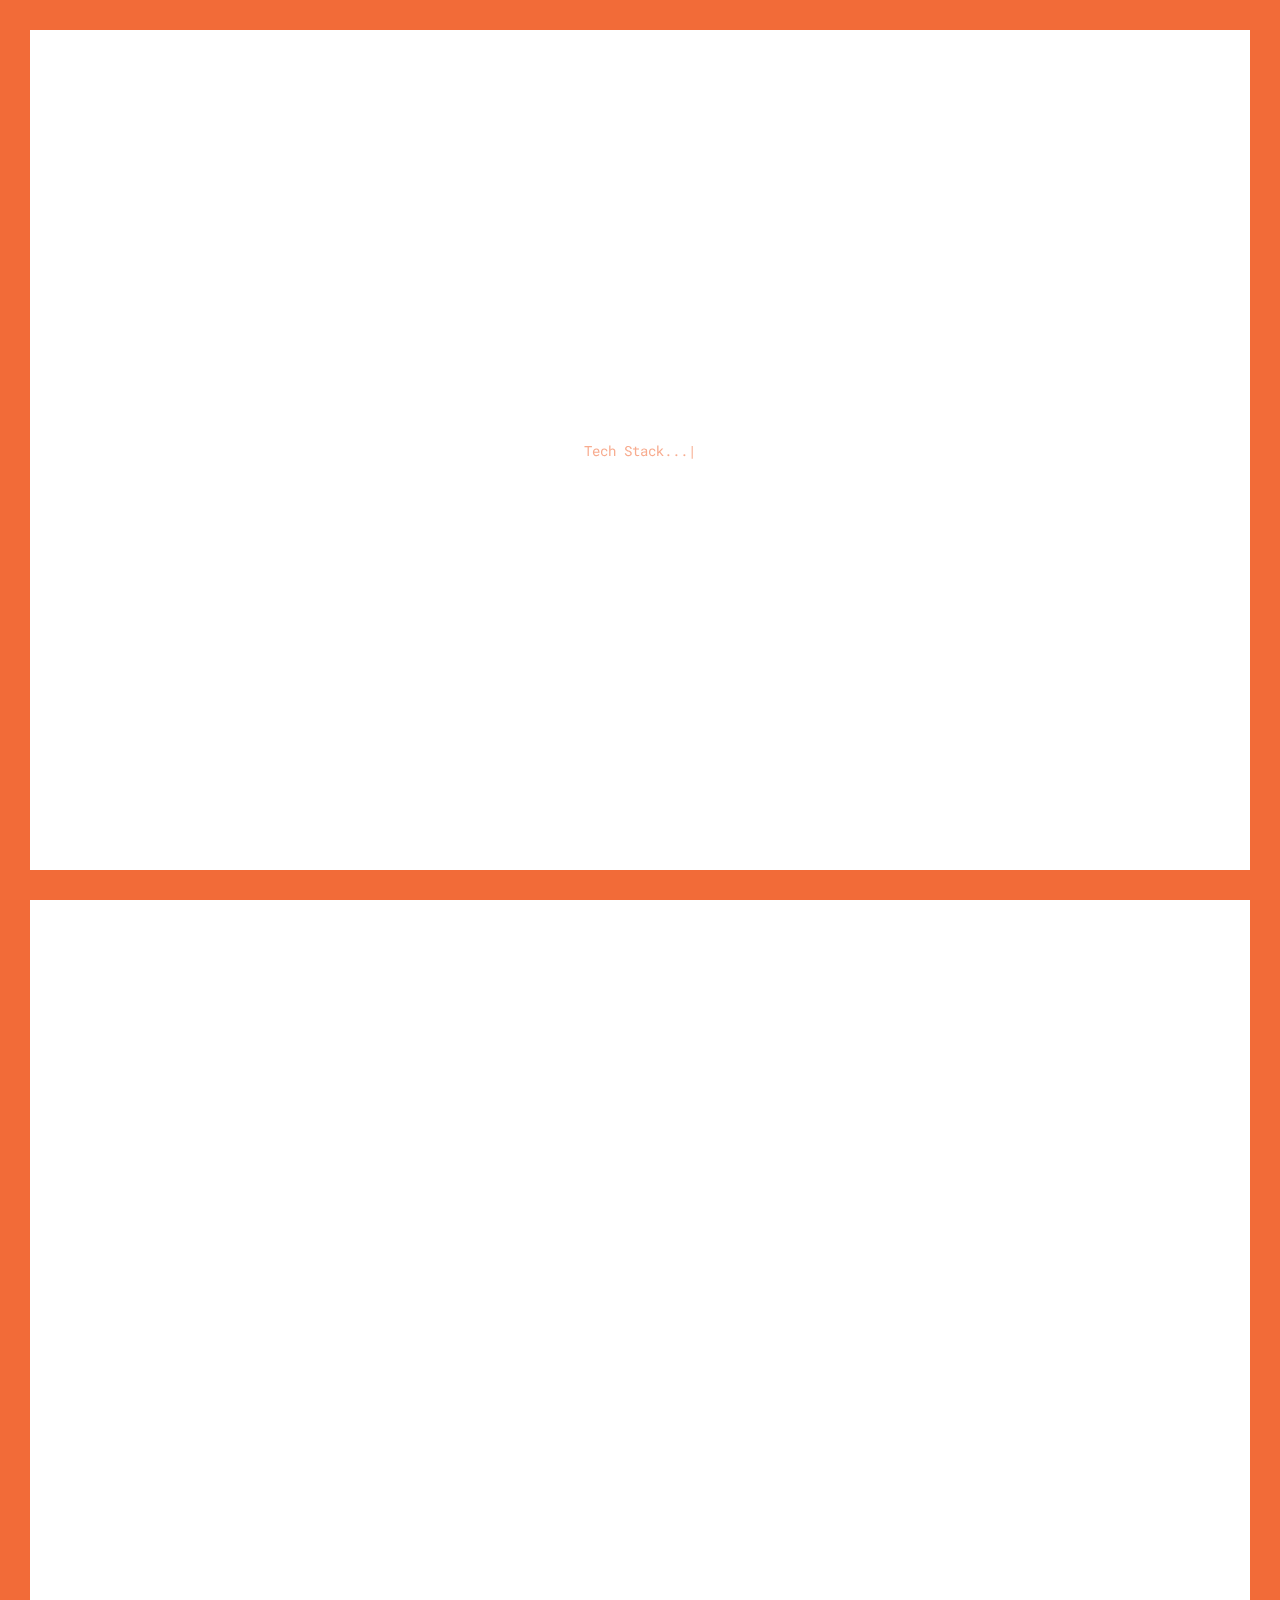
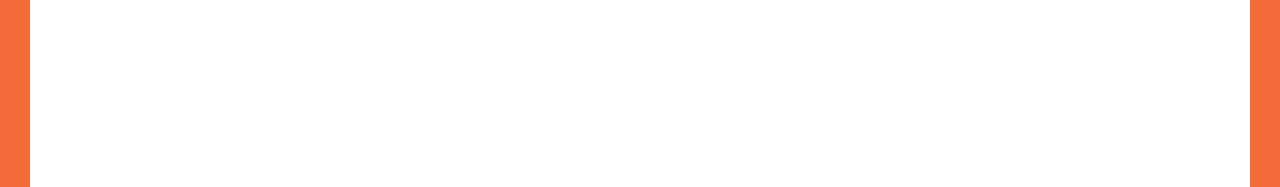
<file: skills.html>
<!DOCTYPE html>
<html lang="en">
<head>
	
	<!-- Basic -->
    <meta http-equiv="Content-Type" content="text/html; charset=utf-8" />
	<title>Fahimul Hoque - Skills</title>
	<meta name="description" content="">
	<meta name="keywords" content="">
	
	<!-- Mobile Specific Metas -->
	<meta name="viewport" content="width=device-width, initial-scale=1, maximum-scale=1, user-scalable=no">
	
	<!-- Load Fonts -->
	<link href='https://fonts.googleapis.com/css?family=Roboto+Mono:400,100,300italic,300,100italic,400italic,500,500italic,700,700italic&amp;subset=latin,cyrillic' rel='stylesheet'>
	
	<!-- CSS -->
	<link rel="stylesheet" href="css/glitche-basic.css" />
	<link rel="stylesheet" href="css/glitche-layout.css" />
	<link rel="stylesheet" href="css/ionicons.css" />
	<link rel="stylesheet" href="css/magnific-popup.css" />
	<link rel="stylesheet" href="css/animate.css" />
	
	<!-- Favicons -->
	<link rel="shortcut icon" href="images/favicons/favicon.ico">
	
</head>

<body>	
	
	<!-- Preloader -->
	<div class="preloader">
		<div class="centrize full-width">
			<div class="vertical-center">
				<div class="pre-inner">
					<div class="load typing-load"><p>Tech Stack...</p></div>
					<span class="typed-load"></span>
				</div>
			</div>
		</div>
	</div>
	
	<!-- Container -->
	<div class="container">
		
		<!-- Header -->
		<header>
			<div class="head-top">
				<a href="#" class="menu-btn"><span></span></a>
				<div class="top-menu">
					<ul>
						<li><a href="about.html" class="lnk">About</a></li>
						<li><a href="education.html" class="lnk">Education</a></li>
						<li><a href="experience.html" class="lnk">Experience</a></li>
						<li><a href="publications.html" class="lnk">Publications</a></li>
						<li><a href="skills.html" class="lnk">Skills</a></li>
						<li><a href="projects.html" class="lnk">Projects</a></li>
						<li><a href="blogs.html" class="lnk">Blogs</a></li>
						<li><a href="gallery" class="lnk">Gallery</a></li>
					</ul>
				</div>
			</div>
		</header>
		
		<!-- Wrapper -->
		<div class="wrapper">
		
			<!-- Started -->
			<div class="section started">
				<div class="centrize full-width">
					<div class="vertical-center">
						<div class="started-content">
							<div class="h-title glitch-effect" data-text="Skills">Skills</div>
							<div class="h-subtitle typing-bread">
								<p><a href="index.html">Home</a> / <a href="skills.html">Skills</a></p>
							</div>
							<span class="typed-bread"></span>
						</div>
					</div>
				</div>
				<a href="#" class="mouse_btn"><span class="ion ion-mouse"></span></a>
			</div>
			
			<!-- Skills -->
			<div class="section service">
				<div class="content">
					<div class="title">
						<div class="title_inner">Skills</div>
					</div>
					<div class="service-items">
						<div class="service-item">
							<div class="icon"><img src="images/site/code.png" alt="" width="30px"></div>
							<div class="name">Programming</div>
							<div class="gallery">
								<ul>
									<li><img src="images/tech/c.png" alt="" title="C"></li>
									<li><img src="images/tech/cplusplus.png" alt="" title="C++"></li>
									<li><img src="images/tech/asm.png" alt="" title="Assembly"></li>
									<li><img src="images/tech/php.png" alt="" title="PHP"></li>
									<li><img src="images/tech/matlab.png" alt="" title="MATLAB"></li>
									<li><img src="images/tech/python.png" alt="" title="Python"></li>
								</ul>

							</div>
						</div>
						<div class="service-item">
							<div class="icon"><img src="images/site/ai.png" alt="" width="30px"></div>
							<div class="name">Machine Learning</div>
							<div class="gallery">
								<ul>
									<li><img src="images/tech/dl.png" alt="" title="Deep Learning"></li>
									<li><img src="images/tech/obj.png" alt="" title="Object Detection"></li>
									<li><img src="images/tech/img_classify.png" alt="" title="Image Classification"></li>
									<li><img src="images/tech/tf.png" alt="" title="TensorFlow"></li>
									<li><img src="images/tech/scikitlearn.svg" alt="" title="scikit-learn"></li>
									<li><img src="images/tech/keras.svg" alt="" title="Keras"></li>
									<li><img src="images/tech/opencv.png" alt="" title="OpenCV"></li>
									<li><img src="images/tech/Numpy.png" alt="" title="NumPy"></li>
									<li><img src="images/tech/pandas.png" alt="" title="Pandas"></li>
									
								</ul>

							</div>
						</div>
						<div class="service-item">
							<div class="icon"><img src="images/site/web.png" alt="" width="30px"></div>
							<div class="name">Web Development</div>
							<div class="gallery">
								<ul>
									<li><img src="images/tech/html.png" alt="" title="HTML"></li>
									<li><img src="images/tech/css.png" alt="" title="CSS"></li>
									<li><img src="images/tech/django.png" alt="" title="Django"></li>
									<li><img src="images/tech/php.png" alt="" title="PHP"></li>
									<li><img src="images/tech/matlab.png" alt="" title="MATLAB"></li>
									<li><img src="images/tech/python.png" alt="" title="Python"></li>
								</ul>

							</div>
						</div>
						<div class="service-item">
							<div class="icon"><img src="images/site/design.png" alt="" width="30px"></div>
							<div class="name">Design & Editing</div>
							<div class="gallery">
								<ul>
									<li><img src="images/tech/c.png" alt="" title="C"></li>
									<li><img src="images/tech/cplusplus.png" alt="" title="C++"></li>
									<li><img src="images/tech/asm.png" alt="" title="Assembly"></li>
									<li><img src="images/tech/php.png" alt="" title="PHP"></li>
									<li><img src="images/tech/matlab.png" alt="" title="MATLAB"></li>
									<li><img src="images/tech/python.png" alt="" title="Python"></li>
								</ul>

							</div>
						</div>
						<div class="service-item">
							<div class="icon"><img src="images/site/computer.png" alt="" width="30px"></div>
							<div class="name">Tools</div>
							<div class="gallery">
								<ul>
									<li><img src="images/tech/c.png" alt="" title="C"></li>
									<li><img src="images/tech/cplusplus.png" alt="" title="C++"></li>
									<li><img src="images/tech/asm.png" alt="" title="Assembly"></li>
									<li><img src="images/tech/php.png" alt="" title="PHP"></li>
									<li><img src="images/tech/matlab.png" alt="" title="MATLAB"></li>
									<li><img src="images/tech/python.png" alt="" title="Python"></li>
								</ul>

							</div>
						</div>
						<div class="service-item">
							<div class="icon"><img src="images/site/foam.png" alt="" width="30px"></div>
							<div class="name">Soft Skills</div>
							<div class="gallery">
								<ul>
									<li><img src="images/tech/c.png" alt="" title="C"></li>
									<li><img src="images/tech/cplusplus.png" alt="" title="C++"></li>
									<li><img src="images/tech/asm.png" alt="" title="Assembly"></li>
									<li><img src="images/tech/php.png" alt="" title="PHP"></li>
									<li><img src="images/tech/matlab.png" alt="" title="MATLAB"></li>
									<li><img src="images/tech/python.png" alt="" title="Python"></li>
								</ul>

							</div>
						</div>
						<div class="service-item">
							<div class="icon"><img src="images/site/languages.png" alt="" width="30px"></div>
							<div class="name">Language & Other</div>
							<div class="gallery">
								<ul>
									<li><img src="images/tech/c.png" alt="" title="C"></li>
									<li><img src="images/tech/cplusplus.png" alt="" title="C++"></li>
									<li><img src="images/tech/asm.png" alt="" title="Assembly"></li>
									<li><img src="images/tech/php.png" alt="" title="PHP"></li>
									<li><img src="images/tech/matlab.png" alt="" title="MATLAB"></li>
									<li><img src="images/tech/python.png" alt="" title="Python"></li>
								</ul>

							</div>
						</div>
						<!-- <div class="service-item">
							<div class="icon"><span class="ion ion-social-chrome"></span></div>
							<div class="name">Web Development</div>
							<p>Morbi nulla arcu, pellentesque sed egestas in.</p>
						</div> -->
					</div>
				</div>
			</div>
			
		
		</div>
		
		<!-- Footer -->
		<footer>
			<div class="soc">
				<a target="_blank" href="https://dribbble.com/"><span class="ion ion-social-dribbble"></span></a>
				<a target="_blank" href="https://twitter.com/"><span class="ion ion-social-twitter"></span></a>
				<a target="_blank" href="https://github.com/"><span class="ion ion-social-github"></span></a>
				<a target="_blank" href="https://www.instagram.com/"><span class="ion ion-social-instagram-outline"></span></a>
			</div>
			<div class="copy">© 2016 Glitche. All rights reserved.</div>
			<div class="clr"></div>
		</footer>
		
		<!-- Lines -->
		<div class="line top"></div>
		<div class="line bottom"></div>
		<div class="line left"></div>
		<div class="line right"></div>
		
	</div>
	
	<!-- jQuery Scripts -->
    <script src="js/jquery.min.js"></script>
	<script src="js/jquery.validate.js"></script>
	<script src="js/typed.js"></script>
	<script src="js/magnific-popup.js"></script>
	<script src="js/masonry.pkgd.js"></script>
	<script src="js/imagesloaded.pkgd.js"></script>
	<script src="js/masonry-filter.js"></script>
	
	<!-- Main Scripts -->
	<script src="js/glitche-scripts.js"></script>
	
</body>
</html>
</file>
<file: css/glitche-basic.css>
/* Import Settings */
/* Setting */
/* Colors */
/* Fonts */
/* Fonts Size */
/* Letter-Spacing */
/* Line Height */
/* Forms */
/* Params */

/**
*	 Glitche (HTML)
*	 Copyright © Glitche by beshleyua. All Rights Reserved.
**/

/* TABLE OF CONTENTS
	1. Basic
	2. Container
	3. Columns
	4. Typography
	5. Links
	6. Buttons
	7. Preloader
	8. Forms
	9. Lists
	10. Code
	11. Tables
	12. Alignment
	13. Text Formating
	14. Blockquote
	15. Animations
*/

/* 1. Basic */
html {
	margin-right: 0!important;
}

body {
	margin: 0;
	padding: 0;
	border: none;
	font-family: 'Roboto Mono';
	font-size: 15px; /* 13 */
	color: #363636;
	background: #fff;
	letter-spacing: 0;
	font-weight: 400;
}

body header,
body footer,
body .section {
	opacity: 0;
	visibility: hidden;
}

body.loaded header,
body.loaded footer,
body.loaded .section {
	opacity: 1;
	visibility: visible;
}

* {
	box-sizing: border-box;
	-webkit-box-sizing: border-box;
}

.clear {
	clear: both;
}


/* 2. Container */
.container {
	position: relative;
	margin: 30px;
	overflow: hidden;
	background: #ffffff;
}

@media (max-width: 840px) {
	.container {
		margin: 15px;
	}

}

.container .line {
	content: '';
	position: fixed;
	background: #f26b38;
	z-index: 105;
}

.container .line.top {
	left: 0;
	top: 0;
	width: 100%;
	height: 30px;
}

@media (max-width: 840px) {
	.container .line.top {
		height: 15px;
	}

}

.container .line.bottom {
	left: 0;
	top: auto;
	bottom: 0;
	width: 100%;
	height: 30px;
}

@media (max-width: 840px) {
	.container .line.bottom {
		height: 15px;
	}

}

.container .line.left {
	left: 0;
	top: 0;
	width: 30px;
	height: 200%;
}

@media (max-width: 840px) {
	.container .line.left {
		width: 15px;
	}

}

.container .line.right {
	left: auto;
	right: 0;
	top: 0;
	width: 30px;
	height: 200%;
}

@media (max-width: 840px) {
	.container .line.right {
		width: 15px;
	}

}

.wrapper {
	overflow: hidden;
	position: relative;
	margin: 0 auto;
	max-width: 1060px;
}

/* 3. Columns */
.cols {
	position: relative;
}

.cols .col.col-sm {
	float: left;
	width: 25%;
}

@media (max-width: 840px) {
	.cols .col.col-sm {
		width: 100%;
	}

}

.cols .col.col-lg {
	float: left;
	width: 75%;
}

@media (max-width: 840px) {
	.cols .col.col-lg {
		width: 100%;
	}

}

.cols .col.col-md {
	float: left;
	width: 50%;
}

@media (max-width: 840px) {
	.cols .col.col-md {
		width: 100%;
	}

}

.cols:after {
	content: '';
	display: block;
	clear: both;
}

/* 4. Typography */
h1,
h2,
h3,
h4,
h5,
h6 {
	font-weight: 500;
	font-family: 'Roboto Mono';
	margin: 0;
	margin-bottom: 30px;
	color: #141414;
}

h1 {
	font-size: 28px; /* 26 */
}

h2 {
	font-size: 25px; /* 23 */
}

h3 {
	font-size: 22px; /* 20 */
}

h4 {
	font-size: 20px; /* 18 */
}

h5 {
	font-size: 18px; /* 16 */
}

h6 {
	font-size: 16px; /* 14 */
}

p {
	font-size: 15px; /* 13 */
	line-height: 23px;
	padding: 0;
	margin: 30px 0;
}

strong {
	font-weight: 500;
}

/* 5. Links */
a {
	color: #363636;
	text-decoration: none;
	opacity: 1;
	outline: none;
}

a:hover {
	text-decoration: none;
	color: #f26b38;
}

/* 6. Buttons */
a.btn,
.btn {
	display: inline-block;
	vertical-align: middle;
	height: 42px;
	line-height: 40px;
	text-align: center;
	color: #363636;
	font-size: 13px;
	background: none;
	border: 1px solid #dddddd;
	position: relative;
	overflow: hidden;
	padding: 0 30px;
	cursor: pointer;
	transition: all 0.3s ease 0s;
	-moz-transition: all 0.3s ease 0s;
	-webkit-transition: all 0.3s ease 0s;
	-o-transition: all 0.3s ease 0s;
}

a.btn.fill,
.btn.fill {
	color: #ffffff;
	background: #f26b38;
	border: 1px solid #f26b38;
}

a.btn:hover,
.btn:hover {
	color: #ffffff;
	background: #f26b38;
	border: 1px solid #f26b38;
}

/* 7. Preloader */
.preloader {
	width: 100%;
	height: 100%;
	position: fixed;
	z-index: 1000;
	top: 0;
	left: 0;
	text-align: center;
}

.preloader .load {
	color: #f26b38;
	font-size: 14px; /* 12 */
}

.preloader .typed-load,
.preloader .typed-cursor {
	color: #f26b38;
	font-size: 14px; /* 12 */
}

/* 8. Forms */
input,
textarea,
button {
	display: block;
	background: none;
	font-family: 'Roboto Mono';
	font-size: 12px;
	height: 60px;
	width: 100%;
	color: #141414;
	margin-bottom: 30px;
	padding: 0;
	border: none;
	border-bottom: 1px solid #dddddd;
	-webkit-appearance: none;
	resize: none;
	transition: all 0.3s ease 0s;
	-moz-transition: all 0.3s ease 0s;
	-webkit-transition: all 0.3s ease 0s;
	-o-transition: all 0.3s ease 0s;
	border-radius: 0px;
	-moz-border-radius: 0px;
	-webkit-border-radius: 0px;
	-khtml-border-radius: 0px;
	outline: 0;
}

input:focus,
textarea:focus,
button:focus {
	color: #141414;
	border-bottom: 1px solid #f26b38;
}

textarea {
	height: 120px;
	padding: 0;
	margin-top: 55px;
}

button {
	width: auto;
	display: inline-block;
	vertical-align: top;
	text-align: left;
	border-bottom: 1px solid #dddddd;
	cursor: pointer;
	color: #141414;
}

button:hover {
	border-bottom: 1px solid #f26b38;
}

label,
legend {
	display: block;
	padding-bottom: 10px;
	font-family: 'Roboto Mono';
	font-size: 15px; /* 13 */
}

fieldset {
	border-width: 0;
	padding: 0;
}

input[type="checkbox"],
input[type="radio"] {
	display: inline;
}

::-webkit-input-placeholder {
	color: #999999;
}

:-moz-placeholder {
	color: #999999;
}

::-moz-placeholder {
	color: #999999;
}

:-ms-input-placeholder {
	color: #999999;
}

input:focus::-webkit-input-placeholder,
textarea:focus::-webkit-input-placeholder {
	color: #141414;
}

input:focus:-moz-placeholder,
textarea:focus:-moz-placeholder {
	color: #141414;
}

input:focus::-moz-placeholder,
textarea:focus::-moz-placeholder {
	color: #141414;
}

input:focus:-ms-input-placeholder,
textarea:focus:-ms-input-placeholder {
	color: #141414;
}

input.error,
textarea.error {
	border-bottom: 1px solid red !important;
}

label.error {
	display: none!important;
}

input.error::-moz-placeholder,
textarea.error::-moz-placeholder {
	color: red;
}

input.error:-moz-placeholder,
textarea.error:-moz-placeholder {
	color: red;
}

input.error:-ms-input-placeholder,
textarea.error:-ms-input-placeholder {
	color: red;
}

input.error::-webkit-input-placeholder,
textarea.error::-webkit-input-placeholder {
	color: red;
}

/* 9. Lists */
ol,
ul {
	list-style: none;
	margin-top: 0px;
	margin-bottom: 0px;
	padding-left: 0px;
}

ul ul,
ul ol,
ol ol,
ol ul {
	margin-bottom: 0px;
}

li {
	margin-bottom: 0px;
}

/* 10. Code */
code {
	background: #dddddd;
	font-size: 18px; /* 16 */
	font-family: 'Roboto Mono';
	margin: 20px 0;
	padding: 10px 20px;
}

/* 11. Tables */
table {
	width: 100%;
	margin: 30px 0;
	padding: 0;
	border-collapse: collapse;
}

th {
	font-weight: 500;
	border: none;
	border-bottom: 1px solid #dddddd;
	color: #141414;
	padding: 12px 15px;
	text-align: left;
}

td {
	border: none;
	border-bottom: 1px solid #dddddd;
	padding: 12px 15px;
	text-align: left;
	color: #363636;
}

/* 12. Alignment */
.align-center {
	text-align: center !important;
}

.align-right {
	text-align: right !important;
}

.align-left {
	text-align: left !important;
}

.pull-right {
	float: right !important;
}

.pull-left {
	float: left !important;
}

.pull-none {
	float: none !important;
}

.full-width {
	max-width: 100% !important;
	width: 100% !important;
}

.full-max-width {
	max-width: 100% !important;
	width: auto !important;
}

.centrize {
	display: table !important;
	table-layout: fixed !important;
	height: 100% !important;
	position: relative !important;
}

.vertical-center {
	display: table-cell !important;
	vertical-align: middle !important;
}

/* 13. Text Formating */
.text-uppercase {
	text-transform: uppercase !important;
}

.text-lowercase {
	text-transform: lowercase !important;
}

.text-capitalize {
	text-transform: capitalize !important;
}

.text-regular {
	font-weight: 400 !important;
}

.text-bold {
	font-weight: 700 !important;
}

.text-italic {
	font-style: italic !important;
}

/* 14. Blockquote */
blockquote {
	font-family: 'Roboto Mono';
}

/* Animations */
/* Glitch Animations */
@media (min-width: 580px) {
	.glitch-effect,
	.glitch-effect-white {
		position: relative;
	}

	.glitch-effect:before,
	.glitch-effect:after,
	.glitch-effect-white:before,
	.glitch-effect-white:after {
		content: attr(data-text);
		position: absolute;
		top: 0;
		left: 0;
		width: 100%;
		background: #ffffff;
		clip: rect(0, 0, 0, 0);
	}

	.glitch-effect-white:before,
	.glitch-effect-white:after {
		background: #f26b38;
	}

	.glitch-effect:after,
	.glitch-effect-white:after {
		left: 2px;
		text-shadow: -1px 0 #f26b38;
		animation: glitch-1 2s infinite linear alternate-reverse;
	}

	.glitch-effect:before,
	.glitch-effect-white:before {
		left: -2px;
		text-shadow: 2px 0 #f26b38;
		animation: glitch-2 2s infinite linear alternate-reverse;
	}

}

@keyframes glitch-1 {
	0% {
		clip: rect(20px, 920px, 51px, 0);
	}

	5% {
		clip: rect(83px, 920px, 102px, 0);
	}

	10% {
		clip: rect(83px, 920px, 105px, 0);
	}

	15% {
		clip: rect(95px, 920px, 11px, 0);
	}

	20% {
		clip: rect(105px, 920px, 56px, 0);
	}

	25% {
		clip: rect(40px, 920px, 19px, 0);
	}

	30% {
		clip: rect(56px, 920px, 97px, 0);
	}

	35% {
		clip: rect(9px, 920px, 17px, 0);
	}

	40% {
		clip: rect(103px, 920px, 53px, 0);
	}

	45% {
		clip: rect(92px, 920px, 6px, 0);
	}

	50% {
		clip: rect(69px, 920px, 46px, 0);
	}

	55% {
		clip: rect(8px, 920px, 87px, 0);
	}

	60% {
		clip: rect(12px, 920px, 15px, 0);
	}

	70% {
		clip: rect(28px, 920px, 106px, 0);
	}

	80% {
		clip: rect(98px, 920px, 63px, 0);
	}

	85% {
		clip: rect(11px, 920px, 44px, 0);
	}

	95% {
		clip: rect(23px, 920px, 84px, 0);
	}

	100% {
		clip: rect(66px, 920px, 91px, 0);
	}

}

@keyframes glitch-2 {
	0% {
		clip: rect(86px, 920px, 25px, 0);
	}

	5% {
		clip: rect(30px, 920px, 17px, 0);
	}

	10% {
		clip: rect(54px, 920px, 43px, 0);
	}

	15% {
		clip: rect(10px, 920px, 86px, 0);
	}

	25% {
		clip: rect(62px, 920px, 1px, 0);
	}

	30% {
		clip: rect(61px, 920px, 24px, 0);
	}

	35% {
		clip: rect(38px, 920px, 46px, 0);
	}

	40% {
		clip: rect(115px, 920px, 8px, 0);
	}

	45% {
		clip: rect(87px, 920px, 44px, 0);
	}

	50% {
		clip: rect(6px, 920px, 65px, 0);
	}

	55% {
		clip: rect(83px, 920px, 99px, 0);
	}

	65% {
		clip: rect(25px, 920px, 71px, 0);
	}

	70% {
		clip: rect(37px, 920px, 55px, 0);
	}

	75% {
		clip: rect(115px, 920px, 18px, 0);
	}

	80% {
		clip: rect(68px, 920px, 46px, 0);
	}

	90% {
		clip: rect(47px, 920px, 31px, 0);
	}

	95% {
		clip: rect(47px, 920px, 84px, 0);
	}

	100% {
		clip: rect(93px, 920px, 53px, 0);
	}

}

/* Mouse Button Animations */
@keyframes mouse-anim {
	0% {
		top: 0px;
	}

	50% {
		top: 10px;
	}

	100% {
		top: 0px;
	}

}
</file>
<file: css/glitche-layout.css>
/* Import Settings */
/* Setting */
/* Colors */
/* Fonts */
/* Fonts Size */
/* Letter-Spacing */
/* Line Height */
/* Forms */
/* Params */

/**
*   Glitche (HTML)
*   Copyright © Glitche by beshleyua. All Rights Reserved.
**/

/* TABLE OF CONTENTS
	1. Header
	2. Section
	3. Started
	4. About
	5. Resume
	6. Skills
	7. Service
	8. Portfolio
	9. Box Items
	10. Contacts
	11. Blog
	12. Footer
	13. Popups
*/

/* 1. Header */
header {
  position: fixed;
  left: 0;
  top: 30px;
  width: 100%;
  z-index: 100;
  text-align: right;
  background: #ffffff;
  opacity: 1;
  visibility: visible;
  transition: all 0.6s ease 0s;
  -moz-transition: all 0.6s ease 0s;
  -webkit-transition: all 0.6s ease 0s;
  -o-transition: all 0.6s ease 0s;
}

header.active {
  opacity: 1!important;
  visibility: visible!important;
}

header.active .menu-btn:before {
  opacity: 0;
}

header.active .menu-btn:after {
  bottom: 9px!important;
  transform: rotate(-45deg);
  -webkit-transform: rotate(-45deg);
  -moz-transform: rotate(-45deg);
  -o-transform: rotate(-45deg);
}

header.active .menu-btn span {
  transform: rotate(45deg);
  -webkit-transform: rotate(45deg);
  -moz-transform: rotate(45deg);
  -o-transform: rotate(45deg);
}

header.active .head-top .top-menu {
  position: fixed;
  top: 100px;
  left: 50%;
  margin-left: -100px;
  width: 200px;
  height: auto;
  text-align: center;
  opacity: 1!important;
  visibility: visible!important;
}

header.active .head-top .top-menu ul li {
  display: block;
  margin: 30px 0;
}

@media (max-width: 840px) {
  header {
    top: 15px;
  }

}

header .head-top {
  padding: 30px 65px 15px 65px;
}

header .head-top .menu-btn {
  position: relative;
  margin: 0 auto;
  width: 26px;
  height: 20px;
}

header .head-top .menu-btn:before,
header .head-top .menu-btn:after {
  content: '';
  position: absolute;
  top: 0;
  left: 0;
  width: 100%;
  height: 2px;
  background: #141414;
  transition: all 0.3s ease 0s;
  -moz-transition: all 0.3s ease 0s;
  -webkit-transition: all 0.3s ease 0s;
  -o-transition: all 0.3s ease 0s;
}

header .head-top .menu-btn:after {
  top: auto;
  bottom: 0;
}

header .head-top .menu-btn span {
  position: absolute;
  top: 50%;
  left: 0;
  width: 100%;
  height: 2px;
  background: #141414;
  margin-top: -1px;
  transition: all 0.3s ease 0s;
  -moz-transition: all 0.3s ease 0s;
  -webkit-transition: all 0.3s ease 0s;
  -o-transition: all 0.3s ease 0s;
}

header .head-top .menu-btn:hover:before,
header .head-top .menu-btn:hover:after,
header .head-top .menu-btn:hover span {
  background: #f26b38;
}

@media (max-width: 840px) {
  header .head-top .menu-btn {
    display: block;
  }

}

@media (max-width: 840px) {
  header .head-top .top-menu {
    opacity: 0;
    visibility: hidden;
    height: 0px;
    transition: opacity 0.3s ease 0.5s;
    -moz-transition: opacity 0.3s ease 0.5s;
    -webkit-transition: opacity 0.3s ease 0.5s;
    -o-transition: opacity 0.3s ease 0.5s;
  }

}

header .head-top .top-menu ul li {
  margin-left: 50px;
  display: inline-block;
  vertical-align: top;
  transition: color 0.3s ease 0s;
  -moz-transition: color 0.3s ease 0s;
  -webkit-transition: color 0.3s ease 0s;
  -o-transition: color 0.3s ease 0s;
}

header .head-top .top-menu ul li a {
  display: block;
  margin-top: 12px;
}

header .head-top .top-menu ul li a.btn {
  margin-top: 0;
}

header .head-top .top-menu ul li.active a {
  color: #f26b38;
}

header .head-top .top-menu ul li.active .btn {
  color: #ffffff;
  background: #f26b38;
  border: 1px solid #f26b38;
}

/* 2. Section */
.section {
  position: relative;
  padding: 0 80px 150px 80px;
  z-index: 97;
  opacity: 1;
  visibility: visible;
  transition: all 0.6s ease 0s;
  -moz-transition: all 0.6s ease 0s;
  -webkit-transition: all 0.6s ease 0s;
  -o-transition: all 0.6s ease 0s;
}

@media (max-width: 960px) {
  .section {
    padding: 0 40px 120px 40px;
  }

}

@media (max-width: 480px) {
  .section {
    padding: 0 20px 120px 20px;
  }

}

.section .content {
  position: relative;
}

.section .content .title {
  position: relative;
  margin-bottom: 40px;
}

@media (max-width: 400px) {
  .section .content .title {
    text-align: center;
  }

}

.section .content .title .title_inner {
  display: inline-block;
  vertical-align: middle;
  text-align: center;
  position: relative;
  line-height: 18px;
  font-size: 15px; /* 13 */
  color: #141414;
  text-transform: uppercase;
  letter-spacing: 0.04em;
  transition: all 0.3s ease 0s;
  -moz-transition: all 0.3s ease 0s;
  -webkit-transition: all 0.3s ease 0s;
  -o-transition: all 0.3s ease 0s;
  box-shadow: inset 0 -6px 0px #ede574;
  -moz-box-shadow: inset 0 -6px 0px #ede574;
  -webkit-box-shadow: inset 0 -6px 0px #ede574;
  -khtml-box-shadow: inset 0 -6px 0px #ede574;
}

/* 3. Started */
.section.started {
  text-align: center;
  padding: 0;
  margin: 0;
  position: relative;
}

.section.started .started-content {
  display: inline-block;
  vertical-align: middle;
  text-align: center;
  position: relative;
}

.section.started .started-content .h-title {
  font-size: 68px;
  font-family: 'Roboto Mono';
  color: #141414;
  font-weight: 700;
  text-transform: uppercase;
  letter-spacing: 0.04em;
  margin: 10px 0 5px 0;
}

@media (max-width: 1060px) {
  .section.started .started-content .h-title.blog_title {
    font-size: 48px;
  }

}

@media (max-width: 840px) {
  .section.started .started-content .h-title {
    font-size: 52px;
    padding: 0 20px;
  }

  .section.started .started-content .h-title.blog_title {
    font-size: 40px;
  }

}

@media (max-width: 580px) {
  .section.started .started-content .h-title span {
    display: block;
  }

}

@media (max-width: 480px) {
  .section.started .started-content .h-title {
    font-size: 42px;
  }

  .section.started .started-content .h-title.blog_title {
    font-size: 26px;
  }

}

.section.started .started-content .h-subtitle {
  font-size: 13px;
}

.section.started .started-content .typed-subtitle,
.section.started .started-content .typed-bread {
  font-size: 13px;
}

.section.started .mouse_btn {
  font-size: 24px;
  color: #f26b38;
  text-align: center;
  position: absolute;
  width: 20px;
  height: 40px;
  left: 50%;
  bottom: 80px;
  margin-left: -10px;
}

.section.started .mouse_btn .ion {
  position: relative;
  top: 0px;
  animation: mouse-anim 1s ease-out 0s infinite;
}

/* 4. About */
@media (max-width: 400px) {
  .section.about {
    text-align: center;
  }

}

.section.about .image {
  float: left;
}

.section.about .image img {
  width: 200px;
  height: 200px;
  border-radius: 200px;
  -moz-border-radius: 200px;
  -webkit-border-radius: 200px;
  -khtml-border-radius: 200px;
}

@media (max-width: 600px) {
  .section.about .image img {
    width: 80px;
    height: 80px;
    border-radius: 80px;
    -moz-border-radius: 80px;
    -webkit-border-radius: 80px;
    -khtml-border-radius: 80px;
  }

}

@media (max-width: 400px) {
  .section.about .image {
    float: none;
    text-align: center;
  }

  .section.about .image img {
    width: 100px;
    height: 100px;
    border-radius: 100px;
    -moz-border-radius: 100px;
    -webkit-border-radius: 100px;
    -khtml-border-radius: 100px;
  }

}

.section.about .desc {
  margin-left: 250px;
}

@media (max-width: 600px) {
  .section.about .desc {
    margin-left: 100px;
  }

}

@media (max-width: 400px) {
  .section.about .desc {
    margin-left: 0;
  }

}

.info-list {
  margin-bottom: 42px;
}

.info-list ul li {
  display: inline-block;
  vertical-align: top;
  width: 48%;
  margin: 12px 0 0 0;
}

@media (max-width: 840px) {
  .info-list ul li {
    width: 48%;
  }

}

@media (max-width: 580px) {
  .info-list ul li {
    width: 100%;
  }

}

.info-list ul li strong {
  font-weight: 400;
  color: #f26b38;
}

/* 5. Resume */
@media (max-width: 840px) {
  .section.resume .cols .col.col-md:first-child {
    margin-bottom: 120px;
  }

}

.resume-items .resume-item {
  position: relative;
  padding: 0 30px 60px 30px;
}

@media (max-width: 840px) {
  .resume-items .resume-item {
    padding-right: 0px;
  }

}

.resume-items .resume-item:before {
  content: '';
  position: absolute;
  left: 0;
  top: 0;
  width: 1px;
  height: 100%;
  background: #f26b38;
}

.resume-items .resume-item:first-child {
  padding-top: 0;
}

.resume-items .resume-item:last-child {
  padding-bottom: 0;
  margin-top: -1px;
}

.resume-items .resume-item:last-child:before {
  display: none;
}

.resume-items .resume-item .date {
  position: relative;
  top: -10px;
  margin: 0 0 5px 0;
  display: inline-block;
  padding: 0px 15px;
  height: 22px;
  line-height: 18px;
  font-weight: 500;
  font-size: 15px; /* 11 */
  color: #f26b38;
  border: 1px solid #f26b38;
}

.resume-items .resume-item .date:before {
  content: '';
  width: 29px;
  height: 1px;
  position: absolute;
  left: -30px;
  top: 9px;
  background: #f26b38;
}

.resume-items .resume-item .name {
  font-weight: 500;
  color: #141414;
  margin: 0 0 15px 0;
}

.resume-items .resume-item p {
  margin: 0;
}

/* 6. Skills */
.skills ul {
  margin: 0;
  padding: 0;
  list-style: none;
}

.skills ul li {
  padding: 5px 0 30px 0;
}

.skills ul li .name {
  font-size: 13px;
  color: #363636;
  font-weight: 400;
  position: relative;
  margin: 0 0 9px 0;
}

.skills ul li .progress {
  display: block;
  height: 3px;
  position: relative;
  width: 100%;
  background: #dddddd;
}

.skills ul li .progress .percentage {
  left: 0;
  top: 0;
  position: absolute;
  height: 3px;
  width: 0%;
  background: #f26b38;
  transition: all 0.3s ease 0s;
  -moz-transition: all 0.3s ease 0s;
  -webkit-transition: all 0.3s ease 0s;
  -o-transition: all 0.3s ease 0s;
}

.skills ul li .progress .percentage .percent {
  position: absolute;
  top: -27px;
  right: 0;
  font-size: 13px;
  color: #363636;
  font-weight: 400;
}

.skills ul li:last-child {
  padding-bottom: 0;
}

/* 7. Service */
@media (max-width: 400px) {
  .section.service {
    text-align: center;
  }

}

.section.service .title,
.section.contacts .title {
  margin-bottom: 0;
}

.service-items .service-item {
  display: inline-block;
  vertical-align: top;
  width: 45%; /* 28% */
  margin: 50px 4% 0 0;
  text-align: left;
}

@media (max-width: 840px) {
  .service-items .service-item {
    width: 45%;
  }

}

@media (max-width: 580px) {
  .service-items .service-item {
    width: 100%;
    margin-right: 0;
  }

}

@media (max-width: 400px) {
  .service-items .service-item {
    text-align: center;
  }

}

.service-items .service-item .icon {
  float: left;
  width: 36px;
  text-align: center;
  font-size: 30px;
  color: #f26b38;
}

@media (max-width: 400px) {
  .service-items .service-item .icon {
    float: none;
    display: inline-block;
    vertical-align: middle;
  }

}

.service-items .service-item .icon .ion {
  display: block;
}

.service-items .service-item .name {
  font-weight: 500;
  font-size: 13px;
  color: #141414;
  margin: 6px 0 0 46px;
}

@media (max-width: 400px) {
  .service-items .service-item .name {
    margin: 0 0 0 2px;
    display: inline-block;
    vertical-align: middle;
  }

}

.service-items .service-item p {
  margin-bottom: 0;
}

div.gallery {
	margin-top: 30px;
}

div.gallery ul {
	list-style-type: none;
	/* margin-left: 35px; */
}

/* animation */
div.gallery ul li, div.gallery li img {
	-webkit-transition: all 0.1s ease-in-out;
  	-moz-transition: all 0.1s ease-in-out;
  	-o-transition: all 0.1s ease-in-out;
  	transition: all 0.1s ease-in-out;
}

div.gallery ul li {
	position: relative;
	float: left;
	width: 50px; /* 130px */
	height: 50px; /* 130px */
	margin: 5px;
	padding: 5px;
	z-index: 0;
}

/* Make sure z-index is higher on hover */
/* Ensure that hover image overlapped the others */
div.gallery ul li:hover {
	z-index: 5;
}

/* Image is position nicely under li */
div.gallery ul li img {
	position: absolute;
	left: 0;
	top: 0;
	/* border: 1px solid #dddddd; */
	/* padding: 5px; */
	width: 50px; /* 130px */
	height: 50px; /* 130px */
	/* background: #f0f0f0; */
}

div.gallery ul li img:hover {
	width: 125px; /* 200px */
	height: 125px; /* 200px */
	margin-top: -75px; /* -130px */
	margin-left: -75px; /* -130px */
	top: 65%;
	left: 65%;
}

/* Responsive hack */
@media only screen and (min-width: 499px) and (max-width: 1212px) {
	.wrapper {
		width: 500px;
	}
}

@media only screen and (max-width: 498px) {
	.wrapper {
		width: 300px;
	}

	div.gallery ul {
		list-style-type: none;
		margin: 0;
	}
}

/* 8. Portfolio */
.section.works .filters {
  margin-bottom: 30px;
}

.section.works .filters input {
  display: none;
}

.section.works .filters label {
  display: inline-block;
  vertical-align: top;
  margin-right: 25px;
  font-size: 13px;
  color: #363636;
  cursor: pointer;
  position: relative;
  padding-bottom: 0;
}

.section.works .filters label.glitch-effect {
  color: #f26b38;
}

@media (max-width: 580px) {
  .section.works .filters label {
    padding-bottom: 15px;
  }

}

@media (max-width: 580px) {
  .section.works .filters {
    margin-bottom: 10px;
  }

}

/* 9. Box Items */
.box-items {
  position: relative;
  overflow: hidden;
  margin-left: -3%;
}

@media (max-width: 580px) {
  .box-items {
    margin-left: 0;
  }

}

.box-items .box-item {
  width: 30.33333%;
  margin: 0 0 3% 3%;
  position: relative;
  overflow: hidden;
  text-align: center;
}

@media (max-width: 840px) {
  .box-items .box-item {
    width: 47%;
  }

}

@media (max-width: 580px) {
  .box-items .box-item {
    width: 100%;
    margin: 0 0 3% 0;
  }

}

.box-items .box-item:hover .image .info {
  opacity: 0.94;
  transform: scale(1, 1);
  -webkit-transform: scale(1, 1);
  -moz-transform: scale(1, 1);
  -o-transform: scale(1, 1);
}

.box-items .box-item:hover .desc .name {
  color: #f26b38;
}

.box-items .box-item .image {
  position: relative;
}

.box-items .box-item .image a {
  display: block;
  font-size: 0;
}

.box-items .box-item .image a img {
  width: 100%;
  height: auto;
  position: relative;
  top: 0;
}

.box-items .box-item .image .info {
  text-align: center;
  width: 100%;
  height: 100%;
  display: block;
  position: absolute;
  left: 0;
  top: 0;
  opacity: 0;
  padding: 18px;
  transition: all 0.3s ease 0s;
  -moz-transition: all 0.3s ease 0s;
  -webkit-transition: all 0.3s ease 0s;
  -o-transition: all 0.3s ease 0s;
  transform: scale(0.5, 0.5);
  -webkit-transform: scale(0.5, 0.5);
  -moz-transform: scale(0.5, 0.5);
  -o-transform: scale(0.5, 0.5);
}

.box-items .box-item .image .info .centrize {
  background: #f26b38;
}

.box-items .box-item .image .info .ion {
  color: #ffffff;
  font-size: 38px;
  display: inline-block;
  transition: all 0.1s ease-in 0.4s;
  -moz-transition: all 0.1s ease-in 0.4s;
  -webkit-transition: all 0.1s ease-in 0.4s;
  -o-transition: all 0.1s ease-in 0.4s;
  font-weight: normal;
}

.box-items .box-item .desc {
  position: relative;
  padding: 15px 45px 5px 45px;
}

@media (max-width: 1000px) {
  .box-items .box-item .desc {
    padding: 15px 15px 5px 15px;
  }

}

.box-items .box-item .desc .name {
  height: 40px;
  display: block;
  color: #363636;
  font-size: 13px;
  font-weight: 700;
  text-transform: uppercase;
  transition: all 0.3s ease 0s;
  -moz-transition: all 0.3s ease 0s;
  -webkit-transition: all 0.3s ease 0s;
  -o-transition: all 0.3s ease 0s;
}

.date {
  margin: 0 0 10px 0;
  display: inline-block;
  padding: 0 5px;
  height: 20px;
  line-height: 18px;
  font-weight: 500;
  font-size: 11px;
  color: #f26b38;
  border: 1px solid #f26b38;
}

.category {
  margin: 0 0 10px 0;
  display: inline-block;
  font-size: 11px;
  color: #363636;
  text-transform: uppercase;
  letter-spacing: 0.04em;
  box-shadow: inset 0 -6px 0px #ede574;
  -moz-box-shadow: inset 0 -6px 0px #ede574;
  -webkit-box-shadow: inset 0 -6px 0px #ede574;
  -khtml-box-shadow: inset 0 -6px 0px #ede574;
}

/* 10. Contacts */
@media (max-width: 400px) {
  .section.contacts {
    text-align: center;
  }

}

.section.contacts .service-items .service-item p {
  margin-top: 20px;
}

.section.contacts .contact_form {
  margin-top: 30px;
}

.section.contacts .alert-success {
  display: none;
}

.section.contacts .alert-success p {
  margin: 60px 0 30px 0;
  font-size: 15px;
}

/* 11. Blog */
.single-post-text img {
  max-width: 100%;
}

.post-comments {
  margin-top: 60px;
}

.post-comments .post-comment {
  padding: 20px 0;
  border-top: 1px solid #dddddd;
}

.post-comments .post-comment:first-child {
  padding-top: 0;
  border-top: none;
}

.post-comments .post-comment .image {
  float: left;
  width: 80px;
  height: 80px;
}

.post-comments .post-comment .image img {
  width: 100%;
  height: 100%;
}

.post-comments .post-comment .desc {
  margin-left: 100px;
}

.post-comments .post-comment .desc .name {
  font-size: 13px;
  color: #141414;
  text-transform: uppercase;
  font-weight: 500;
  padding: 5px 0 0 0;
  margin: 0 0 10px 0;
}

.post-comments .post-comment .desc p {
  margin: 0;
}

.post-comments .form-comment .title {
  margin: 30px 0 15px 0;
}

/* 12. Footer */
footer {
  position: fixed;
  bottom: 25px;
  left: 0;
  padding: 15px 60px 30px 60px;
  width: 100%;
  background: #ffffff;
  z-index: 100;
  opacity: 1;
  visibility: visible;
  transition: all 0.6s ease 0s;
  -moz-transition: all 0.6s ease 0s;
  -webkit-transition: all 0.6s ease 0s;
  -o-transition: all 0.6s ease 0s;
}

@media (max-width: 840px) {
  footer {
    bottom: 15px;
  }

}

footer .soc {
  float: right;
}

footer .soc a {
  display: inline-block;
  vertical-align: middle;
  margin-left: 12px;
}

footer .soc a .ion {
  font-size: 25px;
  color: #363636;
  transition: all 0.3s ease 0s;
  -moz-transition: all 0.3s ease 0s;
  -webkit-transition: all 0.3s ease 0s;
  -o-transition: all 0.3s ease 0s;
}

footer .soc a:hover .ion {
  color: #f26b38;
}

@media (max-width: 840px) {
  footer .soc {
    float: none;
    text-align: center;
  }

  footer .soc a {
    margin: 0 6px;
  }

}

footer .copy {
  float: left;
  padding-top: 2px;
  font-size: 11px;
  color: #999999;
}

@media (max-width: 840px) {
  footer .copy {
    display: none;
  }

}

/* 13. Popups */
.popup-box {
  margin: 30px auto;
  width: 520px;
  background: #ffffff;
  position: relative;
  padding: 10px;
}

@media (max-width: 580px) {
  .popup-box {
    width: 440px;
  }

}

@media (max-width: 480px) {
  .popup-box {
    width: 320px;
  }

}

.popup-box .image img {
  width: 100%;
  height: auto;
}

.popup-box .desc {
  padding: 30px 20px;
}

.popup-box .desc h4 {
  display: block;
  color: #363636;
  font-size: 17px;
  font-weight: 700;
  text-transform: uppercase;
  letter-spacing: 0.04em;
  margin: 0 0 15px 0;
  line-height: normal;
}

.popup-box .desc p {
  margin-top: 15px;
}

.mfp-fade.mfp-bg {
  opacity: 0;
  transition: all 0.15s ease-out;
  -moz-transition: all 0.15s ease-out;
  -webkit-transition: all 0.15s ease-out;
  -o-transition: all 0.15s ease-out;
}

/* overlay animate in */
.mfp-fade.mfp-bg.mfp-ready {
  opacity: 0.8;
}

/* overlay animate out */
.mfp-fade.mfp-bg.mfp-removing {
  opacity: 0;
}

/* content at start */
.mfp-fade.mfp-wrap .mfp-content {
  opacity: 0;
  transition: all 0.15s ease-out;
  -moz-transition: all 0.15s ease-out;
  -webkit-transition: all 0.15s ease-out;
  -o-transition: all 0.15s ease-out;
}

/* content animate it */
.mfp-fade.mfp-wrap.mfp-ready .mfp-content {
  opacity: 1;
}

/* content animate out */
.mfp-fade.mfp-wrap.mfp-removing .mfp-content {
  opacity: 0;
}

.mfp-close {
  width: 54px!important;
  height: 54px!important;
  background: #ffffff !important;
  line-height: 54px!important;
  opacity: 1!important;
  font-weight: 300;
  color: #ffffff;
  font-size: 24px;
  font-family: 'Verdana' !important;
}
</file>
